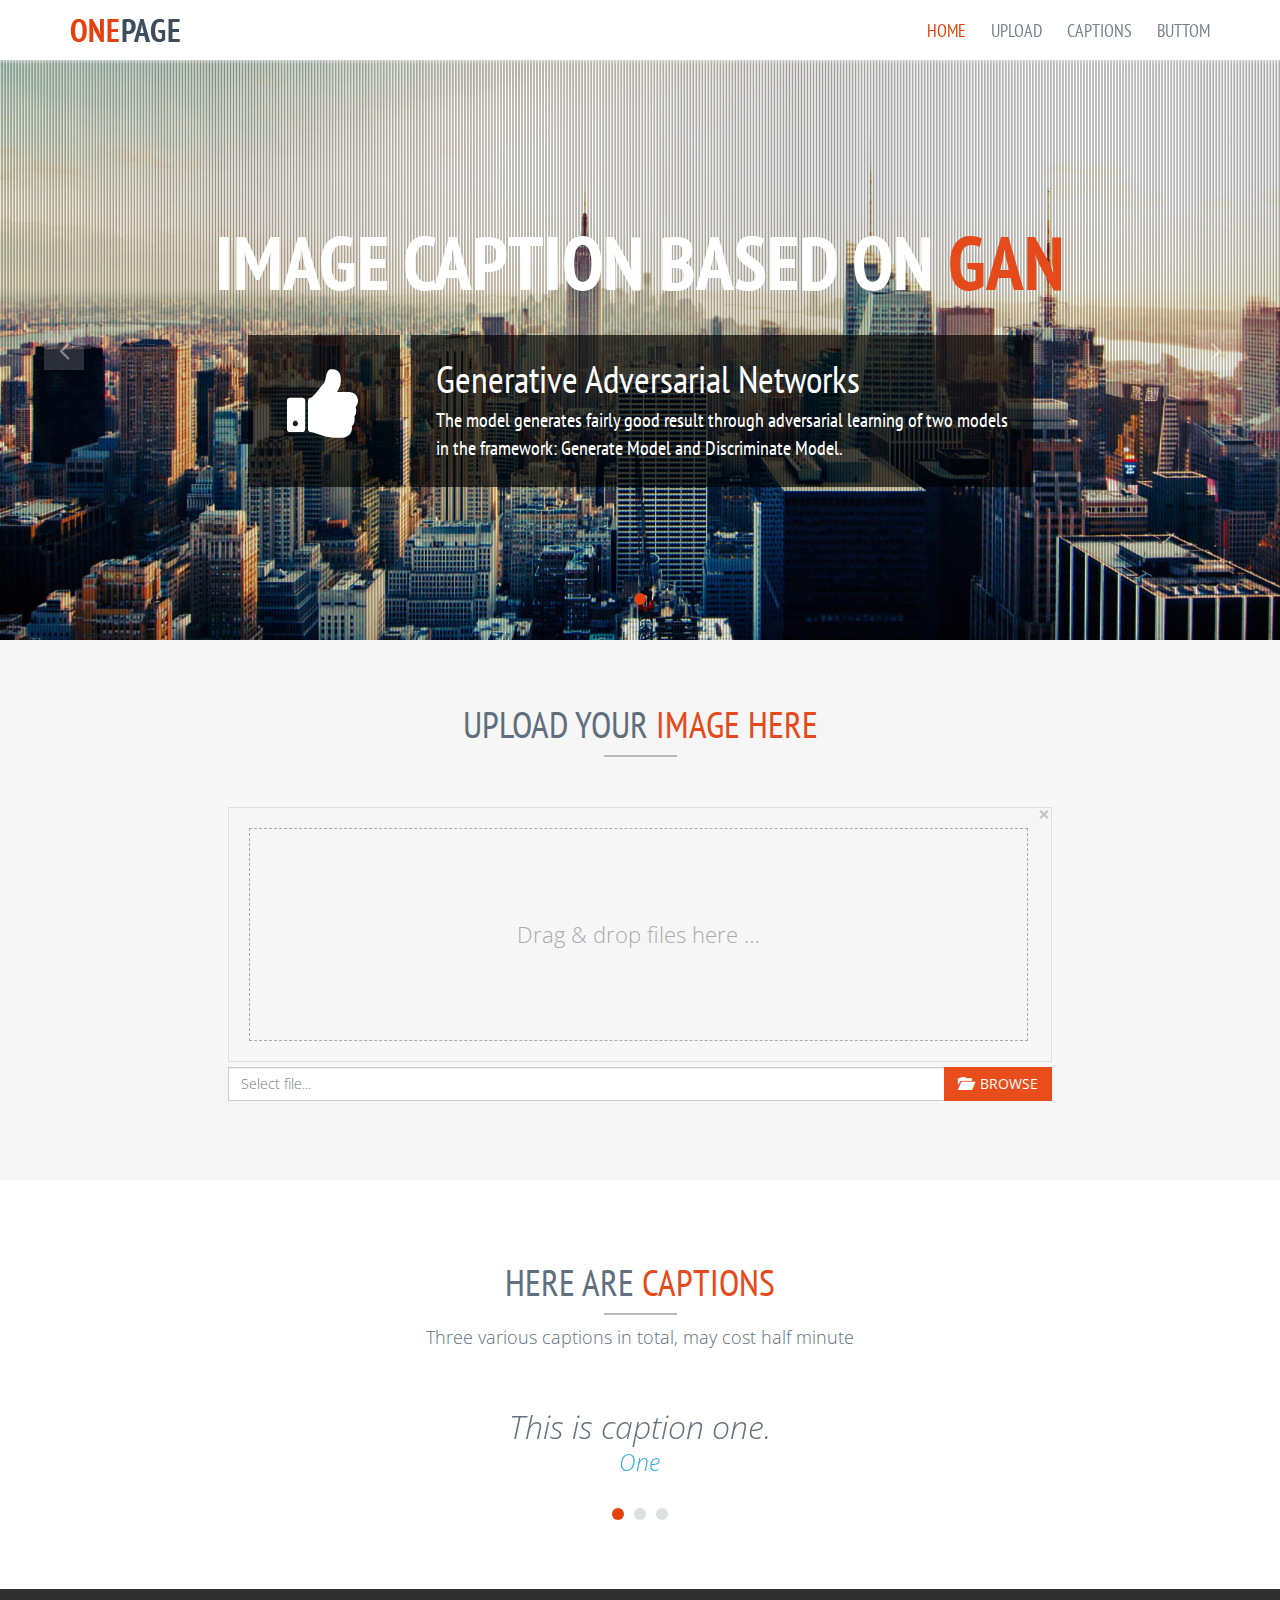
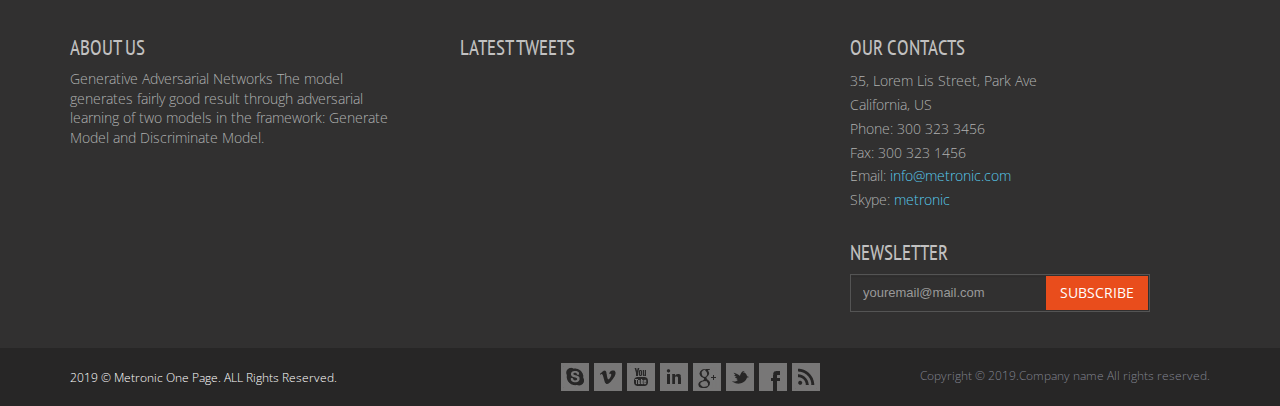
<file: templates/index.html>
<!DOCTYPE html>
<!--[if IE 8]> <html lang="en" class="ie8 no-js"> <![endif]-->
<!--[if IE 9]> <html lang="en" class="ie9 no-js"> <![endif]-->
<!--[if !IE]><!-->
<html lang="en">
<!--<![endif]-->

<!-- Head BEGIN -->
<head>
<meta charset="utf-8">
<title>Home</title>

<meta content="width=device-width, initial-scale=1.0" name="viewport">
<meta http-equiv="X-UA-Compatible" content="IE=edge,chrome=1">
<link rel="shortcut icon" href="/static/onepage/img/favicon.ico">
<!--<link rel="shortcut icon" href="favicon.ico">-->
<!-- Fonts START -->
<link href="http://fonts.googleapis.com/css?family=Open+Sans:300,400,600,700|Pathway+Gothic+One|PT+Sans+Narrow:400+700|Source+Sans+Pro:200,300,400,600,700,900&amp;subset=all" rel="stylesheet" type="text/css">
<!-- Fonts END -->
<!-- Global styles BEGIN -->
<link href="/static/plugins/bootstrap/css/bootstrap.min.css" rel="stylesheet">
<link href="/static/plugins/font-awesome/css/font-awesome.min.css" rel="stylesheet">
<!-- Global styles END -->
<!-- Page level plugin styles BEGIN -->
<link href="/static/pages/css/animate.css" rel="stylesheet">
<link href="/static/plugins/fancybox/source/jquery.fancybox.css" rel="stylesheet">
<!-- Page level plugin styles END -->
<!-- Theme styles BEGIN -->
<link href="/static/pages/css/components.css" rel="stylesheet">
<link href="/static/pages/css/slider.css" rel="stylesheet">
<link href="/static/onepage/css/style.css" rel="stylesheet">
<link href="/static/onepage/css/style-responsive.css" rel="stylesheet">
<link href="/static/onepage/css/themes/red.css" rel="stylesheet" id="style-color">
<link href="/static/onepage/css/custom.css" rel="stylesheet">
<link href="/static/fileinput/css/fileinput.css" media="all" rel="stylesheet" type="text/css"/>
<link href="/static/fileinput/themes/explorer-fa/theme.css" media="all" rel="stylesheet" type="text/css"/>
<style type="text/css">
  #caption1 {font-size: 32px;}
  #caption2 {font-size: 32px;}
  #caption3 {font-size: 32px;}
</style>

<!-- Theme styles END -->
</head>
<!--DOC: menu-always-on-top class to the body element to set menu on top -->
<body class="menu-always-on-top">


    <div class="header header-mobi-ext">
        <div class="container">
            <div class="row">

                <div class="col-md-2 col-sm-2">
                    <a class="scroll site-logo" href="#promo-block"><img src="/static/onepage/img/logo/red.png" alt="Metronic One Page"></a>
                </div>

                <a href="javascript:void(0);" class="mobi-toggler"><i class="fa fa-bars"></i></a>

                <div class="col-md-10 pull-right">
                    <ul class="header-navigation">
                        <li class="current"><a href="#promo-block">Home</a></li>
                        <li><a href="#upfilebox">Upload</a></li>
                        <li><a href="#caps">Captions</a></li>
                        <li><a href="#foot">Buttom</a></li>
                    </ul>
                </div>

            </div>
        </div>
    </div>

    <div class="promo-block" id="promo-block">
        <div id="carousel-example-generic" class="carousel slide carousel-slider" style="margin-top: 60px;">

            <ol class="carousel-indicators">
                <li data-target="#carousel-example-generic" data-slide-to="0" class="active"></li>
            </ol>


            <div class="carousel-inner" role="listbox">

                <div class="item carousel-item-one active">
                    <div class="center-block">
                        <div class="center-block-wrap">
                            <div class="center-block-body">
                                <h2 class="margin-bottom-20 animate-delay carousel-title-v1" data-animation="animated fadeInDown">
                                    Image Caption Based on <span class="color-red">GAN</span>
                                </h2>
                                <div class="animated flipInX">
                                    <div class="hidden-xs">
                                        <i class="promo-like fa fa-thumbs-up"></i>
                                        <div class="promo-like-text">
                                            <h2>Generative Adversarial Networks</h2>
                                            <p>The model generates fairly good result through adversarial learning of two models <br>in the framework: Generate Model and Discriminate Model.<br><a href="javascript:void(0);"></a></p>
                                        </div>
                                    </div>
                                </div>
                            </div>
                        </div>
                    </div>
                </div>
            </div>

            <a class="left carousel-control" href="#carousel-example-generic" role="button" data-slide="prev">
                <i class="fa fa-angle-left" aria-hidden="true"></i>
            </a>
            <a class="right carousel-control" href="#carousel-example-generic" role="button" data-slide="next">
                <i class="fa fa-angle-right" aria-hidden="true"></i>
            </a>
        </div>
    </div>

    <div class="portfolio-block content content-center">
        <div class="container">
            <h2 class="margin-bottom-50">Upload your <strong>image here</strong></h2>
        </div>
    </div>

    <div id="upfilebox" class="container col-md-8 col-md-push-2" >
        <form action="" method="get">
        <input id="f_upload" type="file" class="col-md-9" name="file" />
        </form>
    </div>

    <div class="portfolio-block content content-center" id="portfolio">
        <div class="row">
        </div>
        <div class="container">
        </div>
        <br>
        <br>
        <br>
        <br>
    </div>

    <div class="container col-md-8 col-md-push-2">
        <br>
        <br>
        <br>
        <br>
    </div>

    <div class="testimonials-block content content-center margin-bottom-65" id="caps">
        <div class="row">
        </div>
        <div class="container">
            <h2>Here are <strong>captions</strong></h2>
            <h4>Three various captions in total, may cost half minute</h4>
            <div class="carousel slide" data-ride="carousel" id="testimonials-block">
                <div class="carousel-inner">
                    <div class="active item">
                        <blockquote id="caption1">
                            <p>This is caption one.</p>
                        </blockquote>
                        <span class="testimonials-name">One</span>
                    </div>
                    <div class="item">
                        <blockquote id="caption2">
                            <p>This is caption two.</p>
                        </blockquote>
                        <span class="testimonials-name">Two</span>
                    </div>
                    <div class="item">
                        <blockquote id="caption3">
                            <p>This is caption three.</p>
                        </blockquote>
                        <span class="testimonials-name">Three</span>
                    </div>
                </div>
                <ol class="carousel-indicators">
                    <li data-target="#testimonials-block" data-slide-to="0" class="active"></li>
                    <li data-target="#testimonials-block" data-slide-to="1"></li>
                    <li data-target="#testimonials-block" data-slide-to="2"></li>
                </ol>
            </div>
        </div>
    </div>
<!--
    <div class="portfolio-block content content-center" id="portfolio">
        <div class="row">
        </div>
        <div class="container">
            <h2 id="captiont" class="margin-bottom-50">Captions are <strong>followed</strong></h2>
        </div>
        <div class="container">
            <p id="caption1" class="margin-bottom-50 font-size:36px">Here is <strong>caption one</strong></p>
        </div>
        <div class="container">
            <p id="caption2" class="margin-bottom-50 font-size:36px">Here is <strong>caption two</strong></p>
        </div>
        <div class="container">
            <p id="caption3" class="margin-bottom-50">Here is <strong>caption three</strong></p>
        </div>
        <div class="row">
            <div class="item col-md-2 col-sm-6 col-xs-12">
                <img src="/static/onepage/img/portfolio/2.jpg" alt="NAME" class="img-responsive">
                <a href="/static/onepage/img/portfolio/2.jpg" class="zoom valign-center">
                    <div class="valign-center-elem">
                        <strong>London City Project</strong>
                        <em>Property</em>
                        <b>Details</b>
                    </div>
                </a>
            </div>
            <div class="item col-md-2 col-sm-6 col-xs-12">
                <img src="/static/onepage/img/portfolio/6.jpg" alt="NAME" class="img-responsive">
                    <a href="/static/onepage/img/portfolio/6.jpg" class="zoom valign-center">
                    <div class="valign-center-elem">
                        <strong>London City Project</strong>
                        <em>Property</em>
                        <b>Details</b>
                    </div>
                </a>
            </div>
            <div class="item col-md-2 col-sm-6 col-xs-12">
                <img src="/static/onepage/img/portfolio/8.jpg" alt="NAME" class="img-responsive">
                    <a href="/static/onepage/img/portfolio/8.jpg" class="zoom valign-center">
                    <div class="valign-center-elem">
                        <strong>London City Project</strong>
                        <em>Property</em>
                        <b>Details</b>
                    </div>
                </a>
            </div>
            <div class="item col-md-2 col-sm-6 col-xs-12">
                <img src="/static/onepage/img/portfolio/3.jpg" alt="NAME" class="img-responsive">
                <a href="/static/onepage/img/portfolio/3.jpg" class="zoom valign-center">
                    <div class="valign-center-elem">
                        <strong>London City Project</strong>
                        <em>Property</em>
                        <b>Details</b>
                    </div>
                </a>
            </div>
            <div class="item col-md-2 col-sm-6 col-xs-12">
                <img src="/static/onepage/img/portfolio/5.jpg" alt="NAME" class="img-responsive">
                <a href="/static/onepage/img/portfolio/5.jpg" class="zoom valign-center">
                    <div class="valign-center-elem">
                        <strong>London City Project</strong>
                        <em>Property</em>
                        <b>Details</b>
                    </div>
                </a>
            </div>
            <div class="item col-md-2 col-sm-6 col-xs-12">
                <img src="/static/onepage/img/portfolio/4.jpg" alt="NAME" class="img-responsive">
                <a href="/static/onepage/img/portfolio/4.jpg" class="zoom valign-center">
                    <div class="valign-center-elem">
                        <strong>London City Project</strong>
                        <em>Property</em>
                        <b>Details</b>
                    </div>
                </a>
            </div>
            <div class="item col-md-2 col-sm-6 col-xs-12">
                <img src="/static/onepage/img/portfolio/1.jpg" alt="NAME" class="img-responsive">
                <a href="/static/onepage/img/portfolio/1.jpg" class="zoom valign-center">
                    <div class="valign-center-elem">
                        <strong>London City Project</strong>
                        <em>Property</em>
                        <b>Details</b>
                    </div>
                </a>
            </div>
            <div class="item col-md-2 col-sm-6 col-xs-12">
                <img src="/static/onepage/img/portfolio/10.jpg" alt="NAME" class="img-responsive">
                <a href="/static/onepage/img/portfolio/10.jpg" class="zoom valign-center">
                    <div class="valign-center-elem">
                        <strong>London City Project</strong>
                        <em>Property</em>
                        <b>Details</b>
                    </div>
                </a>
            </div>
            <div class="item col-md-2 col-sm-6 col-xs-12">
                <img src="/static/onepage/img/portfolio/9.jpg" alt="NAME" class="img-responsive">
                <a href="/static/onepage/img/portfolio/9.jpg" class="zoom valign-center">
                    <div class="valign-center-elem">
                        <strong>London City Project</strong>
                        <em>Property</em>
                        <b>Details</b>
                    </div>
                </a>
            </div>
            <div class="item col-md-2 col-sm-6 col-xs-12">
                <img src="/static/onepage/img/portfolio/7.jpg" alt="NAME" class="img-responsive">
                <a href="/static/onepage/img/portfolio/7.jpg" class="zoom valign-center">
                    <div class="valign-center-elem">
                        <strong>London City Project</strong>
                        <em>Property</em>
                        <b>Details</b>
                    </div>
                </a>
            </div>
            <div class="item col-md-2 col-sm-6 col-xs-12">
                <img src="/static/onepage/img/portfolio/2.jpg" alt="NAME" class="img-responsive">
                <a href="/static/onepage/img/portfolio/2.jpg" class="zoom valign-center">
                    <div class="valign-center-elem">
                        <strong>London City Project</strong>
                        <em>Property</em>
                        <b>Details</b>
                    </div>
                </a>
            </div>
            <div class="item col-md-2 col-sm-6 col-xs-12">
                <img src="/static/onepage/img/portfolio/8.jpg" alt="NAME" class="img-responsive">
                <a href="/static/onepage/img/portfolio/8.jpg" class="zoom valign-center">
                    <div class="valign-center-elem">
                        <strong>London City Project</strong>
                        <em>Property</em>
                        <b>Details</b>
                    </div>
                </a>
            </div>
        </div>
    </div>
-->
    <div class="pre-footer" id="contact">
        <div class="container">
            <div class="row">
                <div class="col-md-4 col-sm-6 pre-footer-col">
                    <h2>About us</h2>
                    <p>Generative Adversarial Networks
The model generates fairly good result through adversarial learning of two models
in the framework: Generate Model and Discriminate Model.</p>
                    <p></p>
                </div>
                <div class="col-md-4 col-sm-6 pre-footer-col">
                    <h2 class="margin-bottom-0">Latest Tweets</h2>

                </div>
                <div class="col-md-4 col-sm-6 pre-footer-col">
                    <h2>Our Contacts</h2>
                    <address class="margin-bottom-20">
                        35, Lorem Lis Street, Park Ave<br>
                        California, US<br>
                        Phone: 300 323 3456<br>
                        Fax: 300 323 1456<br>
                        Email: <a href="mailto:info@metronic.com">info@metronic.com</a><br>
                        Skype: <a href="skype:metronic">metronic</a>
                    </address>
                    <div class="pre-footer-subscribe-box">
                        <h2>Newsletter</h2>
                        <form action="javascript:void(0);">
                            <div class="input-group">
                                <input type="text" placeholder="youremail@mail.com" class="form-control">
                                <span class="input-group-btn">
                                    <button class="btn btn-primary" type="submit">Subscribe</button>
                                </span>
                            </div>
                        </form>
                    </div>
                </div>
            </div>
        </div>
    </div>

    <div class="footer" id="foot">
        <div class="container">
            <div class="row">
                <div class="col-md-4 col-sm-4">
                    <div class="copyright">2019 © Metronic One Page. ALL Rights Reserved.</div>
                </div>
                <div class="col-md-4 col-sm-4">
                    <ul class="social-icons">
                        <li><a class="rss" data-original-title="rss" href="javascript:void(0);"></a></li>
                        <li><a class="facebook" data-original-title="facebook" href="javascript:void(0);"></a></li>
                        <li><a class="twitter" data-original-title="twitter" href="javascript:void(0);"></a></li>
                        <li><a class="googleplus" data-original-title="googleplus" href="javascript:void(0);"></a></li>
                        <li><a class="linkedin" data-original-title="linkedin" href="javascript:void(0);"></a></li>
                        <li><a class="youtube" data-original-title="youtube" href="javascript:void(0);"></a></li>
                        <li><a class="vimeo" data-original-title="vimeo" href="javascript:void(0);"></a></li>
                        <li><a class="skype" data-original-title="skype" href="javascript:void(0);"></a></li>
                    </ul>
                </div>
                <div class="col-md-4 col-sm-4 text-right">
                    <p class="powered">Copyright &copy; 2019.Company name All rights reserved.</p>
                </div>
            </div>
        </div>
    </div>

    <a href="#promo-block" class="go2top scroll"><i class="fa fa-arrow-up"></i></a>

<!--[if lt IE 9]>
<script src="/static/plugins/respond.min.js"></script>
<![endif]-->
<!-- Load JavaScripts at the bottom, because it will reduce page load time -->
<!-- Core plugins BEGIN (For ALL pages) -->
<script src="/static/plugins/jquery.min.js" type="text/javascript"></script>
<script src="/static/plugins/jquery-migrate.min.js" type="text/javascript"></script>
<script src="/static/plugins/bootstrap/js/bootstrap.min.js" type="text/javascript"></script>
<!-- Core plugins END (For ALL pages) -->
<!-- Core plugins BEGIN (required only for current page) -->
<script src="/static/plugins/fancybox/source/jquery.fancybox.pack.js" type="text/javascript"></script><!-- pop up -->
<script src="/static/plugins/jquery.easing.js"></script>
<script src="/static/plugins/jquery.parallax.js"></script>
<script src="/static/plugins/jquery.scrollTo.min.js"></script>
<script src="/static/onepage/scripts/jquery.nav.js"></script>
<!-- Core plugins END (required only for current page) -->
<!-- Global js BEGIN -->
<script src="/static/onepage/scripts/layout.js" type="text/javascript"></script>
<script src="/static/pages/scripts/bs-carousel.js" type="text/javascript"></script>

<script src="/static/fileinput/js/plugins/sortable.js" type="text/javascript"></script>
<script src="/static/fileinput/js/fileinput.js" type="text/javascript"></script>
<script src="/static/fileinput/js/locales/zh.js" type="text/javascript"></script>
<script src="/static/fileinput/themes/explorer-fa/theme.js" type="text/javascript"></script>
<script src="/static/fileinput/themes/fa/theme.js"></script>
<script>
$(function(){
    $("#asd").text("asd");
    $("#f_upload").fileinput({
        uploadLabel:"upload",                         // 上传按钮内容
        browseLabel: 'browse',                            // 浏览按钮内容
        uploadUrl: "/uploadimg/",
        enctype:'multipart/form-data',
        uploadExtraData: {
        "csrfmiddlewaretoken": '{{csrf_token}}'
    }
        }
    );
    $("#f_upload").on("filebatchuploadcomplete", function(event, data, previewId, index) {

        $("#caption1").text("wait for minute");
            $("#caption2").text("wait for minute");
            $("#caption3").text("wait for minute");

        $.get("/getcaption?"+new Date()+"/", function (data) {
            var obj = JSON.parse(data)
            $("#caption1").text(obj.one);
            $("#caption2").text(obj.two);
            $("#caption3").text(obj.three);
        })
        //alert("test"+data);
    });/*
    $('#f_upload').on('fileerror', function(event, data, msg) {
        $.get(url, function (data) {
            $("#asd").text("uploadfailed");
        })
    });*/
})
</script>
<script>
    jQuery(document).ready(function() {
        Layout.init();
    });


</script>
<!-- Global js END -->
</body>
</html>
</file>
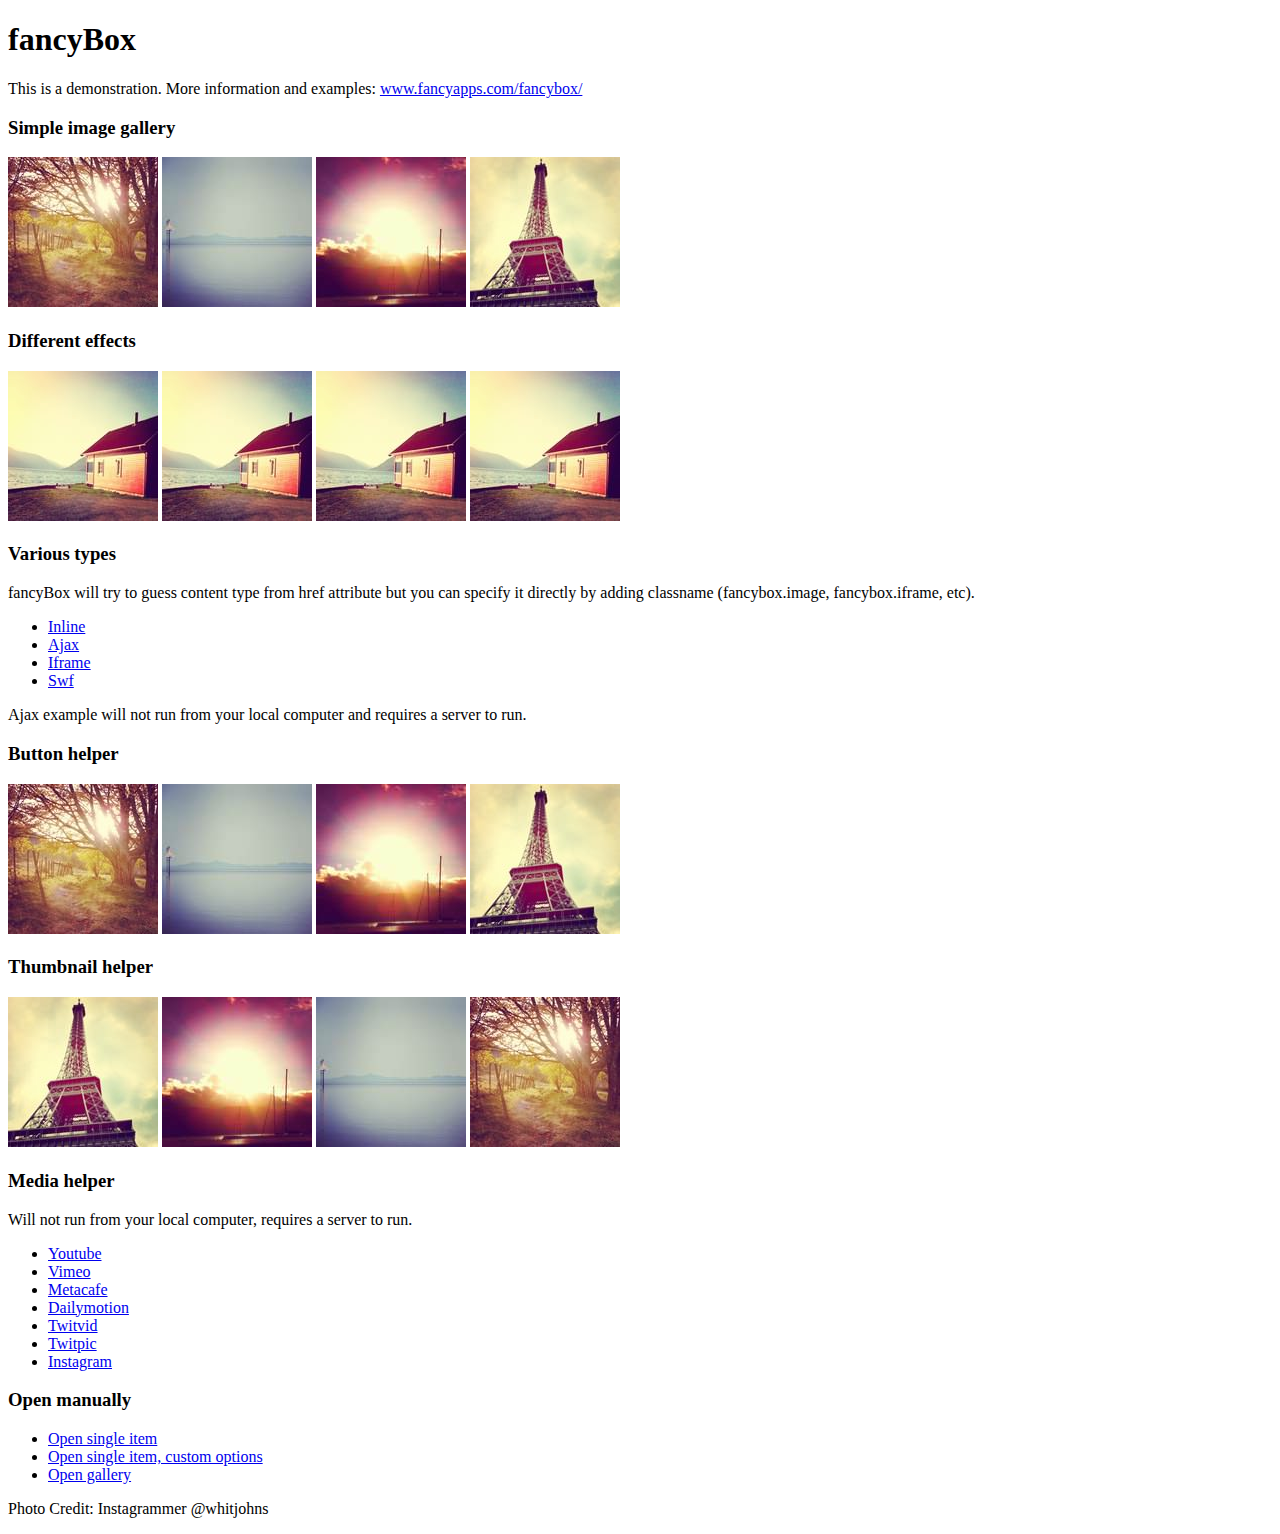
<file: static/plugins/fancybox/demo/index.html>
<!DOCTYPE html>
<html>
<head>
	<title>fancyBox - Fancy jQuery Lightbox Alternative | Demonstration</title>
	<meta http-equiv="Content-Type" content="text/html; charset=UTF-8" />

	<!-- Add jQuery library -->
	<script type="text/javascript" src="../lib/jquery-1.8.2.min.js"></script>

	<!-- Add mousewheel plugin (this is optional) -->
	<script type="text/javascript" src="../lib/jquery.mousewheel-3.0.6.pack.js"></script>

	<!-- Add fancyBox main JS and CSS files -->
	<script type="text/javascript" src="../source/jquery.fancybox.js?v=2.1.3"></script>
	<link rel="stylesheet" type="text/css" href="../source/jquery.fancybox.css?v=2.1.2" media="screen" />

	<!-- Add Button helper (this is optional) -->
	<link rel="stylesheet" type="text/css" href="../source/helpers/jquery.fancybox-buttons.css?v=1.0.5" />
	<script type="text/javascript" src="../source/helpers/jquery.fancybox-buttons.js?v=1.0.5"></script>

	<!-- Add Thumbnail helper (this is optional) -->
	<link rel="stylesheet" type="text/css" href="../source/helpers/jquery.fancybox-thumbs.css?v=1.0.7" />
	<script type="text/javascript" src="../source/helpers/jquery.fancybox-thumbs.js?v=1.0.7"></script>

	<!-- Add Media helper (this is optional) -->
	<script type="text/javascript" src="../source/helpers/jquery.fancybox-media.js?v=1.0.5"></script>

	<script type="text/javascript">
		$(document).ready(function() {
			/*
			 *  Simple image gallery. Uses default settings
			 */

			$('.fancybox').fancybox();

			/*
			 *  Different effects
			 */

			// Change title type, overlay closing speed
			$(".fancybox-effects-a").fancybox({
				helpers: {
					title : {
						type : 'outside'
					},
					overlay : {
						speedOut : 0
					}
				}
			});

			// Disable opening and closing animations, change title type
			$(".fancybox-effects-b").fancybox({
				openEffect  : 'none',
				closeEffect	: 'none',

				helpers : {
					title : {
						type : 'over'
					}
				}
			});

			// Set custom style, close if clicked, change title type and overlay color
			$(".fancybox-effects-c").fancybox({
				wrapCSS    : 'fancybox-custom',
				closeClick : true,

				openEffect : 'none',

				helpers : {
					title : {
						type : 'inside'
					},
					overlay : {
						css : {
							'background' : 'rgba(238,238,238,0.85)'
						}
					}
				}
			});

			// Remove padding, set opening and closing animations, close if clicked and disable overlay
			$(".fancybox-effects-d").fancybox({
				padding: 0,

				openEffect : 'elastic',
				openSpeed  : 150,

				closeEffect : 'elastic',
				closeSpeed  : 150,

				closeClick : true,

				helpers : {
					overlay : null
				}
			});

			/*
			 *  Button helper. Disable animations, hide close button, change title type and content
			 */

			$('.fancybox-buttons').fancybox({
				openEffect  : 'none',
				closeEffect : 'none',

				prevEffect : 'none',
				nextEffect : 'none',

				closeBtn  : false,

				helpers : {
					title : {
						type : 'inside'
					},
					buttons	: {}
				},

				afterLoad : function() {
					this.title = 'Image ' + (this.index + 1) + ' of ' + this.group.length + (this.title ? ' - ' + this.title : '');
				}
			});


			/*
			 *  Thumbnail helper. Disable animations, hide close button, arrows and slide to next gallery item if clicked
			 */

			$('.fancybox-thumbs').fancybox({
				prevEffect : 'none',
				nextEffect : 'none',

				closeBtn  : false,
				arrows    : false,
				nextClick : true,

				helpers : {
					thumbs : {
						width  : 50,
						height : 50
					}
				}
			});

			/*
			 *  Media helper. Group items, disable animations, hide arrows, enable media and button helpers.
			*/
			$('.fancybox-media')
				.attr('rel', 'media-gallery')
				.fancybox({
					openEffect : 'none',
					closeEffect : 'none',
					prevEffect : 'none',
					nextEffect : 'none',

					arrows : false,
					helpers : {
						media : {},
						buttons : {}
					}
				});

			/*
			 *  Open manually
			 */

			$("#fancybox-manual-a").click(function() {
				$.fancybox.open('1_b.jpg');
			});

			$("#fancybox-manual-b").click(function() {
				$.fancybox.open({
					href : 'iframe.html',
					type : 'iframe',
					padding : 5
				});
			});

			$("#fancybox-manual-c").click(function() {
				$.fancybox.open([
					{
						href : '1_b.jpg',
						title : 'My title'
					}, {
						href : '2_b.jpg',
						title : '2nd title'
					}, {
						href : '3_b.jpg'
					}
				], {
					helpers : {
						thumbs : {
							width: 75,
							height: 50
						}
					}
				});
			});


		});
	</script>
	<style type="text/css">
		.fancybox-custom .fancybox-skin {
			box-shadow: 0 0 50px #222;
		}
	</style>
</head>
<body>
	<h1>fancyBox</h1>

	<p>This is a demonstration. More information and examples: <a href="http://fancyapps.com/fancybox/">www.fancyapps.com/fancybox/</a></p>

	<h3>Simple image gallery</h3>
	<p>
		<a class="fancybox" href="1_b.jpg" data-fancybox-group="gallery" title="Lorem ipsum dolor sit amet"><img src="1_s.jpg" alt="" /></a>

		<a class="fancybox" href="2_b.jpg" data-fancybox-group="gallery" title="Etiam quis mi eu elit temp"><img src="2_s.jpg" alt="" /></a>

		<a class="fancybox" href="3_b.jpg" data-fancybox-group="gallery" title="Cras neque mi, semper leon"><img src="3_s.jpg" alt="" /></a>

		<a class="fancybox" href="4_b.jpg" data-fancybox-group="gallery" title="Sed vel sapien vel sem uno"><img src="4_s.jpg" alt="" /></a>
	</p>

	<h3>Different effects</h3>
	<p>
		<a class="fancybox-effects-a" href="5_b.jpg" title="Lorem ipsum dolor sit amet, consectetur adipiscing elit"><img src="5_s.jpg" alt="" /></a>

		<a class="fancybox-effects-b" href="5_b.jpg" title="Lorem ipsum dolor sit amet, consectetur adipiscing elit"><img src="5_s.jpg" alt="" /></a>

		<a class="fancybox-effects-c" href="5_b.jpg" title="Lorem ipsum dolor sit amet, consectetur adipiscing elit"><img src="5_s.jpg" alt="" /></a>

		<a class="fancybox-effects-d" href="5_b.jpg" title="Lorem ipsum dolor sit amet, consectetur adipiscing elit"><img src="5_s.jpg" alt="" /></a>
	</p>

	<h3>Various types</h3>
	<p>
		fancyBox will try to guess content type from href attribute but you can specify it directly by adding classname (fancybox.image, fancybox.iframe, etc).
	</p>
	<ul>
		<li><a class="fancybox" href="#inline1" title="Lorem ipsum dolor sit amet">Inline</a></li>
		<li><a class="fancybox fancybox.ajax" href="ajax.txt">Ajax</a></li>
		<li><a class="fancybox fancybox.iframe" href="iframe.html">Iframe</a></li>
		<li><a class="fancybox" href="http://www.adobe.com/jp/events/cs3_web_edition_tour/swfs/perform.swf">Swf</a></li>
	</ul>

	<div id="inline1" style="width:400px;display: none;">
		<h3>Etiam quis mi eu elit</h3>
		<p>
			Lorem ipsum dolor sit amet, consectetur adipiscing elit. Etiam quis mi eu elit tempor facilisis id et neque. Nulla sit amet sem sapien. Vestibulum imperdiet porta ante ac ornare. Nulla et lorem eu nibh adipiscing ultricies nec at lacus. Cras laoreet ultricies sem, at blandit mi eleifend aliquam. Nunc enim ipsum, vehicula non pretium varius, cursus ac tortor. Vivamus fringilla congue laoreet. Quisque ultrices sodales orci, quis rhoncus justo auctor in. Phasellus dui eros, bibendum eu feugiat ornare, faucibus eu mi. Nunc aliquet tempus sem, id aliquam diam varius ac. Maecenas nisl nunc, molestie vitae eleifend vel, iaculis sed magna. Aenean tempus lacus vitae orci posuere porttitor eget non felis. Donec lectus elit, aliquam nec eleifend sit amet, vestibulum sed nunc.
		</p>
	</div>

	<p>
		Ajax example will not run from your local computer and requires a server to run.
	</p>

	<h3>Button helper</h3>
	<p>
		<a class="fancybox-buttons" data-fancybox-group="button" href="1_b.jpg"><img src="1_s.jpg" alt="" /></a>

		<a class="fancybox-buttons" data-fancybox-group="button" href="2_b.jpg"><img src="2_s.jpg" alt="" /></a>

		<a class="fancybox-buttons" data-fancybox-group="button" href="3_b.jpg"><img src="3_s.jpg" alt="" /></a>

		<a class="fancybox-buttons" data-fancybox-group="button" href="4_b.jpg"><img src="4_s.jpg" alt="" /></a>
	</p>

	<h3>Thumbnail helper</h3>
	<p>
		<a class="fancybox-thumbs" data-fancybox-group="thumb" href="4_b.jpg"><img src="4_s.jpg" alt="" /></a>

		<a class="fancybox-thumbs" data-fancybox-group="thumb" href="3_b.jpg"><img src="3_s.jpg" alt="" /></a>

		<a class="fancybox-thumbs" data-fancybox-group="thumb" href="2_b.jpg"><img src="2_s.jpg" alt="" /></a>

		<a class="fancybox-thumbs" data-fancybox-group="thumb" href="1_b.jpg"><img src="1_s.jpg" alt="" /></a>
	</p>

	<h3>Media helper</h3>
	<p>
		Will not run from your local computer, requires a server to run.
	</p>

	<ul>
		<li><a class="fancybox-media" href="http://www.youtube.com/watch?v=opj24KnzrWo">Youtube</a></li>
		<li><a class="fancybox-media" href="http://vimeo.com/25634903">Vimeo</a></li>
		<li><a class="fancybox-media" href="http://www.metacafe.com/watch/7635964/">Metacafe</a></li>
		<li><a class="fancybox-media" href="http://www.dailymotion.com/video/xoeylt_electric-guest-this-head-i-hold_music">Dailymotion</a></li>
		<li><a class="fancybox-media" href="http://twitvid.com/QY7MD">Twitvid</a></li>
		<li><a class="fancybox-media" href="http://twitpic.com/7p93st">Twitpic</a></li>
		<li><a class="fancybox-media" href="http://instagr.am/p/IejkuUGxQn">Instagram</a></li>
	</ul>

	<h3>Open manually</h3>
	<ul>
		<li><a id="fancybox-manual-a" href="javascript:;">Open single item</a></li>
		<li><a id="fancybox-manual-b" href="javascript:;">Open single item, custom options</a></li>
		<li><a id="fancybox-manual-c" href="javascript:;">Open gallery</a></li>
	</ul>

	<p>
		Photo Credit: Instagrammer @whitjohns
	</p>
</body>
</html>
</file>
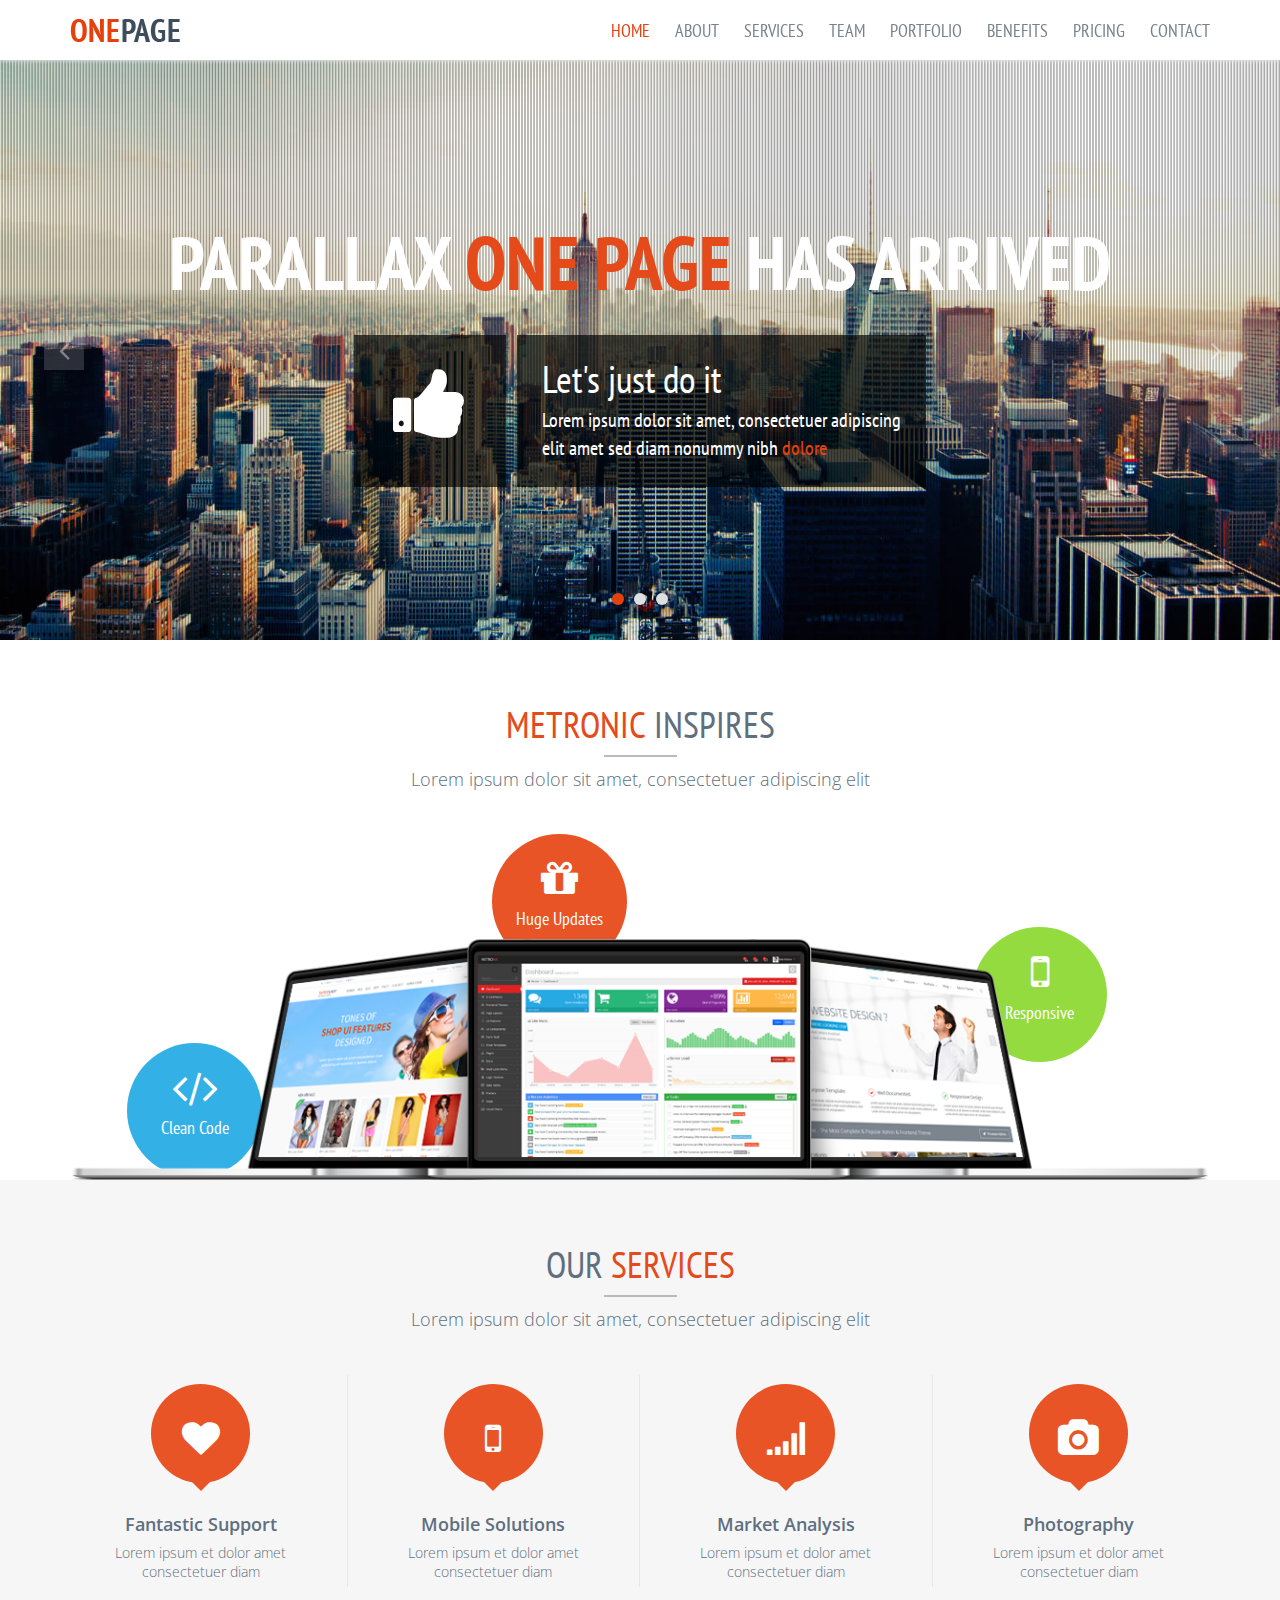
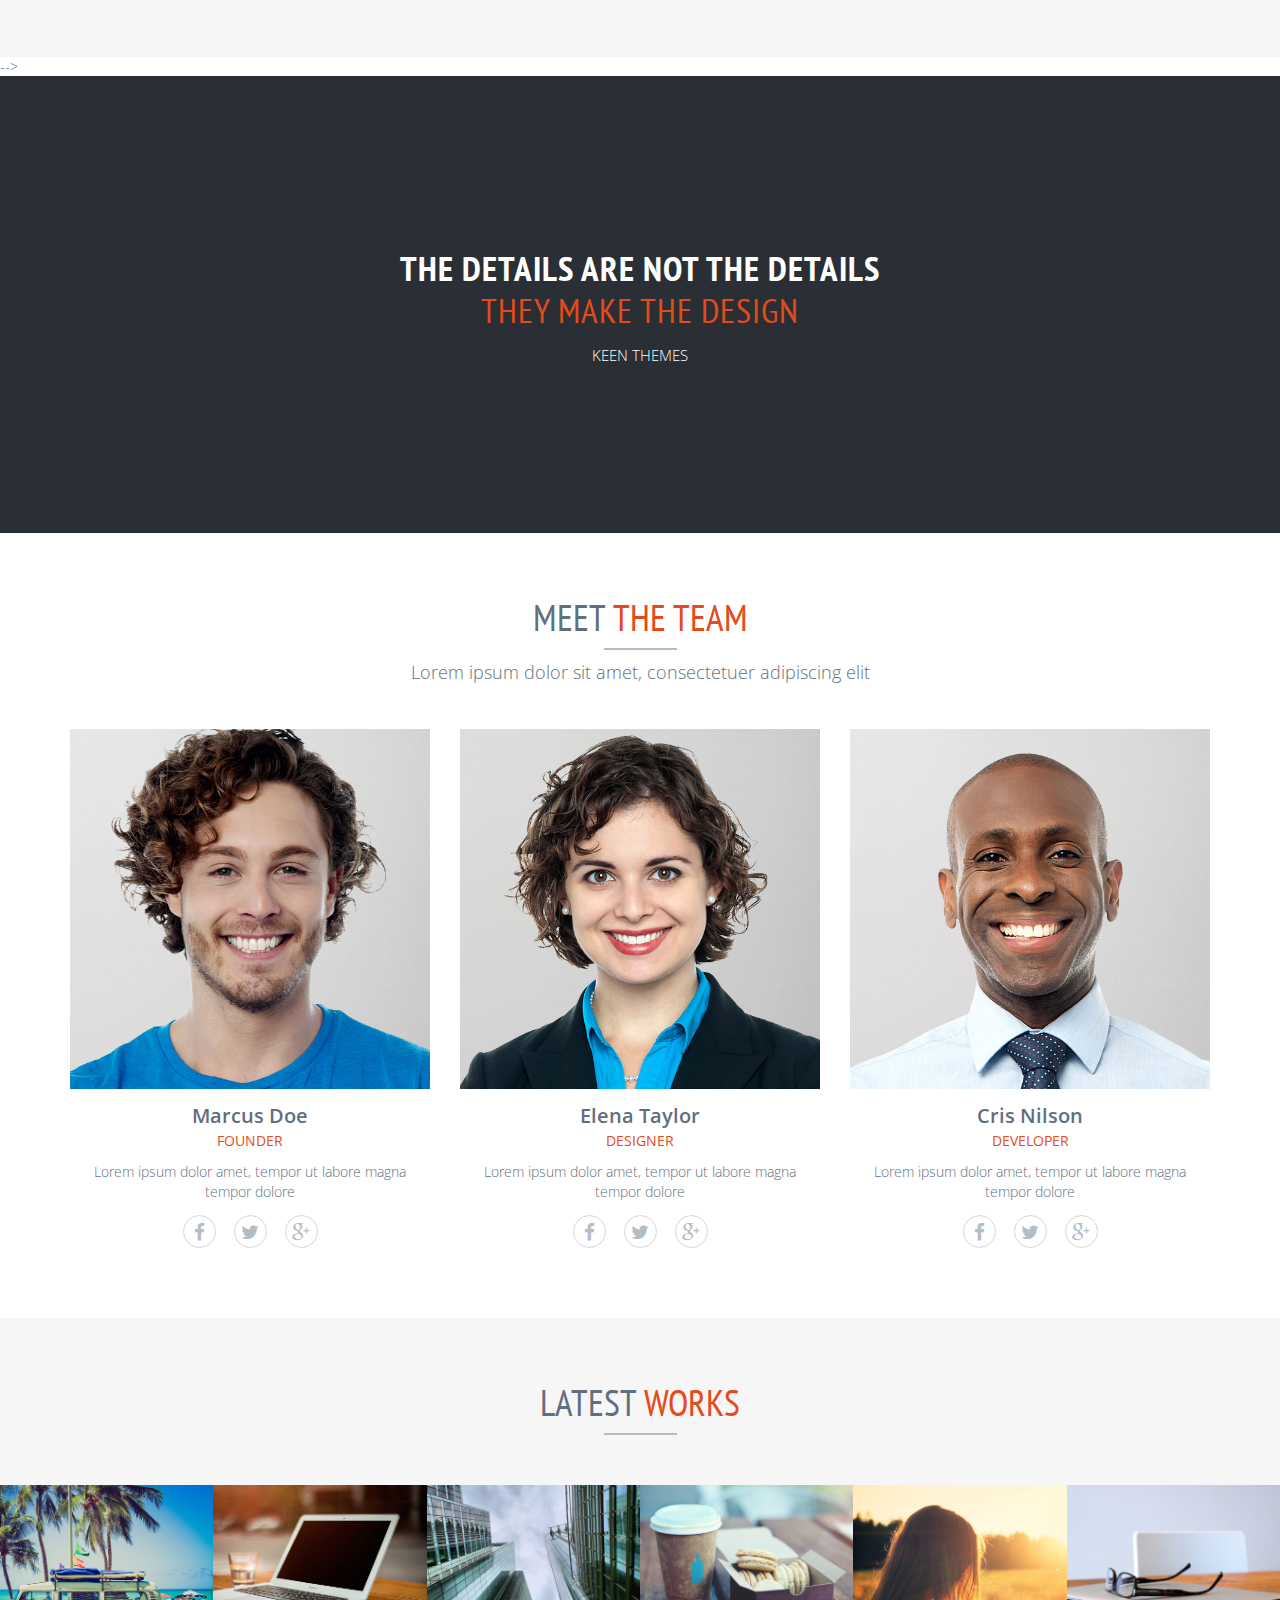
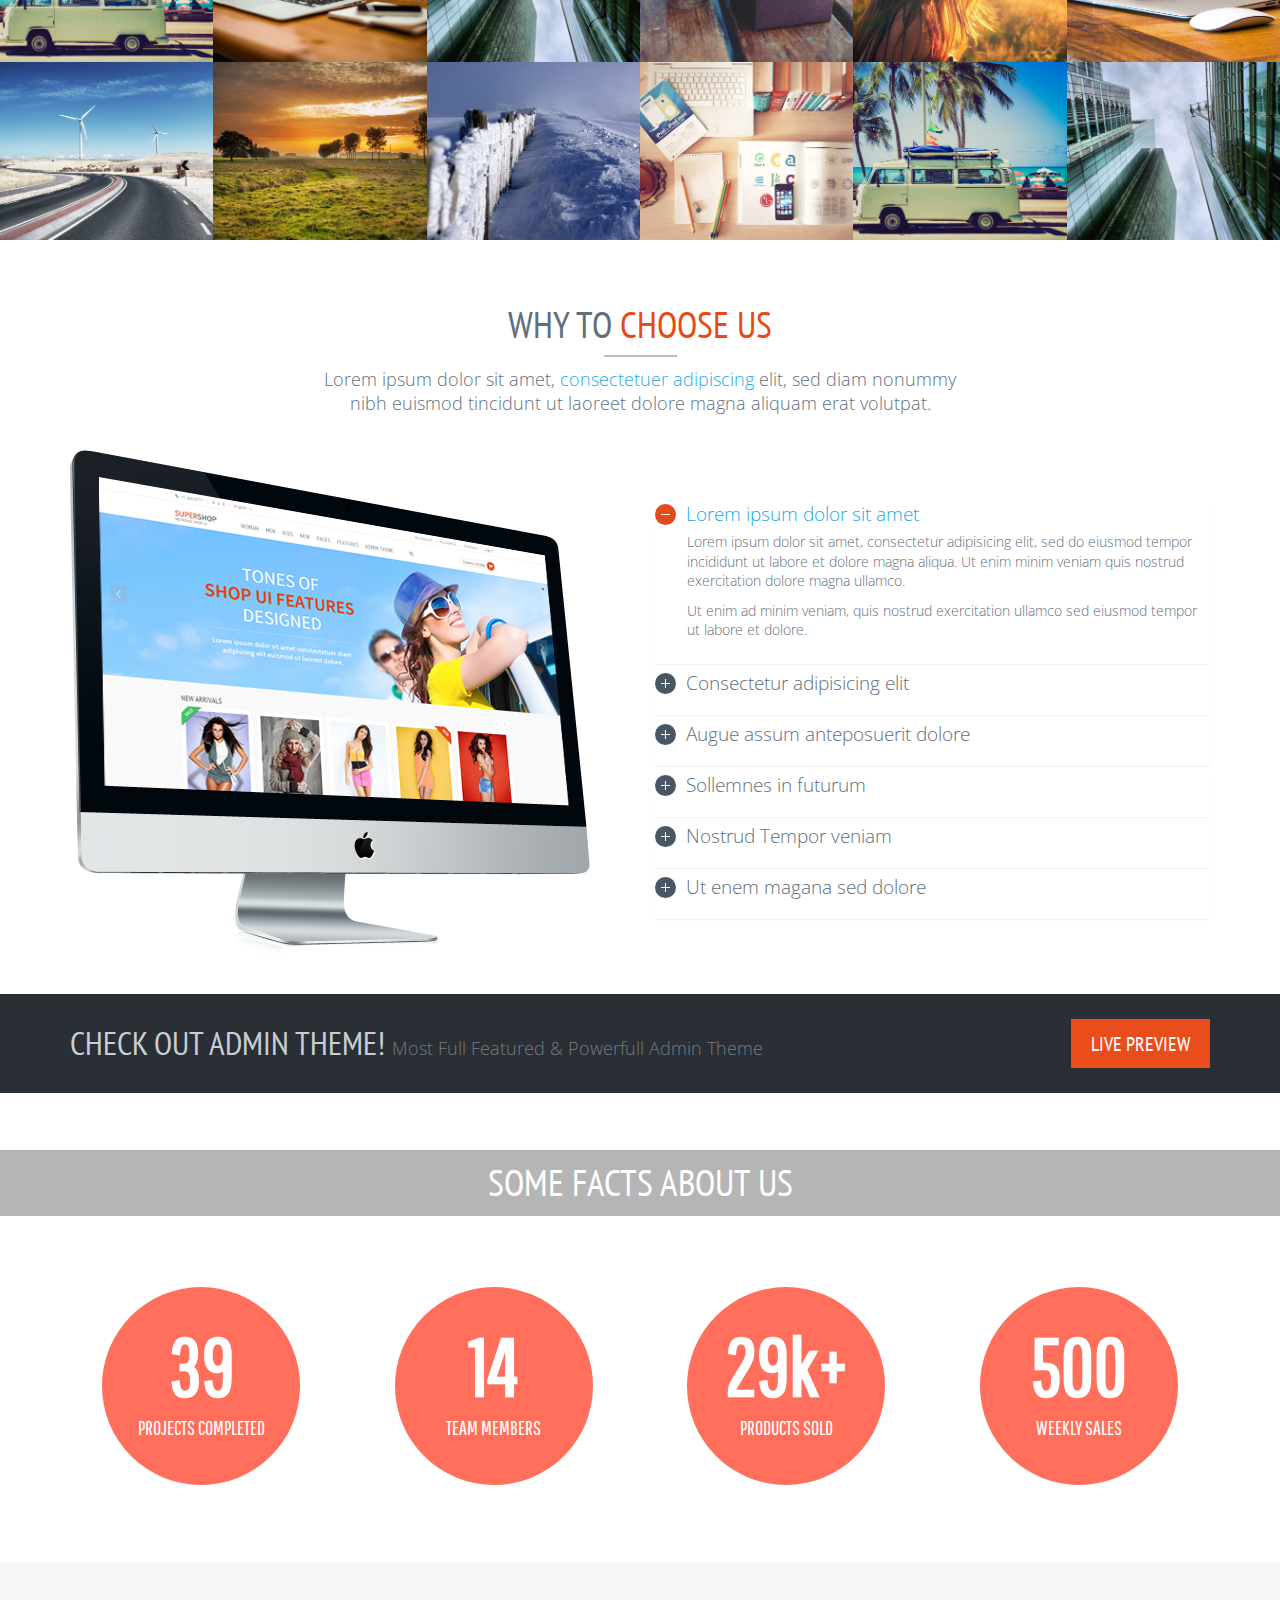
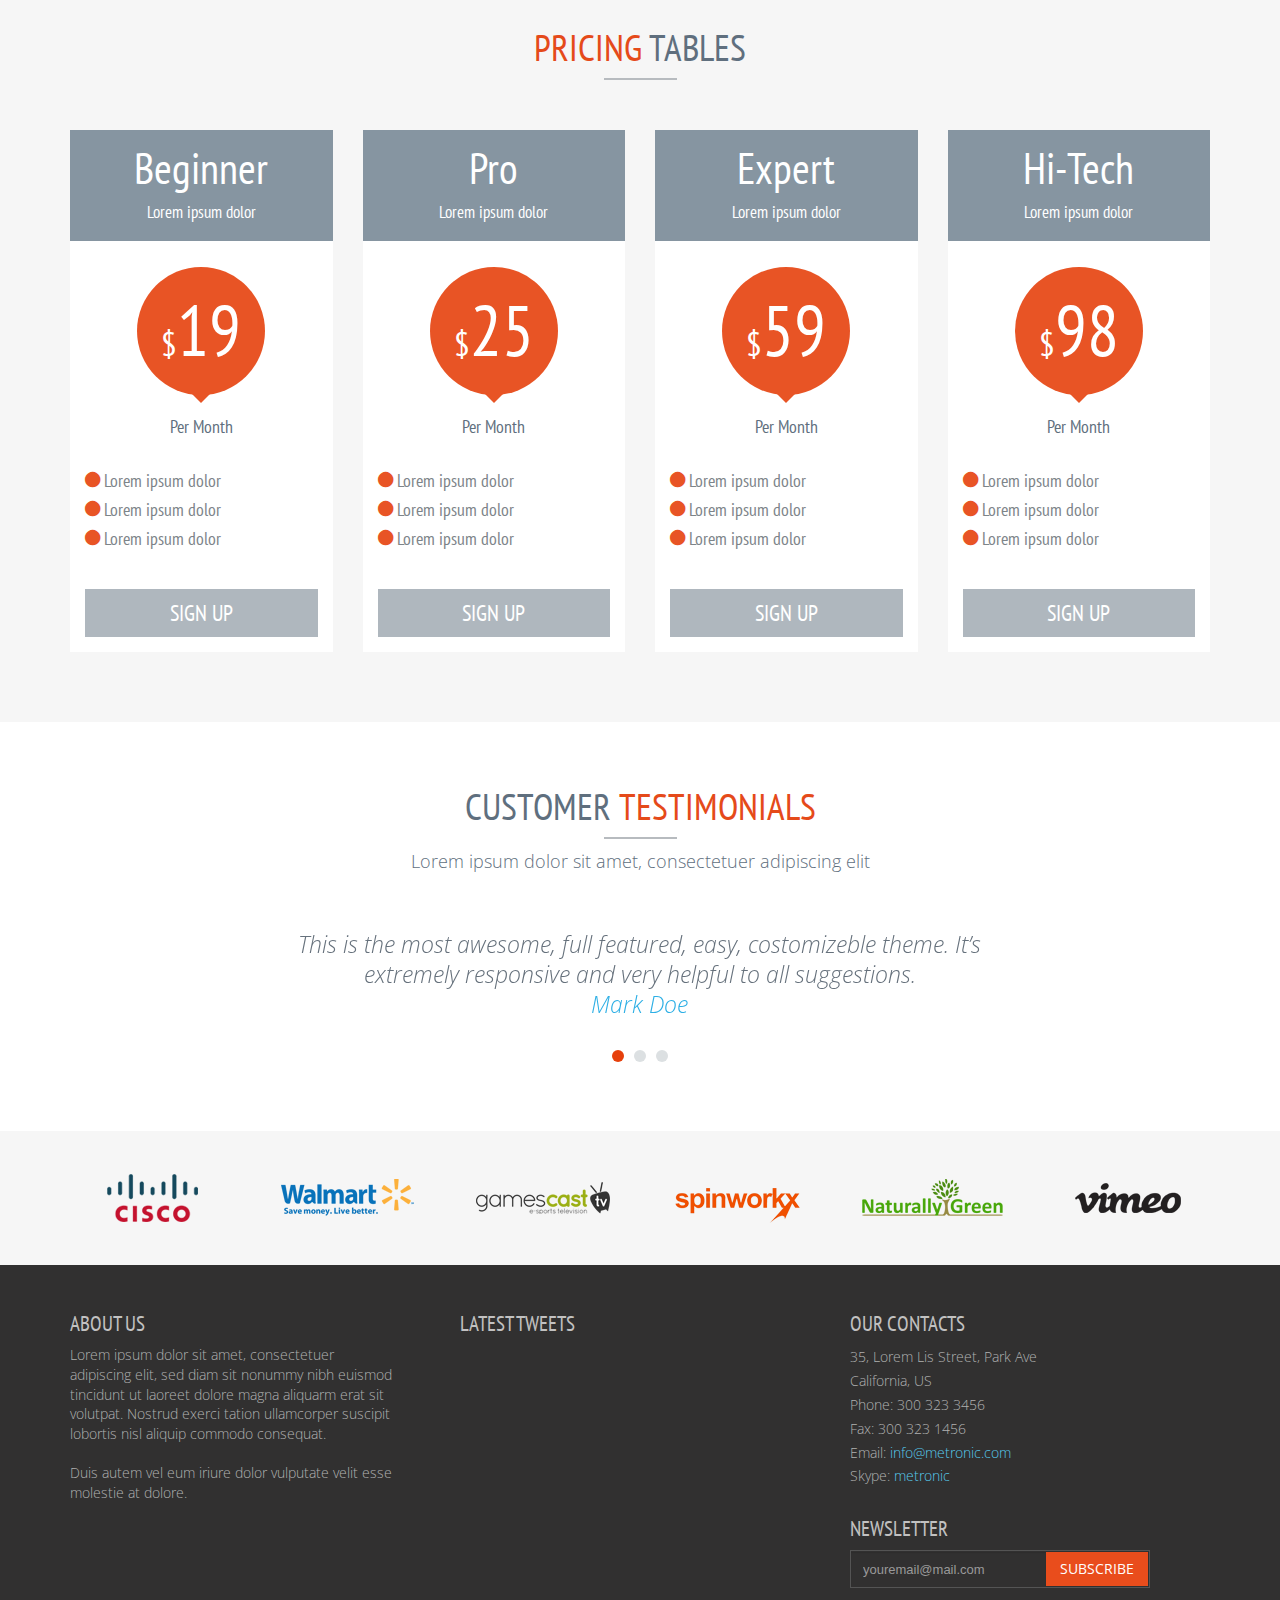
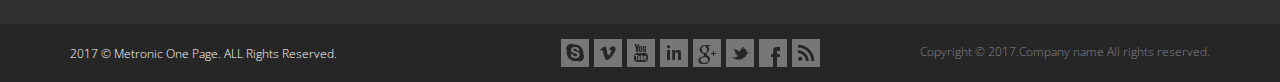
<file: templates/origin.html>
<!DOCTYPE html>
<!--[if IE 8]> <html lang="en" class="ie8 no-js"> <![endif]-->
<!--[if IE 9]> <html lang="en" class="ie9 no-js"> <![endif]-->
<!--[if !IE]><!-->
<html lang="en">
<!--<![endif]-->

<!-- Head BEGIN -->
<head>
<meta charset="utf-8">
<title>Home</title>

<meta content="width=device-width, initial-scale=1.0" name="viewport">
<meta http-equiv="X-UA-Compatible" content="IE=edge,chrome=1">
<link rel="shortcut icon" href="/static/onepage/img/favicon.ico">
<!--<link rel="shortcut icon" href="favicon.ico">-->
<!-- Fonts START -->
<link href="http://fonts.googleapis.com/css?family=Open+Sans:300,400,600,700|Pathway+Gothic+One|PT+Sans+Narrow:400+700|Source+Sans+Pro:200,300,400,600,700,900&amp;subset=all" rel="stylesheet" type="text/css">
<!-- Fonts END -->
<!-- Global styles BEGIN -->
<link href="/static/plugins/bootstrap/css/bootstrap.min.css" rel="stylesheet">
<link href="/static/plugins/font-awesome/css/font-awesome.min.css" rel="stylesheet">
<!-- Global styles END -->
<!-- Page level plugin styles BEGIN -->
<link href="/static/pages/css/animate.css" rel="stylesheet">
<link href="/static/plugins/fancybox/source/jquery.fancybox.css" rel="stylesheet">
<!-- Page level plugin styles END -->
<!-- Theme styles BEGIN -->
<link href="/static/pages/css/components.css" rel="stylesheet">
<link href="/static/pages/css/slider.css" rel="stylesheet">
<link href="/static/onepage/css/style.css" rel="stylesheet">
<link href="/static/onepage/css/style-responsive.css" rel="stylesheet">
<link href="/static/onepage/css/themes/red.css" rel="stylesheet" id="style-color">
<link href="/static/onepage/css/custom.css" rel="stylesheet">
<link href="/static/fileinput/css/fileinput.css" media="all" rel="stylesheet" type="text/css"/>
<link href="/static/fileinput/themes/explorer-fa/theme.css" media="all" rel="stylesheet" type="text/css"/>

<!-- Theme styles END -->
</head>
<!--DOC: menu-always-on-top class to the body element to set menu on top -->
<body class="menu-always-on-top">
    <!-- BEGIN STYLE CUSTOMIZER -->
    <!-- <div class="color-panel">
        <div class="color-mode-icons icon-color"></div>
        <div class="color-mode-icons icon-color-close"></div>
        <div class="color-mode">
            <p>THEME COLOR</p>
            <ul class="inline">
                <li class="color-red current color-default" data-style="red"></li>
                <li class="color-blue" data-style="blue"></li>
                <li class="color-green" data-style="green"></li>
                <li class="color-orange" data-style="orange"></li>
                <li class="color-gray" data-style="gray"></li>
                <li class="color-turquoise" data-style="turquoise"></li>
            </ul>
            <p>MENU POSITION</p>
            <select class="form-control menu-pos">
                <option value="bottom">Bottom</option>
                <option value="top">Top</option>
            </select>
        </div>
    </div>-->
    <!-- END BEGIN STYLE CUSTOMIZER -->


    <div class="header header-mobi-ext">
        <div class="container">
            <div class="row">

                <div class="col-md-2 col-sm-2">
                    <a class="scroll site-logo" href="#promo-block"><img src="/static/onepage/img/logo/red.png" alt="Metronic One Page"></a>
                </div>

                <a href="javascript:void(0);" class="mobi-toggler"><i class="fa fa-bars"></i></a>

                <div class="col-md-10 pull-right">
                    <ul class="header-navigation">
                        <li class="current"><a href="#promo-block">Home</a></li>
                        <li><a href="#about">About</a></li>
                        <li><a href="#services">Services</a></li>
                        <li><a href="#team">Team</a></li>
                        <li><a href="#portfolio">Portfolio</a></li>
                        <li><a href="#benefits">Benefits</a></li>
                        <li><a href="#prices">Pricing</a></li>
                        <li><a href="#contact">Contact</a></li>
                    </ul>
                </div>

            </div>
        </div>
    </div>

    <div class="promo-block" id="promo-block">
        <div id="carousel-example-generic" class="carousel slide carousel-slider" style="margin-top: 60px;">

            <ol class="carousel-indicators">
                <li data-target="#carousel-example-generic" data-slide-to="0" class="active"></li>
                <li data-target="#carousel-example-generic" data-slide-to="1"></li>
                <li data-target="#carousel-example-generic" data-slide-to="2"></li>
            </ol>


            <div class="carousel-inner" role="listbox">

                <div class="item carousel-item-one active">
                    <div class="center-block">
                        <div class="center-block-wrap">
                            <div class="center-block-body">
                                <h2 class="margin-bottom-20 animate-delay carousel-title-v1" data-animation="animated fadeInDown">
                                    Parallax <span class="color-red">One Page</span> has arrived
                                </h2>
                                <div class="animated flipInX">
                                    <div class="hidden-xs">
                                        <i class="promo-like fa fa-thumbs-up"></i>
                                        <div class="promo-like-text">
                                            <h2>Let's just do it</h2>
                                            <p>Lorem ipsum dolor sit amet, consectetuer adipiscing<br> elit amet sed diam nonummy nibh <a href="javascript:void(0);">dolore</a></p>
                                        </div>
                                    </div>
                                </div>
                            </div>
                        </div>
                    </div>
                </div>


                <div class="item carousel-item-two">
                    <h2 class="carousel-position-one animate-delay carousel-title-v1" data-animation="animated fadeInDown">
                        Extremely <span class="color-red">Responsive</span> design
                    </h2>
                    <img class="carousel-position-two hidden-sm hidden-xs animate-delay" src="/static/onepage/img/slider/Slide2_iphone_left.png" alt="Iphone" data-animation="animated fadeInUp">
                    <img class="carousel-position-three hidden-sm hidden-xs animate-delay" src="/static/onepage/img/slider/Slide2_iphone_right.png" alt="Iphone" data-animation="animated fadeInUp">
                </div>


                <div class="item carousel-item-three">
                    <div class="center-block">
                        <div class="center-block-wrap">
                            <div class="center-block-body">
                                <h3 class="margin-bottom-20 animate-delay carousel-title-v2" data-animation="animated fadeInDown">
                                    The clearest way into the Universe <br/> is through a forest wilderness.
                                </h3>
                                <span class="carousel-subtitle-v1">John Muir</span>
                            </div>
                        </div>
                    </div>
                </div>
            </div>

            <a class="left carousel-control" href="#carousel-example-generic" role="button" data-slide="prev">
                <i class="fa fa-angle-left" aria-hidden="true"></i>
            </a>
            <a class="right carousel-control" href="#carousel-example-generic" role="button" data-slide="next">
                <i class="fa fa-angle-right" aria-hidden="true"></i>
            </a>
        </div>
    </div>

    <div class="about-block content content-center" id="about">
        <div class="container">
            <h2><strong>Metronic</strong> Inspires</h2>
            <h4>Lorem ipsum dolor sit amet, consectetuer adipiscing elit</h4>
            <div class="ab-trio">
                <img src="/static/onepage/img/trio.png" alt="" class="img-responsive">
                <div class="ab-cirlce ab-cirle-blue">
                    <i class="fa fa-code"></i>
                    <strong>Clean Code</strong>
                </div>
                <div class="ab-cirlce ab-cirle-red">
                    <i class="fa fa-gift"></i>
                    <strong>Huge Updates</strong>
                </div>
                <div class="ab-cirlce ab-cirle-green">
                    <i class="fa fa-mobile"></i>
                    <strong>Responsive</strong>
                </div>
            </div>
        </div>
    </div>

    <div class="services-block content content-center" id="services">
        <div class="container">
            <h2>Our <strong>services</strong></h2>
            <h4>Lorem ipsum dolor sit amet, consectetuer adipiscing elit</h4>
            <div class="row">
                    <div class="col-md-3 col-sm-3 col-xs-12 item">
                    <i class="fa fa-heart"></i>
                    <h3>Fantastic Support</h3>
                    <p>Lorem ipsum et dolor amet<br> consectetuer diam</p>
                </div>
                <div class="col-md-3 col-sm-3 col-xs-12 item">
                    <i class="fa fa-mobile"></i>
                    <h3>Mobile Solutions</h3>
                    <p>Lorem ipsum et dolor amet<br> consectetuer diam</p>
                </div>
                <div class="col-md-3 col-sm-3 col-xs-12 item">
                    <i class="fa fa-signal"></i>
                    <h3>Market Analysis</h3>
                    <p>Lorem ipsum et dolor amet<br> consectetuer diam</p>
                </div>
                <div class="col-md-3 col-sm-3 col-xs-12 item">
                    <i class="fa fa-camera"></i>
                    <h3>Photography</h3>
                    <p>Lorem ipsum et dolor amet<br> consectetuer diam</p>
                </div>
            </div>
        </div>
    </div>-->

    <div class="message-block content content-center valign-center" id="message-block">
        <div class="valign-center-elem">
            <h2>The details are not the details <strong>They make the design</strong></h2>
            <em>KEEN THEMES</em>
        </div>
    </div>

    <div class="team-block content content-center margin-bottom-40" id="team">
        <div class="container">
            <h2>Meet <strong>the team</strong></h2>
            <h4>Lorem ipsum dolor sit amet, consectetuer adipiscing elit</h4>
            <div class="row">
                <div class="col-md-4 item">
                    <img src="/static/onepage/img/people/img6-large.jpg" alt="Marcus Doe" class="img-responsive">
                    <h3>Marcus Doe</h3>
                    <em>Founder</em>
                    <p>Lorem ipsum dolor amet, tempor ut labore magna tempor dolore</p>
                    <div class="tb-socio">
                        <a href="javascript:void(0);" class="fa fa-facebook"></a>
                        <a href="javascript:void(0);" class="fa fa-twitter"></a>
                        <a href="javascript:void(0);" class="fa fa-google-plus"></a>
                    </div>
                </div>
                <div class="col-md-4 item">
                    <img src="/static/onepage/img/people/img7-large.jpg" alt="Elena Taylor" class="img-responsive">
                    <h3>Elena Taylor</h3>
                    <em>Designer</em>
                    <p>Lorem ipsum dolor amet, tempor ut labore magna tempor dolore</p>
                    <div class="tb-socio">
                        <a href="javascript:void(0);" class="fa fa-facebook"></a>
                        <a href="javascript:void(0);" class="fa fa-twitter"></a>
                        <a href="javascript:void(0);" class="fa fa-google-plus"></a>
                    </div>
                </div>
                <div class="col-md-4 item">
                    <img src="/static/onepage/img/people/img8-large.jpg" alt="Cris Nilson" class="img-responsive">
                    <h3>Cris Nilson</h3>
                    <em>Developer</em>
                    <p>Lorem ipsum dolor amet, tempor ut labore magna tempor dolore</p>
                    <div class="tb-socio">
                        <a href="javascript:void(0);" class="fa fa-facebook"></a>
                        <a href="javascript:void(0);" class="fa fa-twitter"></a>
                        <a href="javascript:void(0);" class="fa fa-google-plus"></a>
                    </div>
                </div>
            </div>
        </div>
    </div>

    <div class="portfolio-block content content-center" id="portfolio">
        <div class="container">
            <h2 class="margin-bottom-50">Latest <strong>works</strong></h2>
        </div>
        <div class="row">
            <div class="item col-md-2 col-sm-6 col-xs-12">
                <img src="/static/onepage/img/portfolio/2.jpg" alt="NAME" class="img-responsive">
                <a href="/static/onepage/img/portfolio/2.jpg" class="zoom valign-center">
                    <div class="valign-center-elem">
                        <strong>London City Project</strong>
                        <em>Property</em>
                        <b>Details</b>
                    </div>
                </a>
            </div>
            <div class="item col-md-2 col-sm-6 col-xs-12">
                <img src="/static/onepage/img/portfolio/6.jpg" alt="NAME" class="img-responsive">
                    <a href="/static/onepage/img/portfolio/6.jpg" class="zoom valign-center">
                    <div class="valign-center-elem">
                        <strong>London City Project</strong>
                        <em>Property</em>
                        <b>Details</b>
                    </div>
                </a>
            </div>
            <div class="item col-md-2 col-sm-6 col-xs-12">
                <img src="/static/onepage/img/portfolio/8.jpg" alt="NAME" class="img-responsive">
                    <a href="/static/onepage/img/portfolio/8.jpg" class="zoom valign-center">
                    <div class="valign-center-elem">
                        <strong>London City Project</strong>
                        <em>Property</em>
                        <b>Details</b>
                    </div>
                </a>
            </div>
            <div class="item col-md-2 col-sm-6 col-xs-12">
                <img src="/static/onepage/img/portfolio/3.jpg" alt="NAME" class="img-responsive">
                <a href="/static/onepage/img/portfolio/3.jpg" class="zoom valign-center">
                    <div class="valign-center-elem">
                        <strong>London City Project</strong>
                        <em>Property</em>
                        <b>Details</b>
                    </div>
                </a>
            </div>
            <div class="item col-md-2 col-sm-6 col-xs-12">
                <img src="/static/onepage/img/portfolio/5.jpg" alt="NAME" class="img-responsive">
                <a href="/static/onepage/img/portfolio/5.jpg" class="zoom valign-center">
                    <div class="valign-center-elem">
                        <strong>London City Project</strong>
                        <em>Property</em>
                        <b>Details</b>
                    </div>
                </a>
            </div>
            <div class="item col-md-2 col-sm-6 col-xs-12">
                <img src="/static/onepage/img/portfolio/4.jpg" alt="NAME" class="img-responsive">
                <a href="/static/onepage/img/portfolio/4.jpg" class="zoom valign-center">
                    <div class="valign-center-elem">
                        <strong>London City Project</strong>
                        <em>Property</em>
                        <b>Details</b>
                    </div>
                </a>
            </div>
            <div class="item col-md-2 col-sm-6 col-xs-12">
                <img src="/static/onepage/img/portfolio/1.jpg" alt="NAME" class="img-responsive">
                <a href="/static/onepage/img/portfolio/1.jpg" class="zoom valign-center">
                    <div class="valign-center-elem">
                        <strong>London City Project</strong>
                        <em>Property</em>
                        <b>Details</b>
                    </div>
                </a>
            </div>
            <div class="item col-md-2 col-sm-6 col-xs-12">
                <img src="/static/onepage/img/portfolio/10.jpg" alt="NAME" class="img-responsive">
                <a href="/static/onepage/img/portfolio/10.jpg" class="zoom valign-center">
                    <div class="valign-center-elem">
                        <strong>London City Project</strong>
                        <em>Property</em>
                        <b>Details</b>
                    </div>
                </a>
            </div>
            <div class="item col-md-2 col-sm-6 col-xs-12">
                <img src="/static/onepage/img/portfolio/9.jpg" alt="NAME" class="img-responsive">
                <a href="/static/onepage/img/portfolio/9.jpg" class="zoom valign-center">
                    <div class="valign-center-elem">
                        <strong>London City Project</strong>
                        <em>Property</em>
                        <b>Details</b>
                    </div>
                </a>
            </div>
            <div class="item col-md-2 col-sm-6 col-xs-12">
                <img src="/static/onepage/img/portfolio/7.jpg" alt="NAME" class="img-responsive">
                <a href="/static/onepage/img/portfolio/7.jpg" class="zoom valign-center">
                    <div class="valign-center-elem">
                        <strong>London City Project</strong>
                        <em>Property</em>
                        <b>Details</b>
                    </div>
                </a>
            </div>
            <div class="item col-md-2 col-sm-6 col-xs-12">
                <img src="/static/onepage/img/portfolio/2.jpg" alt="NAME" class="img-responsive">
                <a href="/static/onepage/img/portfolio/2.jpg" class="zoom valign-center">
                    <div class="valign-center-elem">
                        <strong>London City Project</strong>
                        <em>Property</em>
                        <b>Details</b>
                    </div>
                </a>
            </div>
            <div class="item col-md-2 col-sm-6 col-xs-12">
                <img src="/static/onepage/img/portfolio/8.jpg" alt="NAME" class="img-responsive">
                <a href="/static/onepage/img/portfolio/8.jpg" class="zoom valign-center">
                    <div class="valign-center-elem">
                        <strong>London City Project</strong>
                        <em>Property</em>
                        <b>Details</b>
                    </div>
                </a>
            </div>
        </div>
    </div>

    <div class="choose-us-block content text-center margin-bottom-40" id="benefits">
        <div class="container">
            <h2>Why to <strong>choose us</strong></h2>
            <h4>Lorem ipsum dolor sit amet, <a href="javascript:void(0);">consectetuer adipiscing</a> elit, sed diam nonummy<br> nibh euismod tincidunt ut laoreet dolore magna aliquam erat volutpat.</h4>
            <div class="row">
                <div class="col-md-6 col-sm-6 col-xs-12 text-left">
                    <img src="/static/onepage/img/choose-us.png" alt="Why to choose us" class="img-responsive">
                </div>
                <div class="col-md-6 col-sm-6 col-xs-12 text-left">
                    <div class="panel-group" id="accordion1">
                        <div class="panel panel-default">
                            <div class="panel-heading">
                                <h5 class="panel-title">
                                    <a class="accordion-toggle" data-toggle="collapse" data-parent="#accordion1" href="#accordion1_1">Lorem ipsum dolor sit amet</a>
                                </h5>
                            </div>
                            <div id="accordion1_1" class="panel-collapse collapse in">
                                <div class="panel-body">
                                    <p>Lorem ipsum dolor sit amet, consectetur adipisicing elit, sed do eiusmod tempor incididunt ut labore et dolore magna aliqua. Ut enim minim veniam quis nostrud exercitation dolore magna ullamco.</p>
                                    <p>Ut enim ad minim veniam, quis nostrud exercitation ullamco sed eiusmod tempor ut labore et dolore.</p>
                                </div>
                            </div>
                        </div>
                        <div class="panel panel-default">
                            <div class="panel-heading">
                                <h5 class="panel-title">
                                    <a class="accordion-toggle collapsed" data-toggle="collapse" data-parent="#accordion1" href="#accordion1_2">Consectetur adipisicing elit</a>
                                </h5>
                            </div>
                            <div id="accordion1_2" class="panel-collapse collapse">
                                <div class="panel-body">
                                    <p>Lorem ipsum dolor sit amet, consectetur adipisicing elit, sed do eiusmod tempor incididunt ut labore et dolore magna aliqua. Ut enim minim veniam quis nostrud exercitation dolore magna ullamco.</p>
                                    <p>Ut enim ad minim veniam, quis nostrud exercitation ullamco sed eiusmod tempor ut labore et dolore.</p>
                                </div>
                            </div>
                        </div>
                        <div class="panel panel-default">
                            <div class="panel-heading">
                                <h5 class="panel-title">
                                    <a class="accordion-toggle collapsed" data-toggle="collapse" data-parent="#accordion1" href="#accordion1_3">Augue assum anteposuerit dolore</a>
                                </h5>
                            </div>
                            <div id="accordion1_3" class="panel-collapse collapse">
                                <div class="panel-body">
                                    <p>Lorem ipsum dolor sit amet, consectetur adipisicing elit, sed do eiusmod tempor incididunt ut labore et dolore magna aliqua. Ut enim minim veniam quis nostrud exercitation dolore magna ullamco.</p>
                                    <p>Ut enim ad minim veniam, quis nostrud exercitation ullamco sed eiusmod tempor ut labore et dolore.</p>
                                </div>
                            </div>
                        </div>
                        <div class="panel panel-default">
                            <div class="panel-heading">
                                <h5 class="panel-title">
                                    <a class="accordion-toggle collapsed" data-toggle="collapse" data-parent="#accordion1" href="#accordion1_4">Sollemnes in futurum</a>
                                </h5>
                            </div>
                            <div id="accordion1_4" class="panel-collapse collapse">
                                <div class="panel-body">
                                    <p>Lorem ipsum dolor sit amet, consectetur adipisicing elit, sed do eiusmod tempor incididunt ut labore et dolore magna aliqua. Ut enim minim veniam quis nostrud exercitation dolore magna ullamco.</p>
                                    <p>Ut enim ad minim veniam, quis nostrud exercitation ullamco sed eiusmod tempor ut labore et dolore.</p>
                                </div>
                            </div>
                        </div>
                        <div class="panel panel-default">
                            <div class="panel-heading">
                                <h5 class="panel-title">
                                    <a class="accordion-toggle collapsed" data-toggle="collapse" data-parent="#accordion1" href="#accordion1_5">Nostrud Tempor veniam</a>
                                </h5>
                            </div>
                            <div id="accordion1_5" class="panel-collapse collapse">
                                <div class="panel-body">
                                    <p>Lorem ipsum dolor sit amet, consectetur adipisicing elit, sed do eiusmod tempor incididunt ut labore et dolore magna aliqua. Ut enim minim veniam quis nostrud exercitation dolore magna ullamco.</p>
                                    <p>Ut enim ad minim veniam, quis nostrud exercitation ullamco sed eiusmod tempor ut labore et dolore.</p>
                                </div>
                            </div>
                        </div>
                        <div class="panel panel-default">
                            <div class="panel-heading">
                                <h5 class="panel-title">
                                    <a class="accordion-toggle collapsed" data-toggle="collapse" data-parent="#accordion1" href="#accordion1_6">Ut enem magana sed dolore</a>
                                </h5>
                            </div>
                            <div id="accordion1_6" class="panel-collapse collapse">
                                <div class="panel-body">
                                    <p>Lorem ipsum dolor sit amet, consectetur adipisicing elit, sed do eiusmod tempor incididunt ut labore et dolore magna aliqua. Ut enim minim veniam quis nostrud exercitation dolore magna ullamco.</p>
                                    <p>Ut enim ad minim veniam, quis nostrud exercitation ullamco sed eiusmod tempor ut labore et dolore.</p>
                                </div>
                            </div>
                        </div>
                    </div>
                </div>
            </div>
        </div>
    </div>

    <div class="checkout-block content">
    <div class="container">
      <div class="row">
        <div class="col-md-10">
          <h2>CHECK OUT ADMIN THEME! <em>Most Full Featured &amp; Powerfull Admin Theme</em></h2>
        </div>
        <div class="col-md-2 text-right">
          <a href="" target="_blank" class="btn btn-primary">Live preview</a>
        </div>
      </div>
    </div>
    </div>

    <div class="facts-block content content-center" id="facts-block">
        <h2>Some facts about us</h2>
        <div class="container">
            <div class="row">
                <div class="col-md-3 col-sm-3 col-xs-6">
                    <div class="item">
                        <strong>39</strong>
                        Projects Completed
                    </div>
                </div>
                <div class="col-md-3 col-sm-3 col-xs-6">
                    <div class="item">
                        <strong>14</strong>
                        Team Members
                    </div>
                </div>
                <div class="col-md-3 col-sm-3 col-xs-6">
                    <div class="item">
                        <strong>29k+</strong>
                        Products Sold
                    </div>
                </div>
                <div class="col-md-3 col-sm-3 col-xs-6">
                    <div class="item">
                        <strong>500</strong>
                        Weekly Sales
                    </div>
                </div>
            </div>
        </div>
    </div>

    <div class="prices-block content content-center" id="prices">
        <div class="container">
            <h2 class="margin-bottom-50"><strong>Pricing</strong> Tables</h2>
            <div class="row">
                <div class="col-md-3 col-sm-6 col-xs-12">
                    <div class="pricing-item">
                        <div class="pricing-head">
                            <h3>Beginner</h3>
                            <p>Lorem ipsum dolor</p>
                        </div>
                        <div class="pricing-content">
                            <div class="pi-price">
                                <strong>$<em>19</em></strong>
                                <p>Per Month</p>
                            </div>
                            <ul class="list-unstyled">
                                <li><i class="fa fa-circle"></i> Lorem ipsum dolor</li>
                                <li><i class="fa fa-circle"></i> Lorem ipsum dolor</li>
                                <li><i class="fa fa-circle"></i> Lorem ipsum dolor</li>
                            </ul>
                        </div>
                        <div class="pricing-footer">
                            <a class="btn btn-default" href="javascript:void(0);">Sign Up</a>
                        </div>
                    </div>
                </div>
                <div class="col-md-3 col-sm-6 col-xs-12">
                    <div class="pricing-item">
                        <div class="pricing-head">
                            <h3>Pro</h3>
                            <p>Lorem ipsum dolor</p>
                        </div>
                        <div class="pricing-content">
                            <div class="pi-price">
                                <strong>$<em>25</em></strong>
                                <p>Per Month</p>
                            </div>
                            <ul class="list-unstyled">
                                <li><i class="fa fa-circle"></i> Lorem ipsum dolor</li>
                                <li><i class="fa fa-circle"></i> Lorem ipsum dolor</li>
                                <li><i class="fa fa-circle"></i> Lorem ipsum dolor</li>
                            </ul>
                        </div>
                        <div class="pricing-footer">
                            <a class="btn btn-default" href="javascript:void(0);">Sign Up</a>
                        </div>
                    </div>
                </div>
                <div class="col-md-3 col-sm-6 col-xs-12">
                    <div class="pricing-item">
                        <div class="pricing-head">
                            <h3>Expert</h3>
                            <p>Lorem ipsum dolor</p>
                        </div>
                        <div class="pricing-content">
                            <div class="pi-price">
                                <strong>$<em>59</em></strong>
                                <p>Per Month</p>
                            </div>
                            <ul class="list-unstyled">
                                <li><i class="fa fa-circle"></i> Lorem ipsum dolor</li>
                                <li><i class="fa fa-circle"></i> Lorem ipsum dolor</li>
                                <li><i class="fa fa-circle"></i> Lorem ipsum dolor</li>
                            </ul>
                        </div>
                        <div class="pricing-footer">
                            <a class="btn btn-default" href="javascript:void(0);">Sign Up</a>
                        </div>
                    </div>
                </div>
                <div class="col-md-3 col-sm-6 col-xs-12">
                    <div class="pricing-item">
                        <div class="pricing-head">
                            <h3>Hi-Tech</h3>
                            <p>Lorem ipsum dolor</p>
                        </div>
                        <div class="pricing-content">
                            <div class="pi-price">
                                <strong>$<em>98</em></strong>
                                <p>Per Month</p>
                            </div>
                            <ul class="list-unstyled">
                                <li><i class="fa fa-circle"></i> Lorem ipsum dolor</li>
                                <li><i class="fa fa-circle"></i> Lorem ipsum dolor</li>
                                <li><i class="fa fa-circle"></i> Lorem ipsum dolor</li>
                            </ul>
                        </div>
                        <div class="pricing-footer">
                            <a class="btn btn-default" href="javascript:void(0);">Sign Up</a>
                        </div>
                    </div>
                </div>
            </div>
        </div>
    </div>

    <div class="testimonials-block content content-center margin-bottom-65">
        <div class="container">
            <h2>Customer <strong>testimonials</strong></h2>
            <h4>Lorem ipsum dolor sit amet, consectetuer adipiscing elit</h4>
            <div class="carousel slide" data-ride="carousel" id="testimonials-block">
                <div class="carousel-inner">
                    <div class="active item">
                        <blockquote>
                            <p>This is the most awesome, full featured, easy, costomizeble theme. It’s extremely responsive and very helpful to all suggestions.</p>
                        </blockquote>
                        <span class="testimonials-name">Mark Doe</span>
                    </div>
                    <div class="item">
                        <blockquote>
                            <p>Raw denim you probably haven't heard of them jean shorts Austin. Nesciunt tofu stumptown aliqua, retro synth master cleanse.</p>
                        </blockquote>
                        <span class="testimonials-name">Joe Smith</span>
                    </div>
                    <div class="item">
                        <blockquote>
                            <p>Williamsburg carles vegan helvetica. Cosby sweater eu banh mi, qui irure terry richardson ex squid Aliquip placeat salvia cillum iphone.</p>
                        </blockquote>
                        <span class="testimonials-name">Linda Adams</span>
                    </div>
                </div>
                <ol class="carousel-indicators">
                    <li data-target="#testimonials-block" data-slide-to="0" class="active"></li>
                    <li data-target="#testimonials-block" data-slide-to="1"></li>
                    <li data-target="#testimonials-block" data-slide-to="2"></li>
                </ol>
            </div>
        </div>
    </div>

    <div class="partners-block">
        <div class="container">
            <div class="row">
                <div class="col-md-2 col-sm-3 col-xs-6">
                    <img src="/static/onepage/img/partners/cisco.png" alt="cisco">
                </div>
                <div class="col-md-2 col-sm-3 col-xs-6">
                    <img src="/static/onepage/img/partners/walmart.png" alt="walmart">
                </div>
                <div class="col-md-2 col-sm-3 col-xs-6">
                    <img src="/static/onepage/img/partners/gamescast.png" alt="gamescast">
                </div>
                <div class="col-md-2 col-sm-3 col-xs-6">
                    <img src="/static/onepage/img/partners/spinwokrx.png" alt="spinwokrx">
                </div>
                <div class="col-md-2 col-sm-3 col-xs-6">
                    <img src="/static/onepage/img/partners/ngreen.png" alt="ngreen">
                </div>
                <div class="col-md-2 col-sm-3 col-xs-6">
                    <img src="/static/onepage/img/partners/vimeo.png" alt="vimeo">
                </div>
            </div>
        </div>
    </div>

    <div class="pre-footer" id="contact">
        <div class="container">
            <div class="row">
                <div class="col-md-4 col-sm-6 pre-footer-col">
                    <h2>About us</h2>
                    <p>Lorem ipsum dolor sit amet, consectetuer adipiscing elit, sed diam sit nonummy nibh euismod tincidunt ut laoreet dolore magna aliquarm erat sit volutpat. Nostrud exerci tation ullamcorper suscipit lobortis nisl aliquip  commodo consequat. </p>
                    <p>Duis autem vel eum iriure dolor vulputate velit esse molestie at dolore.</p>
                </div>
                <div class="col-md-4 col-sm-6 pre-footer-col">
                    <h2 class="margin-bottom-0">Latest Tweets</h2>
                    
                </div>
                <div class="col-md-4 col-sm-6 pre-footer-col">
                    <h2>Our Contacts</h2>
                    <address class="margin-bottom-20">
                        35, Lorem Lis Street, Park Ave<br>
                        California, US<br>
                        Phone: 300 323 3456<br>
                        Fax: 300 323 1456<br>
                        Email: <a href="mailto:info@metronic.com">info@metronic.com</a><br>
                        Skype: <a href="skype:metronic">metronic</a>
                    </address>
                    <div class="pre-footer-subscribe-box">
                        <h2>Newsletter</h2>
                        <form action="javascript:void(0);">
                            <div class="input-group">
                                <input type="text" placeholder="youremail@mail.com" class="form-control">
                                <span class="input-group-btn">
                                    <button class="btn btn-primary" type="submit">Subscribe</button>
                                </span>
                            </div>
                        </form>
                    </div>
                </div>
            </div>
        </div>
    </div>

    <div class="footer">
        <div class="container">
            <div class="row">
                <div class="col-md-4 col-sm-4">
                    <div class="copyright">2017 © Metronic One Page. ALL Rights Reserved.</div>
                </div>
                <div class="col-md-4 col-sm-4">
                    <ul class="social-icons">
                        <li><a class="rss" data-original-title="rss" href="javascript:void(0);"></a></li>
                        <li><a class="facebook" data-original-title="facebook" href="javascript:void(0);"></a></li>
                        <li><a class="twitter" data-original-title="twitter" href="javascript:void(0);"></a></li>
                        <li><a class="googleplus" data-original-title="googleplus" href="javascript:void(0);"></a></li>
                        <li><a class="linkedin" data-original-title="linkedin" href="javascript:void(0);"></a></li>
                        <li><a class="youtube" data-original-title="youtube" href="javascript:void(0);"></a></li>
                        <li><a class="vimeo" data-original-title="vimeo" href="javascript:void(0);"></a></li>
                        <li><a class="skype" data-original-title="skype" href="javascript:void(0);"></a></li>
                    </ul>
                </div>
                <div class="col-md-4 col-sm-4 text-right">
                    <p class="powered">Copyright &copy; 2017.Company name All rights reserved.</p>
                </div>
            </div>
        </div>
    </div>

    <a href="#promo-block" class="go2top scroll"><i class="fa fa-arrow-up"></i></a>

<!--[if lt IE 9]>
<script src="/static/plugins/respond.min.js"></script>
<![endif]-->
<!-- Load JavaScripts at the bottom, because it will reduce page load time -->
<!-- Core plugins BEGIN (For ALL pages) -->
<script src="/static/plugins/jquery.min.js" type="text/javascript"></script>
<script src="/static/plugins/jquery-migrate.min.js" type="text/javascript"></script>
<script src="/static/plugins/bootstrap/js/bootstrap.min.js" type="text/javascript"></script>
<!-- Core plugins END (For ALL pages) -->
<!-- Core plugins BEGIN (required only for current page) -->
<script src="/static/plugins/fancybox/source/jquery.fancybox.pack.js" type="text/javascript"></script><!-- pop up -->
<script src="/static/plugins/jquery.easing.js"></script>
<script src="/static/plugins/jquery.parallax.js"></script>
<script src="/static/plugins/jquery.scrollTo.min.js"></script>
<script src="/static/onepage/scripts/jquery.nav.js"></script>
<!-- Core plugins END (required only for current page) -->
<!-- Global js BEGIN -->
<script src="/static/onepage/scripts/layout.js" type="text/javascript"></script>
<script src="/static/pages/scripts/bs-carousel.js" type="text/javascript"></script>

<script src="/static/fileinput/js/plugins/sortable.js" type="text/javascript"></script>
<script src="/static/fileinput/js/fileinput.js" type="text/javascript"></script>
<script src="/static/fileinput/js/locales/zh.js" type="text/javascript"></script>
<script src="/static/fileinput/themes/explorer-fa/theme.js" type="text/javascript"></script>
<script src="/static/fileinput/themes/fa/theme.js"></script>

<script>
    jQuery(document).ready(function() {
        Layout.init();
    });


</script>
<!-- Global js END -->
</body>
</html>
</file>
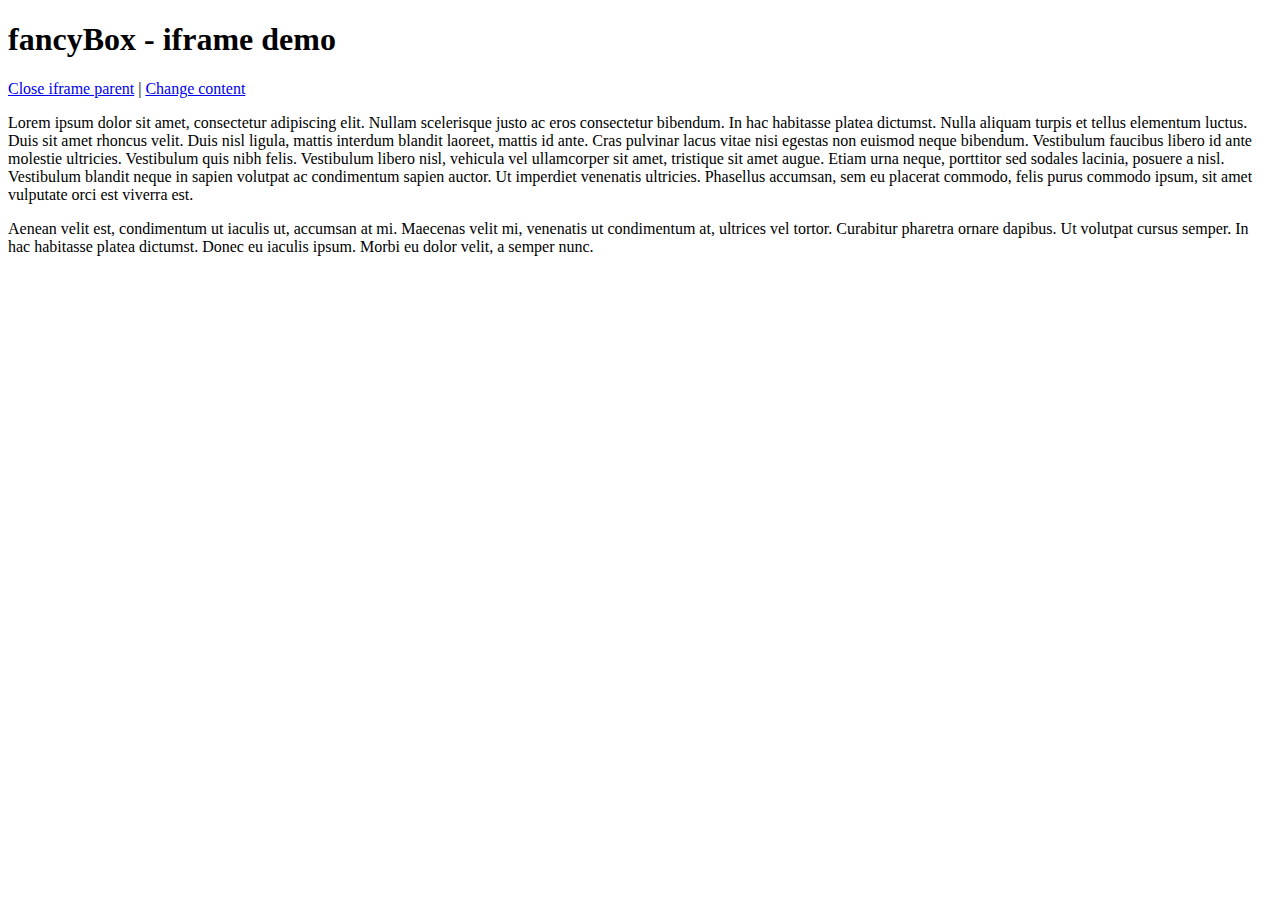
<file: static/plugins/fancybox/demo/iframe.html>
<!DOCTYPE html>
<html>
<head>
	<title>fancyBox - iframe demo</title>
	<meta http-equiv="Content-Type" content="text/html; charset=UTF-8" />
</head>
<body>
	<h1>fancyBox - iframe demo</h1>

	<p>
		<a href="javascript:parent.jQuery.fancybox.close();">Close iframe parent</a>

		|

		<a href="javascript:parent.jQuery.fancybox.open({href : '1_b.jpg', title : 'My title'});">Change content</a>
	</p>

	<p>
		Lorem ipsum dolor sit amet, consectetur adipiscing elit. Nullam scelerisque justo ac eros consectetur bibendum. In hac habitasse platea dictumst. Nulla aliquam turpis et tellus elementum luctus. Duis sit amet rhoncus velit. Duis nisl ligula, mattis interdum blandit laoreet, mattis id ante. Cras pulvinar lacus vitae nisi egestas non euismod neque bibendum. Vestibulum faucibus libero id ante molestie ultricies. Vestibulum quis nibh felis. Vestibulum libero nisl, vehicula vel ullamcorper sit amet, tristique sit amet augue. Etiam urna neque, porttitor sed sodales lacinia, posuere a nisl. Vestibulum blandit neque in sapien volutpat ac condimentum sapien auctor. Ut imperdiet venenatis ultricies. Phasellus accumsan, sem eu placerat commodo, felis purus commodo ipsum, sit amet vulputate orci est viverra est.
	</p>

	<p>
		Aenean velit est, condimentum ut iaculis ut, accumsan at mi. Maecenas velit mi, venenatis ut condimentum at, ultrices vel tortor. Curabitur pharetra ornare dapibus. Ut volutpat cursus semper. In hac habitasse platea dictumst. Donec eu iaculis ipsum. Morbi eu dolor velit, a semper nunc.
	</p>
</body>
</html>
</file>
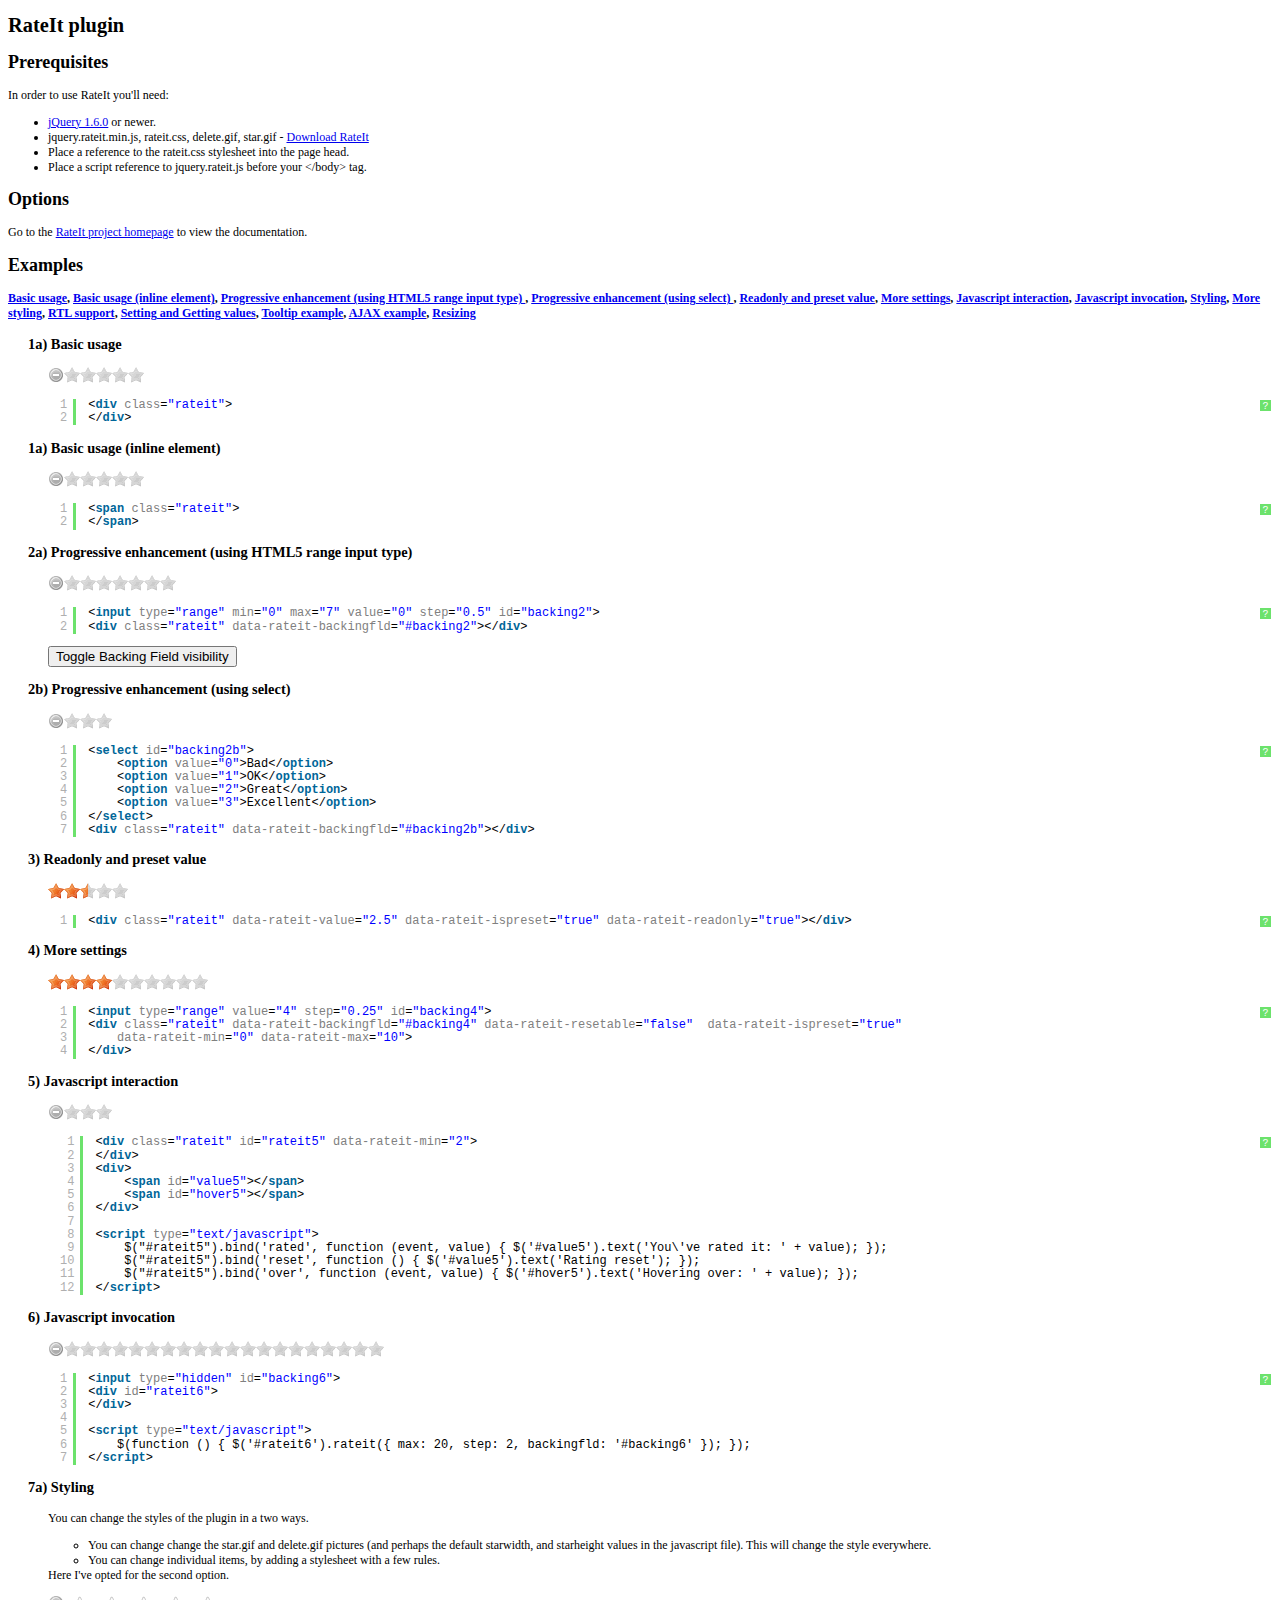
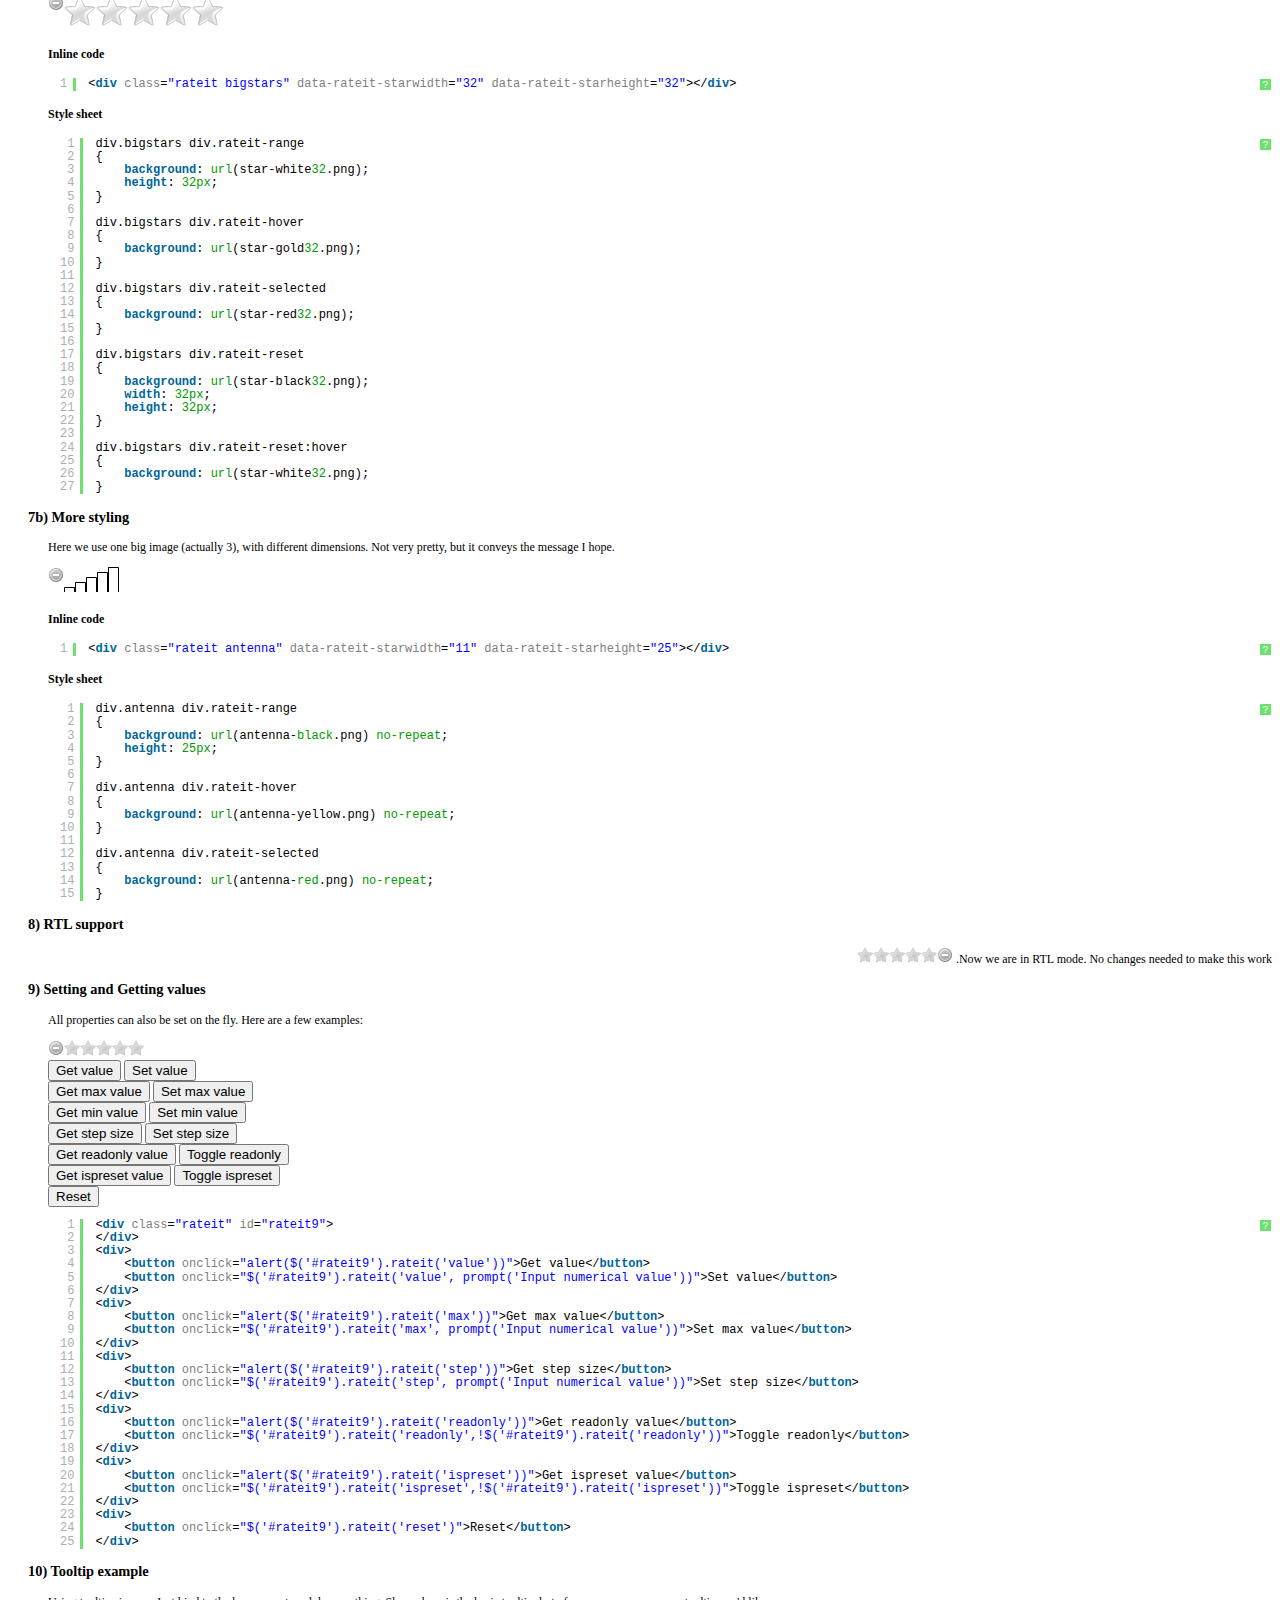
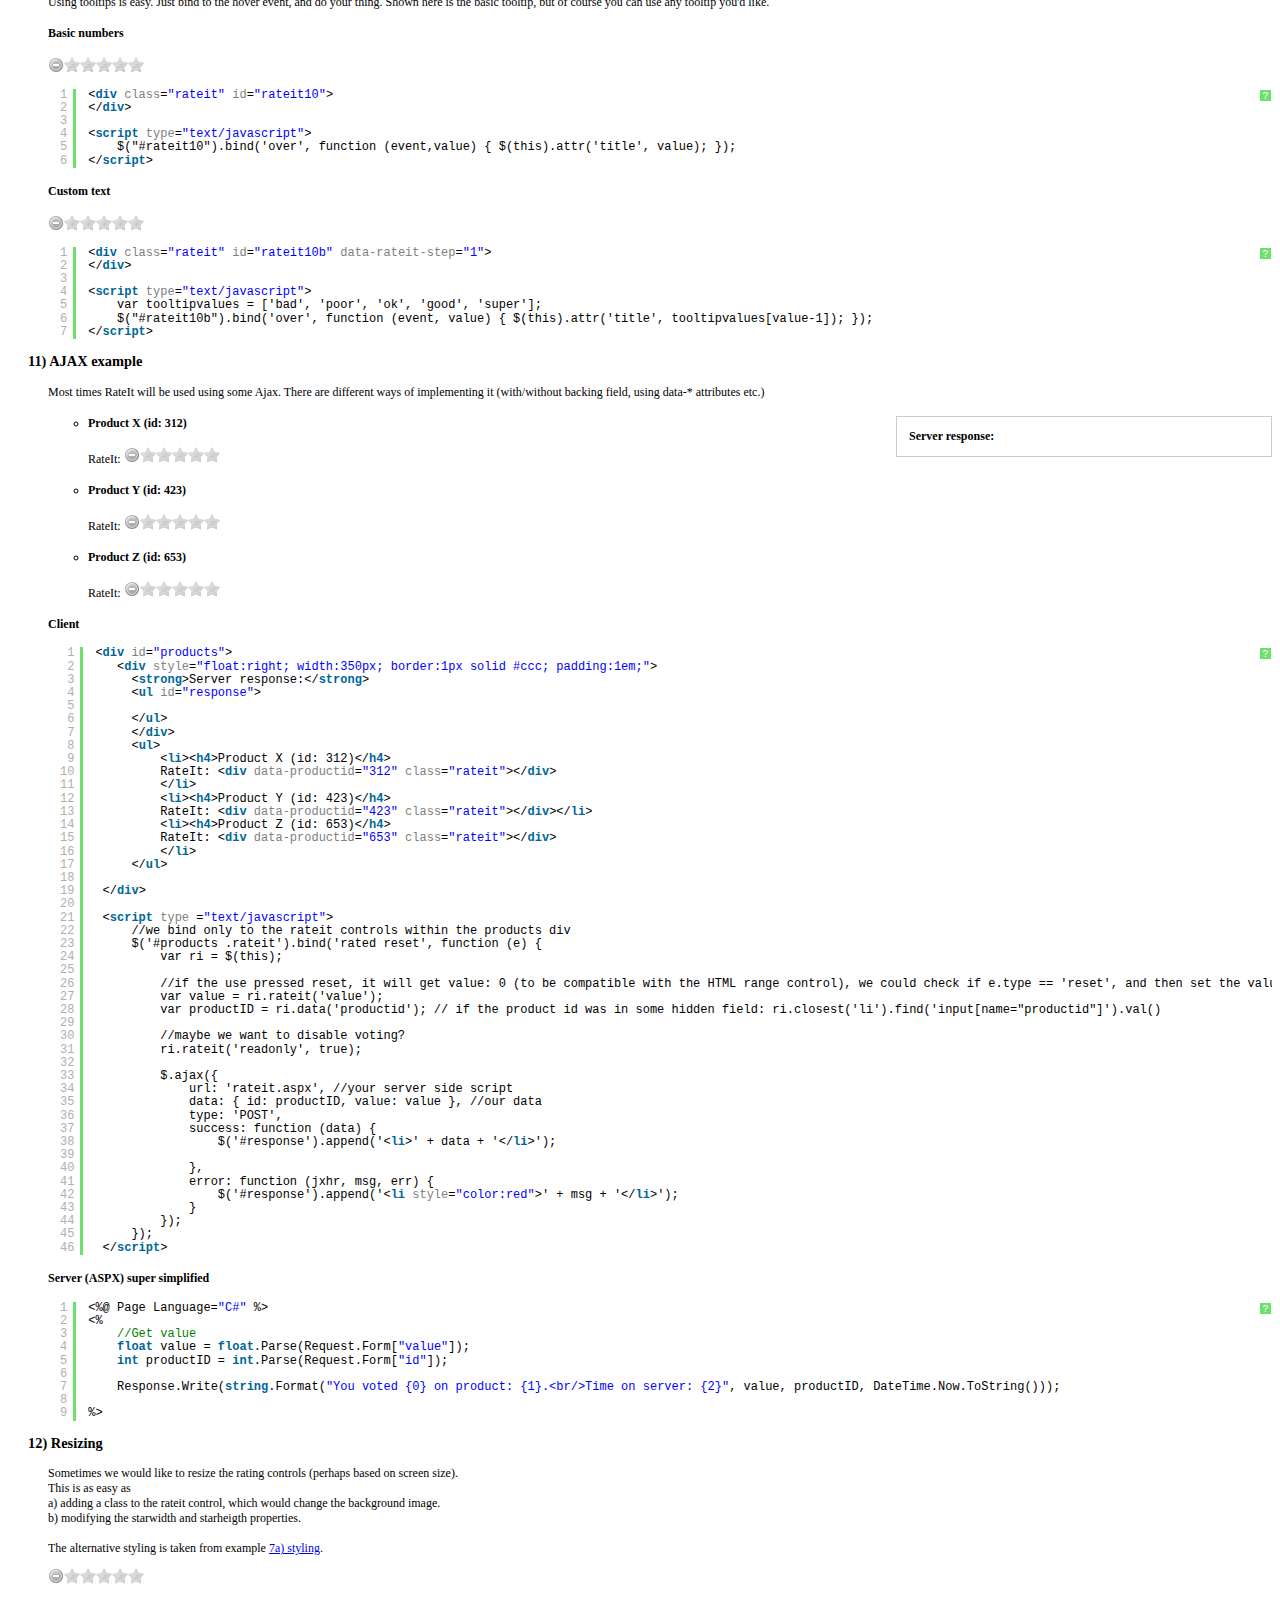
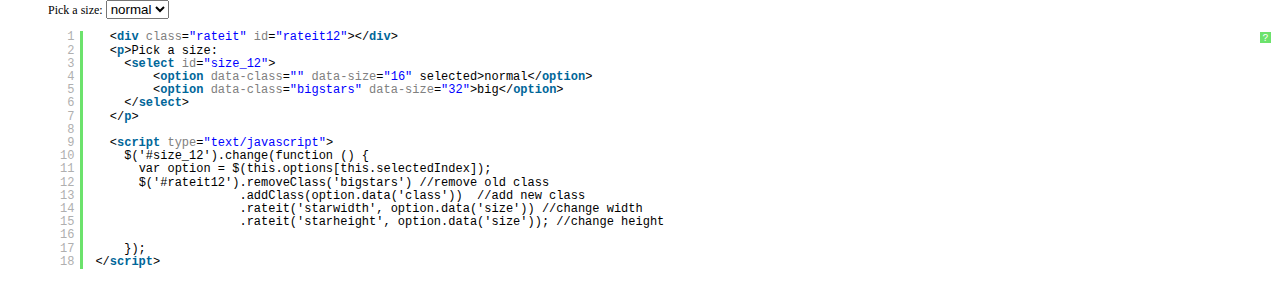
<file: static/plugins/rateit/example/example.htm>
<!DOCTYPE html>
<html>
<head>
    <title>RateIt</title>
    <link href="../src/rateit.css" rel="stylesheet" type="text/css">

    <script src="http://ajax.googleapis.com/ajax/libs/jquery/1.10.2/jquery.min.js" type="text/javascript"></script>

    <style>
        body
        {
            font-family: Tahoma;
            font-size: 12px;
        }
        h1
        {
            font-size: 1.7em;
        }
        h2
        {
            font-size: 1.5em;
        }
        h3
        {
            font-size: 1.2em;
        }
        ul.nostyle
        {
            list-style: none;
        }
        ul.nostyle h3
        {
            margin-left: -20px;
        }
    </style>
    <!-- alternative styles -->
    <link href="content/bigstars.css" rel="stylesheet" type="text/css">
    <link href="content/antenna.css" rel="stylesheet" type="text/css">
    <!-- syntax highlighter -->
    <link href="sh/shCore.css" rel="stylesheet" type="text/css">
    <link href="sh/shCoreDefault.css" rel="stylesheet" type="text/css">
</head>
<body>
    <h1>
        RateIt plugin</h1>
    <h2>
        Prerequisites</h2>
    <p>
        In order to use RateIt you'll need:
        <ul>
            <li><a target="_blank" href="http://www.jquery.com">jQuery 1.6.0</a> or newer.</li>
            <li>jquery.rateit.min.js, rateit.css, delete.gif, star.gif - <a href="http://rateit.codeplex.com/releases">
                Download RateIt</a></li>
            <li>Place a reference to the rateit.css stylesheet into the page head.</li>
            <li>Place a script reference to jquery.rateit.js before your &lt;/body&gt; tag.
            </li>
        </ul>
    </p>
    <h2>
        Options</h2>
    Go to the <a href="http://rateit.codeplex.com">RateIt project homepage</a> to view
    the documentation.
    <h2>
        Examples</h2>
    <div style="font-weight: bold">
        <span id="toc"></span>
    </div>
    <ul class="nostyle" id="examples">
        <li id="ex_a1">
            <h3>
                1a) Basic usage</h3>
            <div class="rateit">
            </div>
            <pre class="brush: xml">
            &lt;div class="rateit">
            &lt;/div>
            </pre>
        </li>
          <li id="ex_1b">
            <h3>
                1a) Basic usage (inline element)</h3>
            <span class="rateit">
            </span>
            <pre class="brush: xml">
            &lt;span class="rateit">
            &lt;/span>
            </pre>
        </li>
        <li id="ex_2a">
            <h3>
                2a) Progressive enhancement (using HTML5 range input type)
            </h3>
            <input type="range" min="0" max="7" value="0" step="0.5" id="backing2">
            <div class="rateit" data-rateit-backingfld="#backing2">
            </div>
            <pre class="brush: xml">
            &lt;input type="range" min="0" max="7" value="0" step="0.5" id="backing2">
            &lt;div class="rateit" data-rateit-backingfld="#backing2">&lt;/div>
            </pre>
            <button onclick="$('#backing2').toggle()">
                Toggle Backing Field visibility</button>
        </li>
        <li id="ex_2b">
            <h3>
                2b) Progressive enhancement (using select)
            </h3>
            <select id="backing2b">
                <option value="0">Bad</option>
                <option value="1">OK</option>
                <option value="2">Great</option>
                <option value="3">Excellent</option>
            </select>
            <div class="rateit" data-rateit-backingfld="#backing2b">
            </div>
            <pre class="brush: xml">
            &lt;select id="backing2b">
                &lt;option value="0">Bad&lt;/option>
                &lt;option value="1">OK&lt;/option>
                &lt;option value="2">Great&lt;/option>
                &lt;option value="3">Excellent&lt;/option>
            &lt;/select>
            &lt;div class="rateit" data-rateit-backingfld="#backing2b">&lt;/div>
            </pre>
        </li>
        <li id="ex_3">
            <h3>
                3) Readonly and preset value</h3>
            <div class="rateit" data-rateit-value="2.5" data-rateit-ispreset="true" data-rateit-readonly="true">
            </div>
            <pre class="brush: xml">
                &lt;div class="rateit" data-rateit-value="2.5" data-rateit-ispreset="true" data-rateit-readonly="true">&lt;/div>
            </pre>
        </li>
        <li id="ex_4">
            <h3>
                4) More settings</h3>
            <input type="range" value="4" step="0.25" id="backing4">
            <div class="rateit" data-rateit-backingfld="#backing4" data-rateit-resetable="false" data-rateit-ispreset="true"
                data-rateit-min="0" data-rateit-max="10">
            </div>
            <pre class="brush: xml">
            &lt;input type="range" value="4" step="0.25" id="backing4">
            &lt;div class="rateit" data-rateit-backingfld="#backing4" data-rateit-resetable="false"  data-rateit-ispreset="true"
                data-rateit-min="0" data-rateit-max="10">
            &lt;/div>

            </pre>
        </li>
        <li id="ex_5">
            <h3>
                5) Javascript interaction</h3>
            <div class="rateit" id="rateit5" data-rateit-min="2">
            </div>
            <div>
                <span id="value5"></span><span id="hover5"></span>
            </div>

            <script type="text/javascript">
                $("#rateit5").bind('rated', function (event, value) { $('#value5').text('You\'ve rated it: ' + value); });
                $("#rateit5").bind('reset', function () { $('#value5').text('Rating reset'); });
                $("#rateit5").bind('over', function (event, value) { $('#hover5').text('Hovering over: ' + value); });
            </script>

            <pre class="brush: xml">
            &lt;div class="rateit" id="rateit5" data-rateit-min="2">
            &lt;/div>
            &lt;div>
                &lt;span id="value5">&lt;/span>
                &lt;span id="hover5">&lt;/span>
            &lt;/div>

            &lt;script type="text/javascript">
                $("#rateit5").bind('rated', function (event, value) { $('#value5').text('You\'ve rated it: ' + value); });
                $("#rateit5").bind('reset', function () { $('#value5').text('Rating reset'); });
                $("#rateit5").bind('over', function (event, value) { $('#hover5').text('Hovering over: ' + value); });
            &lt;/script>            
            </pre>
        </li>
        <li id="ex_6">
            <h3>
                6) Javascript invocation</h3>
            <input type="hidden" id="backing6">
            <div id="rateit6">
            </div>

            <script type="text/javascript">
                $(function () { $('#rateit6').rateit({ max: 20, step: 2, backingfld: '#backing6' }); });
            </script>

            <pre class="brush: xml">
            &lt;input type="hidden" id="backing6">
            &lt;div id="rateit6">
            &lt;/div>

            &lt;script type="text/javascript">
                $(function () { $('#rateit6').rateit({ max: 20, step: 2, backingfld: '#backing6' }); });
            &lt;/script>
            </pre>
        </li>
        <li id="ex_7a">
            <h3>
                7a) Styling</h3>
            <p>
                You can change the styles of the plugin in a two ways.
                <ul>
                    <li>You can change change the star.gif and delete.gif pictures (and perhaps the default
                        starwidth, and starheight values in the javascript file). This will change the style
                        everywhere.</li>
                    <li>You can change individual items, by adding a stylesheet with a few rules.</li>
                </ul>
                Here I've opted for the second option.
            </p>
            <div class="rateit bigstars" data-rateit-starwidth="32" data-rateit-starheight="32">
            </div>
            <h4>
                Inline code</h4>
            <pre class="brush: xml">
            &lt;div class="rateit bigstars" data-rateit-starwidth="32" data-rateit-starheight="32">&lt;/div>
            </pre>
            <h4>
                Style sheet</h4>
            <pre class="brush: css">
            div.bigstars div.rateit-range
            {
                background: url(star-white32.png);
                height: 32px;
            }

            div.bigstars div.rateit-hover
            {
                background: url(star-gold32.png);
            }

            div.bigstars div.rateit-selected
            {
                background: url(star-red32.png);
            }

            div.bigstars div.rateit-reset
            {
                background: url(star-black32.png);
                width: 32px;
                height: 32px;
            }

            div.bigstars div.rateit-reset:hover
            {
                background: url(star-white32.png);
            }
            </pre>
        </li>
        <li id="ex_7b">
            <h3>
                7b) More styling</h3>
            <p>
                Here we use one big image (actually 3), with different dimensions. Not very pretty,
                but it conveys the message I hope.</p>
            <div class="rateit antenna" data-rateit-starwidth="11" data-rateit-starheight="25">
            </div>
            <h4>
                Inline code</h4>
            <pre class="brush: xml">
&lt;div class="rateit antenna" data-rateit-starwidth="11" data-rateit-starheight="25">&lt;/div>            
            </pre>
            <h4>
                Style sheet</h4>
            <pre class="brush: css">
div.antenna div.rateit-range
{
    background: url(antenna-black.png) no-repeat;
    height: 25px;
}

div.antenna div.rateit-hover
{
    background: url(antenna-yellow.png) no-repeat;
}

div.antenna div.rateit-selected
{
    background: url(antenna-red.png) no-repeat;
}            
            </pre>
        </li>
        <li id="ex_8">
            <h3>
                8) RTL support</h3>
            <div style="direction: rtl">
                Now we are in RTL mode. No changes needed to make this work.
                <div class="rateit">
                </div>
            </div>
        </li>
        <li id="ex_9">
            <h3>
                9) Setting and Getting values</h3>
            <p>
                All properties can also be set on the fly. Here are a few examples:</p>
            <div class="rateit" id="rateit9">
            </div>
            <div>
                <button onclick="alert($('#rateit9').rateit('value'))">
                    Get value</button>
                <button onclick="$('#rateit9').rateit('value', prompt('Input numerical value'))">
                    Set value</button>
            </div>
            <div>
                <button onclick="alert($('#rateit9').rateit('max'))">
                    Get max value</button>
                <button onclick="$('#rateit9').rateit('max', prompt('Input numerical value'))">
                    Set max value</button>
            </div>
             <div>
                <button onclick="alert($('#rateit9').rateit('min'))">
                    Get min value</button>
                <button onclick="$('#rateit9').rateit('min', prompt('Input numerical value'))">
                    Set min value</button>
            </div>
            <div>
                <button onclick="alert($('#rateit9').rateit('step'))">
                    Get step size</button>
                <button onclick="$('#rateit9').rateit('step', prompt('Input numerical value'))">
                    Set step size</button>
            </div>
            <div>
                <button onclick="alert($('#rateit9').rateit('readonly'))">
                    Get readonly value</button>
                <button onclick="$('#rateit9').rateit('readonly',!$('#rateit9').rateit('readonly'))">
                    Toggle readonly</button>
            </div>
            <div>
                <button onclick="alert($('#rateit9').rateit('ispreset'))">
                    Get ispreset value</button>
                <button onclick="$('#rateit9').rateit('ispreset',!$('#rateit9').rateit('ispreset'))">
                    Toggle ispreset</button>
            </div>
          <div>
            <button onclick="$('#rateit9').rateit('reset')">
              Reset
            </button>
          </div>


            <pre class="brush: xml">
	            &lt;div class="rateit" id="rateit9">
                &lt;/div>
                &lt;div>
                    &lt;button onclick="alert($('#rateit9').rateit('value'))">Get value&lt;/button>
                    &lt;button onclick="$('#rateit9').rateit('value', prompt('Input numerical value'))">Set value&lt;/button>
                &lt;/div>
                &lt;div>
                    &lt;button onclick="alert($('#rateit9').rateit('max'))">Get max value&lt;/button>
                    &lt;button onclick="$('#rateit9').rateit('max', prompt('Input numerical value'))">Set max value&lt;/button>
                &lt;/div>
                &lt;div>
                    &lt;button onclick="alert($('#rateit9').rateit('step'))">Get step size&lt;/button>
                    &lt;button onclick="$('#rateit9').rateit('step', prompt('Input numerical value'))">Set step size&lt;/button>
                &lt;/div>
                &lt;div>
                    &lt;button onclick="alert($('#rateit9').rateit('readonly'))">Get readonly value&lt;/button>
                    &lt;button onclick="$('#rateit9').rateit('readonly',!$('#rateit9').rateit('readonly'))">Toggle readonly&lt;/button>
                &lt;/div>   
                &lt;div>
                    &lt;button onclick="alert($('#rateit9').rateit('ispreset'))">Get ispreset value&lt;/button>
                    &lt;button onclick="$('#rateit9').rateit('ispreset',!$('#rateit9').rateit('ispreset'))">Toggle ispreset&lt;/button>
                &lt;/div>   
                &lt;div>
                    &lt;button onclick="$('#rateit9').rateit('reset')">Reset&lt;/button>
                &lt;/div>                           
            </pre>
        </li>
        <li id="ex_10">
            <h3>
                10) Tooltip example</h3>
            <p>
                Using tooltips is easy. Just bind to the hover event, and do your thing. Shown here
                is the basic tooltip, but of course you can use any tooltip you'd like.</p>
            <h4>
                Basic numbers</h4>
            <div class="rateit" id="rateit10">
            </div>

            <script type="text/javascript">
                $("#rateit10").bind('over', function (event, value) { $(this).attr('title', value); });
            </script>

            <pre class="brush: xml">
            &lt;div class="rateit" id="rateit10">
            &lt;/div>

            &lt;script type="text/javascript">
                $("#rateit10").bind('over', function (event,value) { $(this).attr('title', value); });
            &lt;/script>       
            </pre>
            <h4>
                Custom text</h4>
            <div class="rateit" id="rateit10b" data-rateit-step="1">
            </div>

            <script type="text/javascript">
                var tooltipvalues = ['bad', 'poor', 'ok', 'good', 'super'];
                $("#rateit10b").bind('over', function (event, value) { $(this).attr('title', tooltipvalues[value - 1]); });
            </script>

            <pre class="brush: xml">
            &lt;div class="rateit" id="rateit10b" data-rateit-step="1">
            &lt;/div>

            &lt;script type="text/javascript">
                var tooltipvalues = ['bad', 'poor', 'ok', 'good', 'super'];
                $("#rateit10b").bind('over', function (event, value) { $(this).attr('title', tooltipvalues[value-1]); });
            &lt;/script>
            </pre>
        </li>
        <li id="ex_11">
            <h3>
                11) AJAX example</h3>
            <p>
                Most times RateIt will be used using some Ajax. There are different ways of implementing
                it (with/without backing field, using data-* attributes etc.)</p>
            <div id="products">
                <div style="float: right; width: 350px; border: 1px solid #ccc; padding: 1em;">
                    <strong>Server response:</strong>
                    <ul id="response">
                    </ul>
                </div>
                <ul>
                    <li>
                        <h4>
                            Product X (id: 312)</h4>
                        RateIt:
                        <div data-productid="312" class="rateit">
                        </div>
                    </li>
                    <li>
                        <h4>
                            Product Y (id: 423)</h4>
                        RateIt:
                        <div data-productid="423" class="rateit">
                        </div>
                    </li>
                    <li>
                        <h4>
                            Product Z (id: 653)</h4>
                        RateIt:
                        <div data-productid="653" class="rateit">
                        </div>
                    </li>
                </ul>
            </div>

            <script type="text/javascript">
                //we bind only to the rateit controls within the products div
                $('#products .rateit').bind('rated reset', function (e) {
                    var ri = $(this);

                    //if the use pressed reset, it will get value: 0 (to be compatible with the HTML range control), we could check if e.type == 'reset', and then set the value to  null .
                    var value = ri.rateit('value');
                    var productID = ri.data('productid'); // if the product id was in some hidden field: ri.closest('li').find('input[name="productid"]').val()

                    //maybe we want to disable voting?
                    ri.rateit('readonly', true);

                    $.ajax({
                        url: 'rateit.aspx', //your server side script
                        data: { id: productID, value: value }, //our data
                        type: 'POST',
                        success: function (data) {
                            $('#response').append('<li>' + data + '</li>');

                        },
                        error: function (jxhr, msg, err) {
                            $('#response').append('<li style="color:red">' + msg + '</li>');
                        }
                    });
                });
            </script>

            <h4>
                Client</h4>
            <pre class="brush: xml">
           &lt;div id="products">
              &lt;div style="float:right; width:350px; border:1px solid #ccc; padding:1em;">
                &lt;strong>Server response:&lt;/strong>
                &lt;ul id="response">
                
                &lt;/ul>
                &lt;/div>
                &lt;ul>
                    &lt;li>&lt;h4>Product X (id: 312)&lt;/h4>
                    RateIt: &lt;div data-productid="312" class="rateit">&lt;/div>
                    &lt;/li>
                    &lt;li>&lt;h4>Product Y (id: 423)&lt;/h4>
                    RateIt: &lt;div data-productid="423" class="rateit">&lt;/div>&lt;/li>
                    &lt;li>&lt;h4>Product Z (id: 653)&lt;/h4>
                    RateIt: &lt;div data-productid="653" class="rateit">&lt;/div>
                    &lt;/li>
                &lt;/ul>
              
            &lt;/div>

            &lt;script type ="text/javascript">
                //we bind only to the rateit controls within the products div
                $('#products .rateit').bind('rated reset', function (e) {
                    var ri = $(this);

                    //if the use pressed reset, it will get value: 0 (to be compatible with the HTML range control), we could check if e.type == 'reset', and then set the value to  null .
                    var value = ri.rateit('value');
                    var productID = ri.data('productid'); // if the product id was in some hidden field: ri.closest('li').find('input[name="productid"]').val()

                    //maybe we want to disable voting?
                    ri.rateit('readonly', true);

                    $.ajax({
                        url: 'rateit.aspx', //your server side script
                        data: { id: productID, value: value }, //our data
                        type: 'POST',
                        success: function (data) {
                            $('#response').append('&lt;li>' + data + '&lt;/li>');

                        },
                        error: function (jxhr, msg, err) {
                            $('#response').append('&lt;li style="color:red">' + msg + '&lt;/li>');
                        }
                    });
                });
            &lt;/script>

             </pre>
            <h4>
                Server (ASPX) super simplified</h4>
            <pre class="brush: c-sharp">
&lt;%@ Page Language="C#" %>
&lt;%
    //Get value
    float value = float.Parse(Request.Form["value"]);
    int productID = int.Parse(Request.Form["id"]);

    Response.Write(string.Format("You voted {0} on product: {1}.&lt;br/>Time on server: {2}", value, productID, DateTime.Now.ToString()));

%>



             </pre>
        </li>

      <li id="ex_12">
        <h3>
          12) Resizing
        </h3>
        <p>
          Sometimes we would like to resize the rating controls (perhaps based on screen size). <br />
          This is as easy as<br />
          a) adding a class to the rateit control, which would change the background image.<br/>
          b) modifying the starwidth and starheigth properties.
          <br /><br />
          The alternative styling is taken from example <a href="#ex_7a">7a) styling</a>.
        </p>

        <div class="rateit" id="rateit12">
        </div>
        <p>Pick a size: <select id="size_12"><option data-class="" data-size="16" selected>normal</option><option data-class="bigstars" data-size="32">big</option></select></p>

        <script type="text/javascript">
          $('#size_12').change(function () {
            var option = $(this.options[this.selectedIndex]);
            $('#rateit12').removeClass('bigstars')
                          .addClass(option.data('class'))
                          .rateit('starwidth', option.data('size'))
                          .rateit('starheight', option.data('size'));

          });
        </script>  
        <pre class="brush: xml">
          &lt;div class=&quot;rateit&quot; id=&quot;rateit12&quot;&gt;&lt;/div&gt;
          &lt;p&gt;Pick a size: 
            &lt;select id=&quot;size_12&quot;&gt;
                &lt;option data-class=&quot;&quot; data-size=&quot;16&quot; selected&gt;normal&lt;/option&gt;
                &lt;option data-class=&quot;bigstars&quot; data-size=&quot;32&quot;&gt;big&lt;/option&gt;
            &lt;/select&gt;
          &lt;/p&gt;

          &lt;script type=&quot;text/javascript&quot;&gt;
            $(&#39;#size_12&#39;).change(function () {
              var option = $(this.options[this.selectedIndex]);
              $(&#39;#rateit12&#39;).removeClass(&#39;bigstars&#39;) //remove old class
                            .addClass(option.data(&#39;class&#39;))  //add new class
                            .rateit(&#39;starwidth&#39;, option.data(&#39;size&#39;)) //change width
                            .rateit(&#39;starheight&#39;, option.data(&#39;size&#39;)); //change height

            });
        &lt;/script&gt;  
</pre>
      </li>
    </ul>

    <script src="../src/jquery.rateit.js" type="text/javascript"></script>

    <script>
        //build toc
        var toc = [];
        $('#examples > li').each(function (i, e) {


            if (i > 0)
                toc.push(', ');
            toc.push('<a href="#')
            toc.push(e.id)
            toc.push('">')
            var title = $(e).find('h3:first').text();
            title = title.substring(title.indexOf(')') + 2);
            toc.push(title);
            toc.push('</a>');

        });

        $('#toc').html(toc.join(''));

    </script>

    <!-- syntax highlighter -->

    <script src="sh/shCore.js" type="text/javascript"></script>

    <script src="sh/shBrushJScript.js" type="text/javascript"></script>

    <script src="sh/shBrushXml.js" type="text/javascript"></script>

    <script src="sh/shBrushCss.js" type="text/javascript"></script>

    <script src="sh/shBrushCSharp.js" type="text/javascript"></script>

    <script type="text/javascript">
        SyntaxHighlighter.all()
    </script>

</body>
</html>
</file>
<file: static/onepage/css/style.css>
/* General body settings */
body { 
  color: #5f6f7e; 
  direction: ltr;
  font: 300 14px/1.4 "Open Sans", Arial, sans-serif;
  background: #fff;
}

/* h1-h6 */
.content h1, .content h2 {
  font: 400 37px "PT Sans Narrow", Arial, sans-serif;
  margin: 0 0 10px;
  text-transform: uppercase;
  text-align: center;
}
.content h1:after, .content h2:after {
  z-index: 2; 
  content: " "; 
  display: block;
  padding-top: 7px;
  border-bottom: 2px solid #b7bbbf;
  width: 73px;
  margin: 0 auto;
}
.content h3, .content h4, .content h5, .content h6 {
  font: 300 18px "Open Sans", Arial, sans-serif;
  padding: 0;
  margin: 0;
}
.content h1 strong, 
.content h2 strong,
.content h3 strong,
.content h4 strong {
  color: #e54a1a;
  font-weight: 300;
}
.content h3 {
  font-size: 18px;
  font-weight: 600;
  margin-bottom: 7px;
}
.content h4 {
  font-size: 18px;
}
.content h5 {
  font-size: 18px;
  line-height: 1.2;
  font-weight: 600;
  margin-bottom: 5px;
  padding-top: 5px;
}
.content h6 {
  font-size: 15px;
  line-height: 1.4;
  font-weight: 700;
  margin-bottom: 5px;
  padding-top: 5px;
}
.h-gray {
  opacity: 0.7;
}
.copyrights{
	text-indent:-9999px;
	height:0;
	line-height:0;
	font-size:0;
	overflow:hidden;
}
/* links styles */
a, a:focus, a:hover, a:active {
  color: #e6400c;
  outline: 0;
  text-decoration: none;
}
a:hover {
  color: #e6400c;
  text-decoration: underline;
}

/* Global classes */
::-moz-selection {
  color: #fff;
  background: #e6400c;
}
::selection {
  color: #fff;
  background: #e6400c;
}

.min-hight500 {
  min-height: 500px;
}

.lead {
  font: 400 17px "Open Sans", sans-serif;
}

.clearfix:after {
  content: ".";
  display: block;
  height: 0;
  clear: both;
  visibility: hidden;
  font-size: 0;
  line-height: 0;
}
*html .clearfix {
  zoom: 1;
}
*+html .clearfix {
  zoom: 1;
}
.clear {
  clear: both; 
  height: 0; 
  font-size: 0; 
  line-height: 0; 
  overflow: hidden;
}
.block-center {
  display: block;
  margin-left: auto;
  margin-right: auto;
}
.content-center {
  text-align: center;
}
.border-bottom-silver {
  border-bottom: solid 1px #b7bbbf;
}

.more-li-space li {
  margin-bottom: 3px;
}

.no-padding {
  padding: 0 !important;
}
.no-margin {
  margin: 0 !important;
}
.no-bottom-padding {
  padding-bottom: 0 !important;
}
.no-bottom-space {
  padding-bottom: 0 !important;
  margin-bottom: 0 !important;
}
.no-top-padding {
  padding-top: 0 !important;
}
.no-top-space {
  padding-top: 0 !important;
  margin-top: 0 !important;
}
.no-space {
  margin: 0 !important;
  padding: 0 !important;
}
.no-text-shadow {
  text-shadow: none;
}

.padding-top-5 {
  padding-top: 5px !important;
}
.padding-top-10 {
  padding-top: 10px !important;
}
.padding-top-15 {
  padding-top: 15px !important;
}
.padding-top-20 {
  padding-top: 20px !important;
}
.padding-top-25 {
  padding-top: 25px !important;
}
.padding-top-30 {
  padding-top: 30px !important;
}
.padding-top-35 {
  padding-top: 35px !important;
}
.padding-top-40 {
  padding-top: 40px !important;
}
.padding-top-45 {
  padding-top: 45px !important;
}
.padding-top-50 {
  padding-top: 50px !important;
}
.padding-top-60 {
  padding-top: 60px !important;
}
.padding-top-70 {
  padding-top: 70px !important;
}
.padding-top-80 {
  padding-top: 80px !important;
}

.margin-bottom-0 {
  margin-bottom: 0 !important;
}
.margin-bottom-5 {
  margin-bottom: 5px !important;
}
.margin-bottom-10 {
  margin-bottom: 10px !important;
}
.margin-bottom-15 {
  margin-bottom: 15px !important;
}
.margin-bottom-20 {
  margin-bottom: 20px !important;
}
.margin-bottom-25 {
  margin-bottom: 25px !important;
}
.margin-bottom-30 {
  margin-bottom: 30px !important;
}
.margin-bottom-35 {
  margin-bottom: 35px !important;
}
.margin-bottom-40 {
  margin-bottom: 40px !important;
}
.margin-bottom-45 {
  margin-bottom: 45px !important;
}
.margin-bottom-50 {
  margin-bottom: 50px !important;
}
.margin-bottom-60 {
  margin-bottom: 60px !important;
}
.margin-bottom-65 {
  margin-bottom: 65px !important;
}
.margin-bottom-70 {
  margin-bottom: 70px !important;
}
.margin-bottom-80 {
  margin-bottom: 80px !important;
}
.margin-bottom-90 {
  margin-bottom: 90px !important;
}
.margin-bottom-100 {
  margin-bottom: 100px !important;
}

.margin-top-10 {
  margin-top: 10px !important;
}

.margin-left-0 {
  margin-left: 0 !important;
}
.margin-right-0 {
  margin-right: 0 !important;
}

.margin-right-20 {
  margin-right: 20px !important;
}
.margin-left-20 {
  margin-left: 20px !important;
}

.padding-left-0 {
  padding-left: 0 !important;
}
.padding-right-0 {
  padding-right: 0 !important;
}
.padding-right-30 {
  padding-right: 30px !important;
}

.padding-bottom-40 {
  padding-bottom: 40px !important;
}

.btn {
  padding: 7px 14px;  
  font-size: 14px;
  text-transform: uppercase;
  border-radius: 0;
}
.btn-primary {
  border: none;
  background: #e94d1c;
  color: #fff;
}
.btn-primary:hover,
.btn-primary:focus,
.btn-primary:active {
  color: #fff;
  background: #cc3304;
  border: none;
}
.content-page .btn-primary, 
.content-page .btn-primary:hover {
  color: #fff;
  margin-left: 0 !important;
}
.btn-default {
  border: 1px solid #EDEDED;
  color: #A8AEB3;
  background: transparent;
  padding: 6px 13px; 
}
.btn-default:hover,
.btn-default:focus,
.btn-default:active {
  border: 1px solid #A8AEB3;
  color: #fff;
  background: #A8AEB3;
  padding: 6px 13px; 
}

/*  media */
.embed-container {
  position: relative;
  overflow: hidden;
  padding-bottom: 56.25%;
  padding-top: 30px;

}
.embed-container iframe,
.embed-container object,
.embed-container embed {
  position: absolute;
  top: 0;
  left: 0;
  width: 100%;
  height: 100%;
}

/* panels style */
/*.panel-default {
  border-color: #ecf0f1;
}
.panel-default > .panel-heading {
  background: #ecf0f1;
  border-color: #ecf0f1;
  color: #333;  
}
.panel-default > .panel-heading h4 {
  font: 300 16px "Open Sans", sans-serif;
  padding: 0;
  margin-bottom: 0;
}
.panel-default > .panel-heading a {
  text-decoration: none;
  color: inherit;
}
.panel-default > .panel-heading a:active,
.panel-default > .panel-heading a:focus {
  color: inherit;
}*/

/* Header and header elements */
.header {
  position: absolute;
  top: auto;
  bottom: 0;
  left: auto;
  right: auto;
  z-index: 9;
  width: 100%;
  min-height: 60px;
  padding: 0;
  background: rgba(255,255,255,0.95);
  box-shadow: 0 1px 4px rgba(228, 228, 228, 0.95);
  z-index: 9999;
}

.menu-always-on-top .header {
  background: #fff;
  top: 0;
  bottom: auto;
  position: fixed;
}

.ie8 .header {
  background: #fff !important;
}
.ie8 .header.fixNav {
  border-bottom: solid 1px #ddd;
}

/* header at the top */
.header-top {
  top: 0;
  bottom: auto;
  background: rgba(255,255,255,1);
}
/* header on the second screen */
.header-second-screen {
  bottom: -63px;/* 61px – header height */
}
.header.fixNav {
  position: fixed;
  top: 0;
  bottom: auto;
  background: rgba(255,255,255,0.95);
}

.site-logo {
  float: left;
  padding-top: 19px;
}

.header .mobi-toggler {
  float: right;
  color: #D8D8D8;
  border: 1px solid #D8D8D8;
  border-radius: 100% !important;
  width: 32px;
  height: 32px;
  display: none;
  margin: 15px 15px 0;
  position: relative;
  background: url(../img/toggler.png) no-repeat 6px 8px;
}
.header .mobi-toggler i {
  display: none;
}
.header .mobi-toggler:hover {
  background: #e34f00 url(../img/toggler.png) no-repeat 6px -28px;
  border-color: #e34f00;
  color: #fff;
}

.header-navigation {
  float: right;
  list-style: none;
  padding: 19px 0 0;
  margin: 0;
  font: 400 18px "PT Sans Narrow", Arial, sans-serif;
  text-transform: uppercase;
}
.header-navigation li {
  float: left;
  padding: 0;
  margin: 0 0 0 25px;
}
.header-navigation a {
  display: block;
  color: #78828c;
}
.header-navigation a:hover,
.header-navigation li.current a {
  color: #e6400c;
}

.header a:hover {
  text-decoration: none;
}

/* Promo block */
.promo-block {
  overflow-x: hidden;
}

/* About- block */
.about-block {
  padding-top: 60px;
}
.about-block h4 {
  margin-bottom: 43px;
}
.ab-trio {
  padding-top: 105px;
  position: relative;
}
.ab-trio img {
  position: relative;
  z-index: 2;
}

.ab-cirlce {
  display: inline-block;
  width: 135px;
  height: 135px;
  color: #fff;
  border-radius: 50% !important;
  z-index: 1;
  position: absolute;
  padding-top: 30px;
}
.ab-cirle-blue {
  background: #33b1e6;
  bottom: 2px;
  left: 5%;
}
.ab-cirle-red {
  background: #e85425;
  bottom: 61%;
  left: 37%;
}
.ab-cirle-green {
  background: #94db40;
  bottom: 34%;
  right: 9%;
}
.ab-cirlce i {
  font-size: 43px;
  line-height: 30px;
}
.ab-cirlce strong {
  font: 400 18px/18px "PT Sans Narrow", Arial, sans-serif;
  display: block;
  padding-top: 12px;
}

/* Services block */
.services-block {
  background: #f6f6f6;
  padding: 60px 0 70px;
}
.services-block .row {
  padding-top: 44px;
}
.services-block .item {
  border-right: solid 1px #e8e7e7;
  padding-top: 9px;
}
.services-block .col-md-3:last-child {
  border-right: none;
}
.services-block .fa {
  background: #e85425;
  color: #fff;
  width: 99px;
  height: 99px;  
  line-height: 1;
  border-radius: 50%;
  position: relative;
  margin-bottom: 29px;
}
.services-block .fa:after {
  bottom: -8px;
  width: 0; 
  height: 0;
  left: 50%;
  margin-left: -9px;
  z-index: 2; 
  content: " "; 
  display: block; 
  position: absolute;
  border-top: 9px solid #e85425;
  border-right: 9px solid transparent;
  border-left: 9px solid transparent;
}

.services-block .fa {
  font-size: 38px;
  padding: 35px 0 0;
}

.services-block p {
  margin-bottom: 5px;
}

/* Portfolio block */
.portfolio-block {
  background: #f6f6f6;
  padding-top: 60px;
}
.portfolio-block .row {
  padding: 0;
  margin: 0;
}
.portfolio-block .item {
  position: relative;
  padding: 0;
  margin: 0;
  overflow: hidden;
}
.portfolio-block .item > a {
  background: rgba(229,74,26,0.85);
  position: absolute;
  left: 0;
  bottom: -100%;
  width: 100%;
  height: 100%;
  text-transform: uppercase;

  transition: all 0.5s ease;
  -o-transition: all 0.5s ease;
  -ms-transition: all 0.5s ease;
  -moz-transition: all 0.5s ease;
  -webkit-transition: all 0.5s ease;

  color: #fff;
}
.portfolio-block .item:hover > a {
  bottom: 0;
}
.portfolio-block .item > a:hover {
  text-decoration: none;
}
.ie8 .portfolio-block .item > a {
  background: #e54a1a;
}

.portfolio-block .item strong {
  font: 400 17px/1.2 "Open Sans", Arial, sans-serif;
  display: block;
  margin-bottom: 4px;
}
.portfolio-block .item em {
  font: 300 13px "Open Sans", Arial, sans-serif;
  display: block;
  margin-bottom: 10px;
}
.portfolio-block .item b {
  font-weight: 300;
  font-size: 12px;
  line-height: 1;
  display: inline-block;
  border: solid 1px #fff;
  padding: 8px 15px 7px;
}
.portfolio-block .item b:hover {
  background: #fff;
  color: #E85425;
  border-color: #fff;
}

/* Choose us block */
.choose-us-block {
  padding-top: 60px;
}
.choose-us-block h4 {
  margin-bottom: 35px;
}
.choose-us-block h4 a {
  color: #1ea9e3;
}
.choose-us-block .panel-group {
  padding-top: 50px;
}
.choose-us-block .panel-default {
  border-radius: 0 !important;
  border: none;
  background: none;
  margin-bottom: 0 !important;
  padding-bottom: 14px;
}
.choose-us-block .panel-default > .panel-heading {
  border: none;
  background: none;
  padding: 0;
}
.choose-us-block .panel-default > .panel-heading + .panel-collapse .panel-body {
  border: none;
  padding: 0 0 0 32px;
}
.choose-us-block .panel-default h5 {
  font: 300 19px "Open Sans", Arial, sans-serif;
  padding: 0;
  margin: 0 0 5px;
}
.choose-us-block .panel-default .accordion-toggle:before {
  content: "";
  width: 21px;
  height: 21px;
  display: inline-block;
  background: #e54a1a url(../img/toggle-icons.png) no-repeat 6px 10px;
  border-radius: 50% !important;
  margin-right: 10px;
  position: relative;
  top: 4px;
}
.choose-us-block .panel-default .collapsed:before {
  background: #495764 url(../img/toggle-icons.png) no-repeat 6px -148px;
}
.choose-us-block .panel-default .panel-title:hover .collapsed:before {
  background-color: #e54a1a;
}
.choose-us-block .panel-default .accordion-toggle, .choose-us-block .panel-default .accordion-toggle:focus, .choose-us-block .panel-default .accordion-toggle:hover, .choose-us-block .panel-default .accordion-toggle:active {
  color: #1ea9e3;
  text-decoration: none;
}
.choose-us-block .panel-default .collapsed {
  color: #5f6f7e;
}

/* Team block */
.team-block {
  padding-top: 60px;
}
.team-block h4 {
  margin-bottom: 45px;
}
.team-block .item {
  margin-bottom: 30px;
}
.team-block h3 {
  font-size: 20px;
  padding-top: 13px;
  margin-bottom: 2px;
}
.team-block em {
  color: #e54a1a;
  text-transform: uppercase;
  display: block;
  font: 400 14px "Open Sans", Arial, sans-serif;
  margin-bottom: 12px;
}
.tb-socio {
  padding-top: 3px;
  text-align: center;
}
.tb-socio .fa {
  width: 33px;
  height: 33px;
  color: #b3bdc6;
  border-radius: 50% !important;
  border: solid 1px #d5d5d5;
  font-size: 19px;
  line-height: 19px;
  margin: 0 7px;
  padding-top: 7px;
}
.tb-socio .fa:hover {
  color: #e6400c;
  border: solid 1px #e6400c;
  text-decoration: none;
}

/* Pricing */
.prices-block {
  background: #F6F6F6;
  padding: 60px 0 40px;
}
.pricing-item {
  /*border: solid 2px #8695a1;*/
  background: #fff;
  font: 400 18px "PT Sans Narrow", Arial, sans-serif;
  margin-bottom: 30px;
}
.pricing-head {
  background: #8695a1;
  color: #fff;
  font: 400 17px/1.2 "PT Sans Narrow", Arial, sans-serif;
  padding: 13px 15px 9px;
  margin-bottom: 26px;
}
@-moz-document url-prefix() { 
  .pricing-head {
    padding: 12px 15px 10px;
  }
}
.pricing-head h3 {
  font: 400 43px/1.2 "PT Sans Narrow", Arial, sans-serif;
}
.pi-price {
  margin-bottom: 31px;
}
.pi-price strong {
  font-size: 35px;
  font-weight: 400;
  display: inline-block;

  background: #e85425;
  color: #fff;
  width: 128px;
  height: 128px;  
  line-height: 1;
  border-radius: 50%;
  position: relative;
  padding: 28px 0 0;
  margin-bottom: 20px;
}
.pi-price strong:after {
  bottom: -8px;
  width: 0; 
  height: 0;
  left: 50%;
  margin-left: -9px;
  z-index: 2; 
  content: " "; 
  display: block; 
  position: absolute;
  border-top: 9px solid #e85425;
  border-right: 9px solid transparent;
  border-left: 9px solid transparent;
}
.pi-price strong em {
  font-size: 71px;  
  font-style: normal;
}
.pricing-content {
  padding: 0 15px;
  margin-bottom: 24px;
}
.pricing-content .list-unstyled {
  text-align: left;
  color: #7d8489;
}
.pricing-content .list-unstyled li {
  margin-bottom: 6px;
}
.pricing-content .list-unstyled li i {
  color: #e85425;
  position: relative;
  top: -1px;
}
.pricing-footer {
  padding: 15px;
}
.pricing-footer .btn-default {
  background: #afb7be;
  color: #fff;
  display: block;
  font: 400 22px/22px "PT Sans Narrow", Arial, sans-serif;
  padding: 13px 10px;
  border: none;
}
.pricing-footer .btn-default:hover, .pricing-footer .btn-default:focus, .pricing-footer .btn-default:active {
  border: none;
  background: #E85425;
}

/* Partners block */
.partners-block {
  background: #f6f6f6;
  padding: 17px 0;
  text-align: center;
}

/* Testimonials block */
.testimonials-block {
  padding-top: 60px;
}
.testimonials-block h4 {
  margin-bottom: 57px;
}
.testimonials-block .carousel {
  width: 62%;
  margin: 0 auto;
}
.testimonials-block blockquote {
  border: none;
  font: italic 300 23px/1.3 "Open Sans", Arial, sans-serif;
  margin: 0;
  padding: 0;
  color: #66717c;
}
.testimonials-name {
  font: italic 300 23px/1.3 "Open Sans", Arial, sans-serif;
  color: #2dafe5;
}
.testimonials-block .carousel-indicators {
  position: static;
  margin: 27px 0 0;
  width: 100%;
}
.carousel-indicators li {
  width: 12px !important;
  height: 12px !important;
  border-radius: 50% !important;
  background: #dce0e2;
  position: relative;
  margin: 0 3px !important;
  border: none;
}
.carousel-indicators li.active {
  background: #e6400c;
}

/* Facts block */
.facts-block {
  position: relative;
  min-height: 470px;
  height: auto;
  padding: 57px 0 0;
  z-index: 0;
  background: #fff url(../img/facts.jpg) no-repeat fixed;
  position: relative;
  color: #fff;
}
.facts-block h2 {
  background: rgba(0,0,0,0.29);
  line-height: 37px;
  padding: 14px 0 15px;
  margin-bottom: 71px;
}
.facts-block h2:after {
  display: none;
}
.facts-block .item {
  background: rgba(255,99,77,0.92);
  font: 400 20px "Pathway Gothic One", Arial, sans-serif;
  text-transform: uppercase;
  width: 198px;
  height: 198px;
  border-radius: 50% !important;
  padding: 33px 0 0; 
  margin: 0 auto;
}
@-moz-document url-prefix() { 
  .facts-block .item {
    padding: 31px 0 0; 
  }
}
.ie8 .facts-block .item {
  background: #e54a1a;
}
.facts-block .item strong {
  display: block;
  font-size: 80px;
  text-transform: none;
  margin-bottom: 4px;
}

/* message block */
.message-block {
  position: relative;
  min-height: 457px;
  height: auto;
  padding: 0 0 50px;
  z-index: 0;
  background: #292F34 url(../img/quote.jpg) no-repeat fixed;
  position: relative;
}
/*.message-block:after {
  background: rgba(0,0,0,0.73);
  content: "";
  width: 100%;
  height: 100%;
  top: 0;
  left: 0;
  position: absolute;  
  z-index: 1;
}*/
.message-block h2 {
  z-index: 2;
  color: #fff;
  font-size: 35px;
  font-weight: 700;
  line-height: 42px;
  position: relative;
  padding: 0;
  /* margin: 150px 0 14px; */
  margin-bottom: 14px;
  letter-spacing: 1px;
}
.message-block h2:after {
  display: none;
}
.message-block h2 strong {
  color: #18bbff;
  display: block;
}
.message-block em {
  font: 300 15px "Open Sans", Arial, sans-serif;
  text-transform: uppercase;
  color: #fff;
  position: relative;
  z-index: 2;
  display: block;
}

/* Checkout block */
.checkout-block {
  background: #292f34;
  color: #c8ced4;
  padding: 25px 0;
}
.checkout-block h2 {
  font: 400 33px "PT Sans Narrow", Arial, sans-serif;
  margin: 2px 0 0;
  text-align: left;
}
.checkout-block h2 em {
  color: #767c81;
  font: 300 18px "Open Sans", Arial, sans-serif;
  text-transform: none;
}
.checkout-block h2:after {
  display: none;
}
.checkout-block .btn {
  font: 400 20px/20px "PT Sans Narrow", Arial, sans-serif;
  padding: 15px 20px 14px;
}
@-moz-document url-prefix() { 
  .checkout-block .btn {
    padding: 14px 20px 15px;
  }
}

/***
Pre-Footer and pre-footer elements
***/
.pre-footer {
  background: #313030;
  color: #b0b0b0;
}
.pre-footer h2 {
  font: 400 21px "PT Sans Narrow", Arial, sans-serif;
  margin: 0 0 8px;
  color: #c2c1c1;
  text-transform: uppercase;
}
.pre-footer .container {
  padding-top: 45px;
}
.pre-footer a {
  color: #57c8eb;
}
.pre-footer p {
  margin-bottom: 20px;
}
.pre-footer li {
  margin-bottom: 6px;
}

/* pre-footer twitter block */
.pre-footer dl.f-twitter {
  overflow: hidden;
  margin-bottom: 7px;
}
.pre-footer dl.f-twitter dt {
  width: 30px;
  float: left;
  text-align: left;
  padding-top: 2px;
}
.pre-footer dl.f-twitter dt i {
  color: #57c8eb;
  font-size: 20px;
}
.pre-footer dl.f-twitter dd {
  color: #b0b0b0;
  margin-left: 30px;
}
.pre-footer dl.f-twitter dd span {
  color: #6b9cab;
  font-size: 12px;
  margin: 0 5px;
}
.pre-footer address {
  line-height: 1.7;
}
.pre-footer-col {
  padding-bottom: 22px;
  padding-right: 50px;
}
.pre-footer .top-line {
  border-top: solid 1px #535353;
  padding-top: 24px;
  padding-bottom: 17px;
}
.pre-footer .social-icons {
  padding-top: 5px;
}
.pre-footer .social-icons li a, 
.pre-footer a.social-icon {
  transition: all 0.1s ease-in-out !important;
  -o-transition: all 0.1s ease-in-out !important;
  -ms-transition: all 0.1s ease-in-out !important;
  -moz-transition: all 0.1s ease-in-out !important;
  -webkit-transition: all 0.1s ease-in-out !important;
}
.pre-footer .social-icons li a:hover {
  opacity: 1;
}

.pre-footer hr {
  margin-top: 0;
  border-color: #404040;
}
.pre-footer .form-control,
.pre-footer .form-control:focus {
  border: none;
}

/* subscribe */
.pre-footer .pre-footer-subscribe-box {
  padding-bottom: 14px;
  overflow: hidden;
  max-width: 300px;
}
.pre-footer .pre-footer-subscribe-box p {
  clear: both;
}
.pre-footer-subscribe-box .input-group {
  border: solid 1px #545454;
  padding: 1px 1px 0 0;
}
.pre-footer-light .pre-footer-subscribe-box .input-group {
  border: solid 1px #DBDBDB;
}
.pre-footer-subscribe-box h2 {
  padding-top: 7px;
}
.pre-footer-subscribe-box input {
  border-radius: 0;
  background: #313030;
  border: solid 1px #313030;
  color: #909090;
  font: 13px Arial, sans-serif;
}
.pre-footer-subscribe-box input:focus {
  box-shadow: none;
  border: solid 1px #313030;
}
.pre-footer-subscribe-box .btn-primary {
  margin-left: 0 !important;
  border-bottom: none;
  margin-bottom: 1px;
}

/* pre-footer photostream */
.pre-footer .photo-stream li {
  margin: 4px 5px 4px 0;
  display: inline-block;
}
.pre-footer .photo-stream img {
  width: 54px;
  height: 54px;
  border: solid 2px #9ca5ae;
}
.pre-footer .photo-stream img:hover {
  border-color: #E84D1C;
    transition: all 0.3s ease-in-out;
    -o-transition: all 0.3s ease-in-out;
    -moz-transition: all 0.3s ease-in-out;
    -webkit-transition: all 0.3s ease-in-out;  
}

/* light pre-footer */
.pre-footer-light {
  background: #F9F9F9;
  color: #3E4D5C;
  margin-top: 20px;
}
.pre-footer-light .container {
  background: #fff;
  padding-top: 25px;
}
.pre-footer-light h2 {
  color: #3E4D5C;
}
.pre-footer-light a {
  color: #3E4D5C;
}
.pre-footer-light dl.f-twitter dd {
  color: #3E4D5C;
}
.pre-footer-light dl.f-twitter dd span {
  color: #99a5b1;
}
.pre-footer-light dl.f-twitter dd a {
  color: #e84d1c;
}

.pre-footer-light address a {
  color: #e84d1c;
}

.pre-footer-light hr {
  border-color: #e6e6e6;
}

.pre-footer-light .social-icons li a {
  opacity: 1;
}
.pre-footer-light .social-icons li a:hover {
  opacity: 0.7;
}

.pre-footer-light .input-group {
  border: none;
  padding: 1px 1px 0 0;
}
.pre-footer-light .pre-footer-subscribe-box input {
  background: #fff;
  border: none;
  color: #909090;
}
.pre-footer-light .pre-footer-subscribe-box button:hover {
  color: #fff;
}

/* light pre-footer */
.pre-footer-gray {
  background: #62707F;
  color: #fff;
}
.pre-footer-gray h2 {
  color: #fff;
}
.pre-footer-gray dl.f-twitter dd {
  color: #fff;
}
.pre-footer-gray dl.f-twitter dd span {
  color: #fff;
  opacity: 0.5;
}

.pre-footer-gray hr {
  border-color: #94a5b6;
}

.pre-footer-gray .social-icons li a {
  opacity: 1;
}
.pre-footer-gray .social-icons li a:hover {
  opacity: 0.7;
}

.pre-footer-gray .pre-footer-subscribe-box fomr {
  color: #fff;
}
.pre-footer-gray .pre-footer-subscribe-box .input-group {
    border: 1px solid #94a5b6;
}
.pre-footer-gray .pre-footer-subscribe-box input {
  background: #62707F;
  border: solid 1px #62707F;
  color: #fff;
}
.pre-footer-gray .pre-footer-subscribe-box input:focus {
  border: solid 1px #62707F;
}
.pre-footer-gray ::-webkit-input-placeholder { /* WebKit browsers */
    color: #fff;
}
.pre-footer-gray :-moz-placeholder { /* Mozilla Firefox 4 to 18 */
    color: #fff;
}
.pre-footer-gray ::-moz-placeholder { /* Mozilla Firefox 19+ */
    color: #fff;
}
.pre-footer-gray :-ms-input-placeholder { /* Internet Explorer 10+ */
    color: #fff;
}

/* footer */
.footer {
  background: #272626;
  color: #fff;
  font-size: 12px;
  padding: 15px 0;
}
.footer-light {
  background: #F9F9F9;
  color: #3e4d5c;
}
.footer-gray {
  background: #4A5866;
}
.footer a {
  color: #fff;
  text-decoration: underline;
}
.footer a:hover {
  text-decoration: none;
}
.footer-light a {
  color: inherit;
}
.footer .padding-top-10 {
  opacity: 0.5;
}
.footer .list-inline > li:last-child {
  padding-right: 0;
}
.footer ul {
  margin: 0;
  padding: 0;
}
.footer ul.social-footer {
  font-size: 18px;
  padding-top: 5px;
}
.footer .social-icons li {
  float: right;
  margin: 0 0 0 5px
}
.copyright {
  padding-top: 7px;
}
@-moz-document url-prefix() { 
  .copyright {
    padding-top: 6px;
  }
}
.footer ul.social-icons li a {
  opacity: 0.5;
}
.footer ul.social-icons li:hover a {
  opacity: 1 !important;
}
.powered {
  color: #81848f;
  margin: 5px 0 0;
}
.powered > a {
  color: #e6400c;
  text-decoration: none;
}
.powered > a:hover {
  color: #e94d1c;
}

/* go2top */
.go2top,
.go2top:focus {
  position: fixed;
  right: 15px;
  bottom: 8px;

  color: #999;
  width: 38px;
  height: 38px;

  border: solid 2px #999;
  border-radius: 50% !important;
  text-align: center;
  padding: 7px 0 0 1px;
  z-index: 99999;

  font-size: 18px;
  line-height: 1;
}
.go2top:hover {
  border: solid 2px #e6400c;
  color: #e6400c;
}
.go2top i {
  font-size: 18px;
  line-height: 18px;
}

.fancybox-overlay {
  z-index: 100000 ;
}

.fancybox-opened {
  z-index: 100001;
}

/***
Styler Panel
***/
.color-panel {
  z-index: 99999;
  position: fixed;
  top: 120px;
  right: 0;
}

.color-panel .menu-pos {
  margin: 0 0 15px 15px;
  width: 150px;
}

.color-panel .color-mode-icons {
  top: 0;
  right: 0;
  padding: 20px;
  cursor: pointer;
  position: absolute;
  margin: 0;
}
.color-panel .icon-color {
  background: #c9c9c9 url(../img/icon-color.png) center no-repeat;
}
.color-panel .icon-color:hover {
  background-color: #3d3d3d;
}
.color-panel .icon-color-close {
  display: none;
  background: #3d3d3d url(../img/icon-color-close.png) center no-repeat;
}
.color-panel .icon-color-close:hover {
  background-color: #222;
}
.color-mode {
  top: 0;
  right: 40px;
  width: 200px;
  display: none;
  padding: 20px 10px 10px;
  position: absolute;
  background: #3d3d3d;  
}
.color-mode p {
  color: #cfcfcf;
  padding: 0 15px;
  font-size: 15px;
}
.color-mode ul {
  list-style: none;
  padding: 4px 11px 5px;
  display: block;
  margin-bottom: 1px !important;
}
.color-mode li {
  width: 28px;
  height: 28px;
  margin: 4px;
  cursor: pointer;
  list-style: none;
  border: solid 1px #707070;
  display: inline-block;
  padding: 0 5px;
}
.color-mode li:hover,
.color-mode li.current {
  border: solid 1px #ebebeb;
}
.color-mode li.current {
  border: solid 2px #ebebeb;
}

.color-mode li.color-blue {
  background: #64aed9;
}
.color-mode li.color-red {
  background: #e84d1c;
}
.color-mode li.color-green {
  background: #67bd3c;
}
.color-mode li.color-orange {
  background: #e18604;
}
.color-gray {
  background: #798b97;
}
.color-turquoise {
  background: #44b1c1;
}
.color-mode label {
  color: #cfcfcf;
  border-top: 1px solid #585858;
  padding: 10px 10px 0;
  margin: 0 5px;
  display: block;
}
.color-mode label span {  
  text-transform: uppercase;
}
.color-mode label > span {
  display: inline-block;
  width: 85px;
}
.color-mode label > select {
  margin-top: 5px;
  text-transform: lowercase;
}
.color-mode label  span.color-mode-label {
  top: 2px;
  position: relative;
}
</file>
<file: static/onepage/css/style-responsive.css>
@media (max-width: 1024px) {
	/*.header {
	 	top: 0;
		bottom: auto;
		padding: 5px 0;
	}*/
	.menuOpened {
		background: #fff;
	}
	.header-mobi-ext .pull-right {
		float: none !important;
		clear: both;
		margin: 0;
		padding: 0;
		width: 100%;
	}

	.header .mobi-toggler {
		display: block;
	}
	.header-mobi-ext .header-navigation {
		float: none;
		padding: 20px 0;
		display: none;
	}
	.header-mobi-ext .header-navigation li {
		float: none;
		padding: 0;
		margin-left: 15px;
		margin-right: 15px;
	}
	.header-mobi-ext .header-navigation li:first-child a {
		border-top: 1px solid #efefef;
	}
	.header-mobi-ext .header-navigation a {
		border-bottom: 1px solid #efefef;
		padding: 10px 0 10px 10px;
		position: relative;
		color: #666;
	}
	.header-mobi-ext .header-navigation a:hover,
	.header-mobi-ext .header-navigation li.current a {
		border-bottom: 1px solid #efefef;
		background: #dd4632;
		color: #fff;
	}

	.checkout-block .row div {
		width: 100%;
		text-align: center !important;
	}
	.checkout-block h2 {
		text-align: center;
	}
	.checkout-block .text-right {
		padding-top: 10px;
	}

	.slider-item-1 .promo-like i {
	  font-size: 70px;
	}
	.slider-item-1 .promo-like-text {
	  font-size: 18px;
	  padding: 22px 25px 17px;
	}
	.slider-item-1 .promo-like-text h2 {
	  font-size: 28px;
	  margin: 0 0 3px;
	}
}
@media (min-width: 1025px) {
	.header .header-navigation {
		display: block !important;
	}
	.team-block .img-responsive {
		display: inline-block;
	}
}
@media (max-width: 992px) {
	/*.facts-block {
	  min-height: 390px;
	}*/
	.facts-block h2 {
	  margin-bottom: 60px;
	}
	.facts-block .item {
	  font-size: 18px;
	  width: 138px;
	  height: 138px;
	  text-transform: none;
	}
	.facts-block .item strong {
	  font-size: 40px;
	}

	.ab-cirle-blue {
	  bottom: 2px;
	  left: 1%;
	}
	.ab-cirle-red {
	  bottom: 49%;
	  left: 37%;
	}
	.ab-cirle-green {
	  bottom: 34%;
	  right: 3%;
	}

	.team-block .item {
	  margin-bottom: 30px;
	}
	.team-block .img-responsive {
	  width: 100%;
	}
}
@media (min-width: 760px) {
	.slider-item-1 .large_bold_white {
	  letter-spacing: 2px !important;
	}
}
@media (max-width: 768px) {
	.services-block {
	  padding-bottom: 20px;
	}
	.services-block .item {
	  border: none;
	  margin-bottom: 50px;
	}

	.about-block h4 {
	  margin-bottom: 33px;
	}
	.ab-cirlce {
	  width: 100px;
	  height: 100px;
	  padding-top: 15px;
	}
	.ab-cirlce i {
	  font-size: 33px;
	  line-height: 33px;
	}
	.ab-cirlce strong {
	  padding-top: 5px;
	  font-size: 16px;
	  line-height: 1;
	}
	.ab-cirle-blue {
	  bottom: 2px;
	  left: 1%;
	}
	.ab-cirle-red {
	  bottom: 52%;
	  left: 37%;
	}
	.ab-cirle-green {
	  bottom: 34%;
	  right: 6%;
	}

	.slider-item-1 .promo-like-text {
		margin-top: 30px;
	}
	.slider-item-1 .promo-like {
		padding: 29px 22px 26px 21px;
	}
	.slider-item-1 .promo-like i {
	  font-size: 49px;
	}
	.slider-item-1 .promo-like-text {
	  font: 400 14px "Open Sans", Arial, sans-serif;
	  padding: 22px 25px 17px;
	}
	.slider-item-1 .promo-like-text h2 {
	  font: 400 23px/23px "PT Sans Narrow", Arial, sans-serif;
	}
}
@media (max-width: 767px) {
	.choose-us-block .img-responsive {
	  margin: 0 auto;
	}

	/*.facts-block {
	  min-height: 470px;
	}*/
	.facts-block .item {
	  margin-bottom: 30px;
	}

	.footer .pull-right {
	  float: left !important;
	  padding-top: 10px;
	  padding-bottom: 11px;
	}
	.footer .social-icons li {
	  float: left;
	  margin: 0 5px 0 0;
	}
}
@media (max-width: 600px) {
	.slider-item-1 .promo-like-text {
		margin-top: 30px;
	}
	.slider-item-1 .promo-like {
		padding: 27px 22px 28px;
		top: -18px;
	}
	.slider-item-1 .promo-like i {
	  font-size: 23px;
	}
	.slider-item-1 .promo-like-text {
	  font-size: 13px;
	  padding: 10px;
	}
	.slider-item-1 .promo-like-text h2 {
	  font: 400 18px/1 "Open Sans", Arial, sans-serif;
	  margin-bottom: 5px;
	}
}
@media (max-width: 480px) {
	.ab-cirlce {
	  z-index: 3;
	}
	.ab-cirle-red {
	  bottom: 36px;
	}

	.slider-item-1 .promo-like {
		display: none;
	}
}
@media (max-width: 400px) {
	.tb-socio .fa {
	  margin-bottom: 20px;
	}

	.slider-item-1 .promo-like-text {
	  white-space: normal;
	  margin: 40px 15px 0;
	}
}
@media (max-width: 320px) {
	.tb-socio .fa {
	  margin-bottom: 20px;
	}

	.ab-cirle-blue {
	  left: 0;
	}
	.ab-cirle-red {
	  left: 37%;
	}
	.ab-cirle-green {
	  right: 0;
	}
}
</file>
<file: static/onepage/css/themes/red.css>
a, a:focus, a:hover, a:active {
  color: #e6400c;
}
a:hover {
  color: #e6400c;
}
::-moz-selection {
  color: #fff;
  background: #e6400c;
}
::selection {
  color: #fff;
  background: #e6400c;
}
.header-navigation a:hover,
.header-navigation li.current a {
  color: #e6400c;
}
.tb-socio .fa:hover {
  color: #e6400c;
  border: solid 1px #e6400c;
}
.carousel-indicators li.active {
  background: #e6400c;
}
.go2top:hover {
  border: solid 2px #e6400c;
  color: #e6400c;
}
.content h1 strong, .content h2 strong, .content h3 strong, .content h4 strong {
  color: #E54A1A;
}
.slider-item-1 .large_bold_white span,
.slider-item-2 .large_bold_white span {
  color: #E54A1A;
}
.tp-caption a {
    color: #FF7302;
}
.services-block .fa {
  background: #e85425;
}
.services-block .fa:after {
  border-top: 9px solid #e85425;
}
.team-block em {
  color: #E54A1A;
}
.portfolio-block .item > a {
  background: rgba(229, 74, 26, 0.85);
}
.choose-us-block .panel-default .accordion-toggle:before {
  background-color: #e54a1a;
}
.choose-us-block .panel-default .collapsed:before {
  background-color: #495764;/* black */
}
.choose-us-block .panel-default .panel-title:hover .collapsed:before {
  background-color: #e54a1a;
}
.btn-primary {
  background: #E94D1C;
}
.btn-primary:hover,
.btn-primary:focus,
.btn-primary:active {
  background: #cc3304;
}
.facts-block .item {
  background: rgba(255, 99, 77, 0.92);
}
.pi-price strong {
  background: #E85425;
}
.pi-price strong:after {
  border-top: 9px solid #E85425;
}
.pricing-content .list-unstyled li i {
  color: #E85425;
}
.pricing-footer .btn-default:hover,
.pricing-footer .btn-default:active {
  background: #E85425;
}
.portfolio-block .item b:hover {
  color: #E85425;
}
@media (max-width: 1024px) {
	.header-mobi-ext .header-navigation a:hover,
	.header-mobi-ext .header-navigation li.current a{
	  background-color: #E85425;
	  color: #fff !important;
	}
}
.header .mobi-toggler:hover {
  background-color: #E85425;
  border-color: #E85425;
}
</file>
<file: static/onepage/css/custom.css>
/* here you can put your own css to customize and override the theme */
</file>
<file: static/plugins/rateit/src/rateit.css>
.rateit {
    display: -moz-inline-box;
    display: inline-block;
    position: relative;
    -webkit-user-select: none;
    -khtml-user-select: none;
    -moz-user-select: none;
    -o-user-select: none;
    -ms-user-select: none;
    user-select: none;
    -webkit-touch-callout: none;
}

.rateit .rateit-range
{
    position: relative;
    display: -moz-inline-box;
    display: inline-block;
    background: url(star.gif);
    height: 16px;
    outline: none;
}

.rateit .rateit-range * {
    display:block;
}

/* for IE 6 */
* html .rateit, * html .rateit .rateit-range
{
    display: inline;
}

/* for IE 7 */
* + html .rateit, * + html .rateit .rateit-range
{
    display: inline;
}

.rateit .rateit-hover, .rateit .rateit-selected
{
    position: absolute;
    left: 0px;
}

.rateit .rateit-hover-rtl, .rateit .rateit-selected-rtl
{
    left: auto;
    right: 0px;
}

.rateit .rateit-hover
{
    background: url(star.gif) left -32px;
}

.rateit .rateit-hover-rtl
{
    background-position: right -32px;
}

.rateit .rateit-selected
{
    background: url(star.gif) left -16px;
}

.rateit .rateit-selected-rtl
{
    background-position: right -16px;
}

.rateit .rateit-preset
{
    background: url(star.gif) left -48px;
}

.rateit .rateit-preset-rtl
{
    background: url(star.gif) left -48px;
}

.rateit button.rateit-reset
{
    background: url(delete.gif) 0 0;
    width: 16px;
    height: 16px;
    display: -moz-inline-box;
    display: inline-block;
    float: left;
    outline: none;
    border:none;
    padding: 0;
}

.rateit button.rateit-reset:hover, .rateit button.rateit-reset:focus
{
    background-position: 0 -16px;
}
</file>
<file: static/plugins/rateit/example/content/bigstars.css>
/*
SOURCE: http://iconexpo.com/2008/12/free-8color-star-icons/

*/


div.bigstars div.rateit-range
{
    background: url(star-white32.png);
    height: 32px;
}

div.bigstars div.rateit-hover
{
    background: url(star-gold32.png);
}

div.bigstars div.rateit-selected
{
    background: url(star-red32.png);
}

div.bigstars div.rateit-reset
{
    background: url(star-black32.png);
    width: 32px;
    height: 32px;

}

div.bigstars div.rateit-reset:hover
{
    background: url(star-white32.png);
}
</file>
<file: static/plugins/rateit/example/content/antenna.css>
﻿div.antenna div.rateit-range
{
    background: url(antenna-black.png) no-repeat;
    height: 25px;
}

div.antenna div.rateit-hover
{
    background: url(antenna-yellow.png) no-repeat;
}

div.antenna div.rateit-selected
{
    background: url(antenna-red.png) no-repeat;
}
</file>
<file: static/plugins/rateit/example/sh/shCore.css>
/**
 * SyntaxHighlighter
 * http://alexgorbatchev.com/SyntaxHighlighter
 *
 * SyntaxHighlighter is donationware. If you are using it, please donate.
 * http://alexgorbatchev.com/SyntaxHighlighter/donate.html
 *
 * @version
 * 3.0.83 (July 02 2010)
 * 
 * @copyright
 * Copyright (C) 2004-2010 Alex Gorbatchev.
 *
 * @license
 * Dual licensed under the MIT and GPL licenses.
 */
.syntaxhighlighter a,
.syntaxhighlighter div,
.syntaxhighlighter code,
.syntaxhighlighter table,
.syntaxhighlighter table td,
.syntaxhighlighter table tr,
.syntaxhighlighter table tbody,
.syntaxhighlighter table thead,
.syntaxhighlighter table caption,
.syntaxhighlighter textarea {
  -moz-border-radius: 0 0 0 0 !important;
  -webkit-border-radius: 0 0 0 0 !important;
  background: none !important;
  border: 0 !important;
  bottom: auto !important;
  float: none !important;
  height: auto !important;
  left: auto !important;
  line-height: 1.1em !important;
  margin: 0 !important;
  outline: 0 !important;
  overflow: visible !important;
  padding: 0 !important;
  position: static !important;
  right: auto !important;
  text-align: left !important;
  top: auto !important;
  vertical-align: baseline !important;
  width: auto !important;
  box-sizing: content-box !important;
  font-family: "Consolas", "Bitstream Vera Sans Mono", "Courier New", Courier, monospace !important;
  font-weight: normal !important;
  font-style: normal !important;
  font-size: 1em !important;
  min-height: inherit !important;
  min-height: auto !important;
}

.syntaxhighlighter {
  width: 100% !important;
  margin: 1em 0 1em 0 !important;
  position: relative !important;
  overflow: auto !important;
  font-size: 1em !important;
}
.syntaxhighlighter.source {
  overflow: hidden !important;
}
.syntaxhighlighter .bold {
  font-weight: bold !important;
}
.syntaxhighlighter .italic {
  font-style: italic !important;
}
.syntaxhighlighter .line {
  white-space: pre !important;
}
.syntaxhighlighter table {
  width: 100% !important;
}
.syntaxhighlighter table caption {
  text-align: left !important;
  padding: .5em 0 0.5em 1em !important;
}
.syntaxhighlighter table td.code {
  width: 100% !important;
}
.syntaxhighlighter table td.code .container {
  position: relative !important;
}
.syntaxhighlighter table td.code .container textarea {
  box-sizing: border-box !important;
  position: absolute !important;
  left: 0 !important;
  top: 0 !important;
  width: 100% !important;
  height: 100% !important;
  border: none !important;
  background: white !important;
  padding-left: 1em !important;
  overflow: hidden !important;
  white-space: pre !important;
}
.syntaxhighlighter table td.gutter .line {
  text-align: right !important;
  padding: 0 0.5em 0 1em !important;
}
.syntaxhighlighter table td.code .line {
  padding: 0 1em !important;
}
.syntaxhighlighter.nogutter td.code .container textarea, .syntaxhighlighter.nogutter td.code .line {
  padding-left: 0em !important;
}
.syntaxhighlighter.show {
  display: block !important;
}
.syntaxhighlighter.collapsed table {
  display: none !important;
}
.syntaxhighlighter.collapsed .toolbar {
  padding: 0.1em 0.8em 0em 0.8em !important;
  font-size: 1em !important;
  position: static !important;
  width: auto !important;
  height: auto !important;
}
.syntaxhighlighter.collapsed .toolbar span {
  display: inline !important;
  margin-right: 1em !important;
}
.syntaxhighlighter.collapsed .toolbar span a {
  padding: 0 !important;
  display: none !important;
}
.syntaxhighlighter.collapsed .toolbar span a.expandSource {
  display: inline !important;
}
.syntaxhighlighter .toolbar {
  position: absolute !important;
  right: 1px !important;
  top: 1px !important;
  width: 11px !important;
  height: 11px !important;
  font-size: 10px !important;
  z-index: 10 !important;
}
.syntaxhighlighter .toolbar span.title {
  display: inline !important;
}
.syntaxhighlighter .toolbar a {
  display: block !important;
  text-align: center !important;
  text-decoration: none !important;
  padding-top: 1px !important;
}
.syntaxhighlighter .toolbar a.expandSource {
  display: none !important;
}
.syntaxhighlighter.ie {
  font-size: .9em !important;
  padding: 1px 0 1px 0 !important;
}
.syntaxhighlighter.ie .toolbar {
  line-height: 8px !important;
}
.syntaxhighlighter.ie .toolbar a {
  padding-top: 0px !important;
}
.syntaxhighlighter.printing .line.alt1 .content,
.syntaxhighlighter.printing .line.alt2 .content,
.syntaxhighlighter.printing .line.highlighted .number,
.syntaxhighlighter.printing .line.highlighted.alt1 .content,
.syntaxhighlighter.printing .line.highlighted.alt2 .content {
  background: none !important;
}
.syntaxhighlighter.printing .line .number {
  color: #bbbbbb !important;
}
.syntaxhighlighter.printing .line .content {
  color: black !important;
}
.syntaxhighlighter.printing .toolbar {
  display: none !important;
}
.syntaxhighlighter.printing a {
  text-decoration: none !important;
}
.syntaxhighlighter.printing .plain, .syntaxhighlighter.printing .plain a {
  color: black !important;
}
.syntaxhighlighter.printing .comments, .syntaxhighlighter.printing .comments a {
  color: #008200 !important;
}
.syntaxhighlighter.printing .string, .syntaxhighlighter.printing .string a {
  color: blue !important;
}
.syntaxhighlighter.printing .keyword {
  color: #006699 !important;
  font-weight: bold !important;
}
.syntaxhighlighter.printing .preprocessor {
  color: gray !important;
}
.syntaxhighlighter.printing .variable {
  color: #aa7700 !important;
}
.syntaxhighlighter.printing .value {
  color: #009900 !important;
}
.syntaxhighlighter.printing .functions {
  color: #ff1493 !important;
}
.syntaxhighlighter.printing .constants {
  color: #0066cc !important;
}
.syntaxhighlighter.printing .script {
  font-weight: bold !important;
}
.syntaxhighlighter.printing .color1, .syntaxhighlighter.printing .color1 a {
  color: gray !important;
}
.syntaxhighlighter.printing .color2, .syntaxhighlighter.printing .color2 a {
  color: #ff1493 !important;
}
.syntaxhighlighter.printing .color3, .syntaxhighlighter.printing .color3 a {
  color: red !important;
}
.syntaxhighlighter.printing .break, .syntaxhighlighter.printing .break a {
  color: black !important;
}
</file>
<file: static/plugins/rateit/example/sh/shCoreDefault.css>
/**
 * SyntaxHighlighter
 * http://alexgorbatchev.com/SyntaxHighlighter
 *
 * SyntaxHighlighter is donationware. If you are using it, please donate.
 * http://alexgorbatchev.com/SyntaxHighlighter/donate.html
 *
 * @version
 * 3.0.83 (July 02 2010)
 * 
 * @copyright
 * Copyright (C) 2004-2010 Alex Gorbatchev.
 *
 * @license
 * Dual licensed under the MIT and GPL licenses.
 */
.syntaxhighlighter a,
.syntaxhighlighter div,
.syntaxhighlighter code,
.syntaxhighlighter table,
.syntaxhighlighter table td,
.syntaxhighlighter table tr,
.syntaxhighlighter table tbody,
.syntaxhighlighter table thead,
.syntaxhighlighter table caption,
.syntaxhighlighter textarea {
  -moz-border-radius: 0 0 0 0 !important;
  -webkit-border-radius: 0 0 0 0 !important;
  background: none !important;
  border: 0 !important;
  bottom: auto !important;
  float: none !important;
  height: auto !important;
  left: auto !important;
  line-height: 1.1em !important;
  margin: 0 !important;
  outline: 0 !important;
  overflow: visible !important;
  padding: 0 !important;
  position: static !important;
  right: auto !important;
  text-align: left !important;
  top: auto !important;
  vertical-align: baseline !important;
  width: auto !important;
  box-sizing: content-box !important;
  font-family: "Consolas", "Bitstream Vera Sans Mono", "Courier New", Courier, monospace !important;
  font-weight: normal !important;
  font-style: normal !important;
  font-size: 1em !important;
  min-height: inherit !important;
  min-height: auto !important;
}

.syntaxhighlighter {
  width: 100% !important;
  margin: 1em 0 1em 0 !important;
  position: relative !important;
  overflow: auto !important;
  font-size: 1em !important;
}
.syntaxhighlighter.source {
  overflow: hidden !important;
}
.syntaxhighlighter .bold {
  font-weight: bold !important;
}
.syntaxhighlighter .italic {
  font-style: italic !important;
}
.syntaxhighlighter .line {
  white-space: pre !important;
}
.syntaxhighlighter table {
  width: 100% !important;
}
.syntaxhighlighter table caption {
  text-align: left !important;
  padding: .5em 0 0.5em 1em !important;
}
.syntaxhighlighter table td.code {
  width: 100% !important;
}
.syntaxhighlighter table td.code .container {
  position: relative !important;
}
.syntaxhighlighter table td.code .container textarea {
  box-sizing: border-box !important;
  position: absolute !important;
  left: 0 !important;
  top: 0 !important;
  width: 100% !important;
  height: 100% !important;
  border: none !important;
  background: white !important;
  padding-left: 1em !important;
  overflow: hidden !important;
  white-space: pre !important;
}
.syntaxhighlighter table td.gutter .line {
  text-align: right !important;
  padding: 0 0.5em 0 1em !important;
}
.syntaxhighlighter table td.code .line {
  padding: 0 1em !important;
}
.syntaxhighlighter.nogutter td.code .container textarea, .syntaxhighlighter.nogutter td.code .line {
  padding-left: 0em !important;
}
.syntaxhighlighter.show {
  display: block !important;
}
.syntaxhighlighter.collapsed table {
  display: none !important;
}
.syntaxhighlighter.collapsed .toolbar {
  padding: 0.1em 0.8em 0em 0.8em !important;
  font-size: 1em !important;
  position: static !important;
  width: auto !important;
  height: auto !important;
}
.syntaxhighlighter.collapsed .toolbar span {
  display: inline !important;
  margin-right: 1em !important;
}
.syntaxhighlighter.collapsed .toolbar span a {
  padding: 0 !important;
  display: none !important;
}
.syntaxhighlighter.collapsed .toolbar span a.expandSource {
  display: inline !important;
}
.syntaxhighlighter .toolbar {
  position: absolute !important;
  right: 1px !important;
  top: 1px !important;
  width: 11px !important;
  height: 11px !important;
  font-size: 10px !important;
  z-index: 10 !important;
}
.syntaxhighlighter .toolbar span.title {
  display: inline !important;
}
.syntaxhighlighter .toolbar a {
  display: block !important;
  text-align: center !important;
  text-decoration: none !important;
  padding-top: 1px !important;
}
.syntaxhighlighter .toolbar a.expandSource {
  display: none !important;
}
.syntaxhighlighter.ie {
  font-size: .9em !important;
  padding: 1px 0 1px 0 !important;
}
.syntaxhighlighter.ie .toolbar {
  line-height: 8px !important;
}
.syntaxhighlighter.ie .toolbar a {
  padding-top: 0px !important;
}
.syntaxhighlighter.printing .line.alt1 .content,
.syntaxhighlighter.printing .line.alt2 .content,
.syntaxhighlighter.printing .line.highlighted .number,
.syntaxhighlighter.printing .line.highlighted.alt1 .content,
.syntaxhighlighter.printing .line.highlighted.alt2 .content {
  background: none !important;
}
.syntaxhighlighter.printing .line .number {
  color: #bbbbbb !important;
}
.syntaxhighlighter.printing .line .content {
  color: black !important;
}
.syntaxhighlighter.printing .toolbar {
  display: none !important;
}
.syntaxhighlighter.printing a {
  text-decoration: none !important;
}
.syntaxhighlighter.printing .plain, .syntaxhighlighter.printing .plain a {
  color: black !important;
}
.syntaxhighlighter.printing .comments, .syntaxhighlighter.printing .comments a {
  color: #008200 !important;
}
.syntaxhighlighter.printing .string, .syntaxhighlighter.printing .string a {
  color: blue !important;
}
.syntaxhighlighter.printing .keyword {
  color: #006699 !important;
  font-weight: bold !important;
}
.syntaxhighlighter.printing .preprocessor {
  color: gray !important;
}
.syntaxhighlighter.printing .variable {
  color: #aa7700 !important;
}
.syntaxhighlighter.printing .value {
  color: #009900 !important;
}
.syntaxhighlighter.printing .functions {
  color: #ff1493 !important;
}
.syntaxhighlighter.printing .constants {
  color: #0066cc !important;
}
.syntaxhighlighter.printing .script {
  font-weight: bold !important;
}
.syntaxhighlighter.printing .color1, .syntaxhighlighter.printing .color1 a {
  color: gray !important;
}
.syntaxhighlighter.printing .color2, .syntaxhighlighter.printing .color2 a {
  color: #ff1493 !important;
}
.syntaxhighlighter.printing .color3, .syntaxhighlighter.printing .color3 a {
  color: red !important;
}
.syntaxhighlighter.printing .break, .syntaxhighlighter.printing .break a {
  color: black !important;
}

.syntaxhighlighter {
  background-color: white !important;
}
.syntaxhighlighter .line.alt1 {
  background-color: white !important;
}
.syntaxhighlighter .line.alt2 {
  background-color: white !important;
}
.syntaxhighlighter .line.highlighted.alt1, .syntaxhighlighter .line.highlighted.alt2 {
  background-color: #e0e0e0 !important;
}
.syntaxhighlighter .line.highlighted.number {
  color: black !important;
}
.syntaxhighlighter table caption {
  color: black !important;
}
.syntaxhighlighter .gutter {
  color: #afafaf !important;
}
.syntaxhighlighter .gutter .line {
  border-right: 3px solid #6ce26c !important;
}
.syntaxhighlighter .gutter .line.highlighted {
  background-color: #6ce26c !important;
  color: white !important;
}
.syntaxhighlighter.printing .line .content {
  border: none !important;
}
.syntaxhighlighter.collapsed {
  overflow: visible !important;
}
.syntaxhighlighter.collapsed .toolbar {
  color: blue !important;
  background: white !important;
  border: 1px solid #6ce26c !important;
}
.syntaxhighlighter.collapsed .toolbar a {
  color: blue !important;
}
.syntaxhighlighter.collapsed .toolbar a:hover {
  color: red !important;
}
.syntaxhighlighter .toolbar {
  color: white !important;
  background: #6ce26c !important;
  border: none !important;
}
.syntaxhighlighter .toolbar a {
  color: white !important;
}
.syntaxhighlighter .toolbar a:hover {
  color: black !important;
}
.syntaxhighlighter .plain, .syntaxhighlighter .plain a {
  color: black !important;
}
.syntaxhighlighter .comments, .syntaxhighlighter .comments a {
  color: #008200 !important;
}
.syntaxhighlighter .string, .syntaxhighlighter .string a {
  color: blue !important;
}
.syntaxhighlighter .keyword {
  color: #006699 !important;
}
.syntaxhighlighter .preprocessor {
  color: gray !important;
}
.syntaxhighlighter .variable {
  color: #aa7700 !important;
}
.syntaxhighlighter .value {
  color: #009900 !important;
}
.syntaxhighlighter .functions {
  color: #ff1493 !important;
}
.syntaxhighlighter .constants {
  color: #0066cc !important;
}
.syntaxhighlighter .script {
  font-weight: bold !important;
  color: #006699 !important;
  background-color: none !important;
}
.syntaxhighlighter .color1, .syntaxhighlighter .color1 a {
  color: gray !important;
}
.syntaxhighlighter .color2, .syntaxhighlighter .color2 a {
  color: #ff1493 !important;
}
.syntaxhighlighter .color3, .syntaxhighlighter .color3 a {
  color: red !important;
}

.syntaxhighlighter .keyword {
  font-weight: bold !important;
}
</file>
<file: static/pages/css/components.css>
/* Reset rounded corners for all elements */
div,
input,
select,
textarea,
span,
img,
table,
label,
td,
th,
p,
a,
button,
ul,
code,
pre,
li {
    -webkit-border-radius: 0 !important;
    -moz-border-radius: 0 !important;
    border-radius: 0 !important;
}

a,
a:focus,
a:hover,
a:active {
    outline: 0;
}

/*Fix for Firefox*/
button::-moz-focus-inner,
input::-moz-focus-inner {
    border: 0;
}

/* Bootstrap buttons */
.btn-primary {
    color: #fff;
    background-color: #428bca;
    border: none;
}

.btn-primary:hover,
.btn-primary:focus,
.btn-primary:active,
.btn-primary.active {
    color: #fff;
    background-color: #3379b5;
    border-color: #2a6496;
}

.open .btn-primary.dropdown-toggle {
    color: #fff;
    background-color: #3379b5;
    border-color: #2a6496;
}

.btn-primary:active,
.btn-primary.active {
    background-image: none;
    background-color: #2d6ca2;
}

.btn-primary:active:hover,
.btn-primary.active:hover {
    background-color: #3071a9;
}

.open .btn-primary.dropdown-toggle {
    background-image: none;
}

.btn-primary.disabled,
.btn-primary.disabled:hover,
.btn-primary.disabled:focus,
.btn-primary.disabled:active,
.btn-primary.disabled.active,
.btn-primary[disabled],
.btn-primary[disabled]:hover,
.btn-primary[disabled]:focus,
.btn-primary[disabled]:active,
.btn-primary[disabled].active,
fieldset[disabled] .btn-primary,
fieldset[disabled] .btn-primary:hover,
fieldset[disabled] .btn-primary:focus,
fieldset[disabled] .btn-primary:active,
fieldset[disabled] .btn-primary.active {
    background-color: #428bca;
    border-color: #357ebd;
}

.btn-primary .badge {
    color: #428bca;
    background-color: #fff;
}

.btn-success {
    color: #fff;
    background-color: #45B6AF;
    border-color: #3ea49d;
}

.btn-success:hover,
.btn-success:focus,
.btn-success:active,
.btn-success.active {
    color: #fff;
    background-color: #3b9c96;
    border-color: #307f7a;
}

.open .btn-success.dropdown-toggle {
    color: #fff;
    background-color: #3b9c96;
    border-color: #307f7a;
}

.btn-success:active,
.btn-success.active {
    background-image: none;
    background-color: #348a84;
}

.btn-success:active:hover,
.btn-success.active:hover {
    background-color: #37918b;
}

.open .btn-success.dropdown-toggle {
    background-image: none;
}

.btn-success.disabled,
.btn-success.disabled:hover,
.btn-success.disabled:focus,
.btn-success.disabled:active,
.btn-success.disabled.active,
.btn-success[disabled],
.btn-success[disabled]:hover,
.btn-success[disabled]:focus,
.btn-success[disabled]:active,
.btn-success[disabled].active,
fieldset[disabled] .btn-success,
fieldset[disabled] .btn-success:hover,
fieldset[disabled] .btn-success:focus,
fieldset[disabled] .btn-success:active,
fieldset[disabled] .btn-success.active {
    background-color: #45B6AF;
    border-color: #3ea49d;
}

.btn-success .badge {
    color: #45B6AF;
    background-color: #fff;
}

.btn-info {
    color: #fff;
    background-color: #89C4F4;
    border-color: #72b8f2;
}

.btn-info:hover,
.btn-info:focus,
.btn-info:active,
.btn-info.active {
    color: #fff;
    background-color: #68b4f1;
    border-color: #43a1ed;
}

.open .btn-info.dropdown-toggle {
    color: #fff;
    background-color: #68b4f1;
    border-color: #43a1ed;
}

.btn-info:active,
.btn-info.active {
    background-image: none;
    background-color: #51a8ef;
}

.btn-info:active:hover,
.btn-info.active:hover {
    background-color: #5aadf0;
}

.open .btn-info.dropdown-toggle {
    background-image: none;
}

.btn-info.disabled,
.btn-info.disabled:hover,
.btn-info.disabled:focus,
.btn-info.disabled:active,
.btn-info.disabled.active,
.btn-info[disabled],
.btn-info[disabled]:hover,
.btn-info[disabled]:focus,
.btn-info[disabled]:active,
.btn-info[disabled].active,
fieldset[disabled] .btn-info,
fieldset[disabled] .btn-info:hover,
fieldset[disabled] .btn-info:focus,
fieldset[disabled] .btn-info:active,
fieldset[disabled] .btn-info.active {
    background-color: #89C4F4;
    border-color: #72b8f2;
}

.btn-info .badge {
    color: #89C4F4;
    background-color: #fff;
    }

.btn-warning {
    color: #fff;
    background-color: #dfba49;
    border-color: #dbb233;
}

.btn-warning:hover,
.btn-warning:focus,
.btn-warning:active,
.btn-warning.active {
    color: #fff;
    background-color: #daae2b;
    border-color: #bb9521;
}

.open .btn-warning.dropdown-toggle {
    color: #fff;
    background-color: #daae2b;
    border-color: #bb9521;
}

.btn-warning:active,
.btn-warning.active {
    background-image: none;
    background-color: #c89f23;
}

.btn-warning:active:hover,
.btn-warning.active:hover {
    background-color: #d0a625;
}

.open .btn-warning.dropdown-toggle {
    background-image: none;
}

.btn-warning.disabled,
.btn-warning.disabled:hover,
.btn-warning.disabled:focus,
.btn-warning.disabled:active,
.btn-warning.disabled.active,
.btn-warning[disabled],
.btn-warning[disabled]:hover,
.btn-warning[disabled]:focus,
.btn-warning[disabled]:active,
.btn-warning[disabled].active,
fieldset[disabled] .btn-warning,
fieldset[disabled] .btn-warning:hover,
fieldset[disabled] .btn-warning:focus,
fieldset[disabled] .btn-warning:active,
fieldset[disabled] .btn-warning.active {
    background-color: #dfba49;
    border-color: #dbb233;
}

.btn-warning .badge {
    color: #dfba49;
    background-color: #fff;
}

.btn-danger {
    color: #fff;
    background-color: #F3565D;
    border-color: #f13e46;
}

.btn-danger:hover,
.btn-danger:focus,
.btn-danger:active,
.btn-danger.active {
    color: #fff;
    background-color: #f1353d;
    border-color: #ec111b;
}

.open .btn-danger.dropdown-toggle {
    color: #fff;
    background-color: #f1353d;
    border-color: #ec111b;
}

.btn-danger:active,
.btn-danger.active {
    background-image: none;
    background-color: #ef1d26;
}

.btn-danger:active:hover,
.btn-danger.active:hover {
    background-color: #f0262f;
}

.open .btn-danger.dropdown-toggle {
    background-image: none;
}

.btn-danger.disabled,
.btn-danger.disabled:hover,
.btn-danger.disabled:focus,
.btn-danger.disabled:active,
.btn-danger.disabled.active,
.btn-danger[disabled],
.btn-danger[disabled]:hover,
.btn-danger[disabled]:focus,
.btn-danger[disabled]:active,
.btn-danger[disabled].active,
fieldset[disabled] .btn-danger,
fieldset[disabled] .btn-danger:hover,
fieldset[disabled] .btn-danger:focus,
fieldset[disabled] .btn-danger:active,
fieldset[disabled] .btn-danger.active {
    background-color: #F3565D;
    border-color: #f13e46;
}

.btn-danger .badge {
    color: #F3565D;
    background-color: #fff;
}

/***
Social Icons
***/
.social-icons {
    padding: 0;
    margin: 0;
}

.social-icons:before,
.social-icons:after {
    content: " ";
    display: table;
}
.social-icons:after {
    clear: both;
}

.social-icons li {
    float: left;
    display: inline;
    list-style: none;
    margin-right: 5px;
    margin-bottom: 5px;
    text-indent: -9999px;
}
.social-icons li > a {
    -webkit-border-radius: 2px;
    -moz-border-radius: 2px;
    -ms-border-radius: 2px;
    -o-border-radius: 2px;
    border-radius: 2px;
    width: 28px;
    height: 28px;
    display: block;
    background-position: 0 0;
    background-repeat: no-repeat;
    transition: all 0.3s ease-in-out;
    -o-transition: all 0.3s ease-in-out;
    -ms-transition: all 0.3s ease-in-out;
    -moz-transition: all 0.3s ease-in-out;
    -webkit-transition: all 0.3s ease-in-out;
}
.social-icons li:hover > a {
    background-position: 0 -38px;
}
.social-icons li .amazon {
    background: url(../../pages/img/social/amazon.png) no-repeat;
}
.social-icons li .behance {
    background: url(../../pages/img/social/behance.png) no-repeat;
}
.social-icons li .blogger {
    background: url(../../pages/img/social/blogger.png) no-repeat;
}
.social-icons li .deviantart {
    background: url(../../pages/img/social/deviantart.png) no-repeat;
}
.social-icons li .dribbble {
    background: url(../../pages/img/social/dribbble.png) no-repeat;
}
.social-icons li .dropbox {
    background: url(../../pages/img/social/dropbox.png) no-repeat;
}
.social-icons li .evernote {
    background: url(../../pages/img/social/evernote.png) no-repeat;
}
.social-icons li .facebook {
    background: url(../../pages/img/social/facebook.png) no-repeat;
}
.social-icons li .forrst {
    background: url(../../pages/img/social/forrst.png) no-repeat;
}
.social-icons li .github {
    background: url(../../pages/img/social/github.png) no-repeat;
}
.social-icons li .googleplus {
    background: url(../../pages/img/social/googleplus.png) no-repeat;
}
.social-icons li .jolicloud {
    background: url(../../pages/img/social/jolicloud.png) no-repeat;
}
.social-icons li .last-fm {
    background: url(../../pages/img/social/last-fm.png) no-repeat;
}
.social-icons li .linkedin {
    background: url(../../pages/img/social/linkedin.png) no-repeat;
}
.social-icons li .picasa {
    background: url(../../pages/img/social/picasa.png) no-repeat;
}
.social-icons li .pintrest {
    background: url(../../pages/img/social/pintrest.png) no-repeat;
}
.social-icons li .rss {
    background: url(../../pages/img/social/rss.png) no-repeat;
}
.social-icons li .skype {
    background: url(../../pages/img/social/skype.png) no-repeat;
}
.social-icons li .spotify {
    background: url(../../pages/img/social/spotify.png) no-repeat;
}
.social-icons li .stumbleupon {
    background: url(../../pages/img/social/stumbleupon.png) no-repeat;
}
.social-icons li .tumblr {
    background: url(../../pages/img/social/tumblr.png) no-repeat;
}
.social-icons li .twitter {
    background: url(../../pages/img/social/twitter.png) no-repeat;
}
.social-icons li .vimeo {
    background: url(../../pages/img/social/vimeo.png) no-repeat;
}
.social-icons li .wordpress {
    background: url(../../pages/img/social/wordpress.png) no-repeat;
}
.social-icons li .xing {
    background: url(../../pages/img/social/xing.png) no-repeat;
}
.social-icons li .yahoo {
    background: url(../../pages/img/social/yahoo.png) no-repeat;
}
.social-icons li .youtube {
    background: url(../../pages/img/social/youtube.png) no-repeat;
}
.social-icons li .vk {
    background: url(../../pages/img/social/vk.png) no-repeat;
}
.social-icons li .instagram {
    background: url(../../pages/img/social/instagram.png) no-repeat;
}
.social-icons li .reddit {
    background: url(../../pages/img/social/reddit.png) no-repeat;
}
.social-icons li .aboutme {
    background: url(../../pages/img/social/aboutme.png) no-repeat;
}
.social-icons li .flickr {
    background: url(../../pages/img/social/flickr.png) no-repeat;
}
.social-icons li .foursquare {
    background: url(../../pages/img/social/foursquare.png) no-repeat;
}
.social-icons li .gravatar {
    background: url(../../pages/img/social/gravatar.png) no-repeat;
}
.social-icons li .klout {
    background: url(../../pages/img/social/klout.png) no-repeat;
}
.social-icons li .myspace {
    background: url(../../pages/img/social/myspace.png) no-repeat;
}
.social-icons li .quora {
    background: url(../../pages/img/social/quora.png) no-repeat;
}
.social-icons.social-icons-color > li > a {
    opacity: 0.7;
    background-position: 0 -38px !important;
}
.social-icons.social-icons-color > li > a:hover {
    opacity: 1;
}
.social-icons.social-icons-circle > li > a {
    border-radius: 25px !important;
}

/***
Inline Social Icons
***/
.social-icon {
    display: inline-block !important;
    width: 28px;
    height: 28px;
    background-position: 0 0;
    background-repeat: no-repeat;
    -webkit-border-radius: 2px;
    -moz-border-radius: 2px;
    -ms-border-radius: 2px;
    -o-border-radius: 2px;
    border-radius: 2px;
    transition: all 0.3s ease-in-out;
    -o-transition: all 0.3s ease-in-out;
    -ms-transition: all 0.3s ease-in-out;
    -moz-transition: all 0.3s ease-in-out;
    -webkit-transition: all 0.3s ease-in-out;
}
.social-icon.social-icon-circle {
    border-radius: 25px !important;
}

.social-icon.amazon {
    background: url(../../pages/img/social/amazon.png) no-repeat;
}
.social-icon.behance {
    background: url(../../pages/img/social/behance.png) no-repeat;
}
.social-icon.blogger {
    background: url(../../pages/img/social/blogger.png) no-repeat;
}
.social-icon.deviantart {
    background: url(../../pages/img/social/deviantart.png) no-repeat;
}
.social-icon.dribbble {
    background: url(../../pages/img/social/dribbble.png) no-repeat;
}
.social-icon.dropbox {
    background: url(../../pages/img/social/dropbox.png) no-repeat;
}
.social-icon.evernote {
    background: url(../../pages/img/social/evernote.png) no-repeat;
}
.social-icon.facebook {
    background: url(../../pages/img/social/facebook.png) no-repeat;
}
.social-icon.forrst {
    background: url(../../pages/img/social/forrst.png) no-repeat;
}
.social-icon.github {
    background: url(../../pages/img/social/github.png) no-repeat;
}
.social-icon.googleplus {
    background: url(../../pages/img/social/googleplus.png) no-repeat;
}
.social-icon.jolicloud {
    background: url(../../pages/img/social/jolicloud.png) no-repeat;
}
.social-icon.last-fm {
    background: url(../../pages/img/social/last-fm.png) no-repeat;
}
.social-icon.linkedin {
    background: url(../../pages/img/social/linkedin.png) no-repeat;
}
.social-icon.picasa {
    background: url(../../pages/img/social/picasa.png) no-repeat;
}
.social-icon.pintrest {
    background: url(../../pages/img/social/pintrest.png) no-repeat;
}
.social-icon.rss {
    background: url(../../pages/img/social/rss.png) no-repeat;
}
.social-icon.skype {
    background: url(../../pages/img/social/skype.png) no-repeat;
}
.social-icon.spotify {
    background: url(../../pages/img/social/spotify.png) no-repeat;
}
.social-icon.stumbleupon {
    background: url(../../pages/img/social/stumbleupon.png) no-repeat;
}
.social-icon.tumblr {
    background: url(../../pages/img/social/tumblr.png) no-repeat;
}
.social-icon.twitter {
    background: url(../../pages/img/social/twitter.png) no-repeat;
}
.social-icon.vimeo {
    background: url(../../pages/img/social/vimeo.png) no-repeat;
}
.social-icon.wordpress {
    background: url(../../pages/img/social/wordpress.png) no-repeat;
}
.social-icon.xing {
    background: url(../../pages/img/social/xing.png) no-repeat;
}
.social-icon.yahoo {
    background: url(../../pages/img/social/yahoo.png) no-repeat;
}
.social-icon.youtube {
    background: url(../../pages/img/social/youtube.png) no-repeat;
}
.social-icon.vk {
    background: url(../../pages/img/social/vk.png) no-repeat;
}
.social-icon.instagram {
    background: url(../../pages/img/social/instagram.png) no-repeat;
}
.social-icon.reddit {
    background: url(../../pages/img/social/reddit.png) no-repeat;
}
.social-icon.aboutme {
    background: url(../../pages/img/social/aboutme.png) no-repeat;
}
.social-icon.flickr {
    background: url(../../pages/img/social/flickr.png) no-repeat;
}
.social-icon.foursquare {
    background: url(../../pages/img/social/foursquare.png) no-repeat;
}
.social-icon.gravatar {
    background: url(../../pages/img/social/gravatar.png) no-repeat;
}
.social-icon.klout {
    background: url(../../pages/img/social/klout.png) no-repeat;
}
.social-icon.myspace {
    background: url(../../pages/img/social/myspace.png) no-repeat;
}
.social-icon.quora {
    background: url(../../pages/img/social/quora.png) no-repeat;
}
.social-icon:hover {
    background-position: 0 -38px;
}

.social-icon-color {
    opacity: 0.7;
    background-position: 0 -38px !important;
}
.social-icon-color:hover {
    opacity: 1;
}
</file>
<file: static/pages/css/slider.css>
/*--------------------------------------------------
    [Bootstrap Carousel]
----------------------------------------------------*/

/* Set displays an element as in inline-level flex container */
.center-block {
    position: absolute;
    top: 0;
    width: 100%;
    height: 100%;
}

.center-block-wrap {
    width: 100%;
    height: 100%;
    display: table;
    vertical-align: middle;
}

.center-block-body {
    height: 100%;
    display: table-cell;
    vertical-align: middle;
    text-align: center;
}

/* Colors */
.color-red {
    color: #e54a1a;
}

.color-red-v2 {
    color: #e6400c;
}

/* Carousel */
.carousel-slider .carousel-indicators li {
    border-radius: 10px !important;
}

.carousel-slider .carousel-indicators-frontend li {
    border: none;
    background: rgba(0,0,0,.4);
}

.carousel-slider .carousel-indicators-frontend .active {
    background: rgba(0,0,0,.6);
}

.carousel-slider .carousel-caption {
    left: auto;
    right: auto;
    bottom: auto;
    text-shadow: none;
    text-align: inherit;
    padding: 0;
}

.carousel-slider .carousel-control {
    width: 10%;
}

.carousel-slider .carousel-control.right,
.carousel-slider .carousel-control.left {
    top: 50%;
    background-image: none;
    margin-top: -20px;
}

.carousel-slider .carousel-control .fa {
    width: 40px;
    height: 40px;
    font-size: 30px;
    color: #fff;
    background: rgba(255,255,255,.32);
    text-shadow: none;
    padding: 5px;
}

.carousel-slider .carousel-control-shop .fa {
    border-radius: 50px;
}

.carousel-slider .carousel-control-frontend .fa {
    background: rgba(0,0,0,.7);
}

.carousel-slider .carousel-control-frontend .fa:hover {
    background: rgba(0,0,0,.9);
}

.carousel-slider .item {
    width: 100%;
    height: 100%;
    min-height: 580px;
}

/* Carousel Item Background Images */
.carousel-slider .carousel-item-one {
    background: url(../../../static/onepage/img/slider/slide1.jpg);
    background-size: cover;
    background-position: center center;
}

.carousel-slider .carousel-item-two {
    background: url(../../../static/onepage/img/slider/slide2.jpg);
    background-size: cover;
    background-position: center center;
}

.carousel-slider .carousel-item-three {
    background: url(../../../static/onepage/img/slider/slide3.jpg);
    background-size: cover;
    background-position: center center;
}

/* Carousel Titles */
.carousel-slider .carousel-title-v1 {
    font-size: 75px;
    font-weight: 600;
    font-family: "PT Sans Narrow", Arial, sans-serif;
    line-height: 1.4;
    color: #fff;
    text-align: center;
    text-transform: uppercase;
}

.carousel-slider .carousel-title-v2 {
    font-size: 50px;
    font-weight: 600;
    line-height: 1.4;
    color: #fff;
    text-align: center;
}

.carousel-slider .carousel-title-v3 {
    font-size: 60px;
    font-weight: 600;
    line-height: 1.4;
    color: #fff;
}

.carousel-slider .carousel-title-v4 {
    font-size: 100px;
    line-height: 1.4;
    color: #fff;
    text-transform: capitalize;
}

.carousel-slider .carousel-title-v5 {
    font-size: 50px;
    font-weight: 200;
    line-height: 1.4;
    color: #fff;
}

.carousel-slider .carousel-title-v6 {
    font-size: 50px;
    font-weight: 200;
    line-height: 1.4;
    color: #3f5862;
}

.carousel-slider .carousel-title-normal {
    font-weight: normal;
}

/* Carousel Subtitles */
.carousel-slider .carousel-subtitle-v1 {
    display: block;
    font-size: 25px;
    font-weight: 600;
    line-height: 1.4;
    color: #fff;
}

.carousel-slider .carousel-subtitle-v2 {
    display: block;
    font-size: 23px;
    line-height: 1.4;
    color: #fff;
}

.carousel-slider .carousel-subtitle-v3 {
    display: block;
    font-size: 45px;
    font-weight: 200;
    line-height: 1.4;
    color: #fff;
}

.carousel-slider .carousel-subtitle-v4 {
    display: block;
    font-size: 45px;
    font-weight: 700;
    line-height: 1.4;
    color: #fff;
}

.carousel-slider .carousel-subtitle-v5 {
    display: block;
    font-size: 18px;
    font-weight: 200;
    line-height: 1.4;
    color: #fff;
}

.carousel-slider .carousel-subtitle-v6 {
    display: inline-block;
    font-size: 18px;
    line-height: 1.4;
    color: #fff;
    background: #e54a1a;
    padding: 5px;
}

.carousel-slider .carousel-subtitle-v7 {
    font-size: 14px;
    line-height: 1.4;
    color: #7b8793;
}

/* Carousel Btn */
.carousel-slider .carousel-btn {
    display: inline-block;
    font-size: 18px;
    color: #fff;
    padding: 10px 20px;
    border: 1px solid #fff;
}

.carousel-slider .carousel-btn:hover {
    border-color: #e6400c;
    background: #e6400c;
    text-decoration: none;
}

/* Carousel Btn Green */
.carousel-slider .carousel-btn-green {
    display: inline-block;
    font-size: 13px;
    font-weight: 200;
    color: #fff;
    background: #6fc561;
    padding: 5px 15px;
}

.carousel-slider .carousel-btn-green:hover {
    text-decoration: none;
}

/* Carousel Btn Green */
.carousel-slider .carousel-btn-red {
    display: inline-block;
    font-size: 13px;
    font-weight: 200;
    color: #fff;
    background: #e54a1a;
    padding: 5px 15px;
}

.carousel-slider .carousel-btn-red:hover {
    text-decoration: none;
}

/* Border Bottom Title */
.border-bottom-title {
    position: relative;
}

.border-bottom-title:after {
    position: absolute;
    left: 0;
    bottom: -5px;
    width: 100%;
    height: 1px;
    content: " ";
    background: #fff;
    text-align: center;
}

/* Border Top & Bottom */
.border-top-bottom {
    border-top: 1px solid #fff;
    border-bottom: 1px solid #fff;
    padding: 3px 0;
}

/* Carousel Positions */
.carousel-slider .carousel-position-one {
    position: absolute;
    top: 10%;
    left: 15%;
}

.carousel-slider .carousel-position-two {
    position: absolute;
    top: 30%;
    left: 15%;
}

.carousel-slider .carousel-position-three {
    position: absolute;
    bottom: 0;
    right: 15%;
}

.carousel-slider .carousel-position-four {
    position: absolute;
    top: 15%;
    left: auto;
}

.carousel-slider .carousel-position-five {
    position: absolute;
    top: 25%;
    left: 35%;
}

.carousel-slider .carousel-position-six {
    position: absolute;
    top: 25%;
    left: auto;
}

/* Carousel Animation Delay */
.carousel-slider .carousel-caption .animate-delay {
    animation-delay: 1s;
}

/* Carousel Promo Like */
.carousel-slider .promo-like {
    position: relative;
    top: -23px;
    width: 152px;
    height: 152px;
    display: inline-block;
    font-size: 80px;
    line-height: 1;
    color: #fff;
    background: rgba(0,0,0,.67);
    margin-right: 7px;
    padding: 28px;
}

.carousel-slider .promo-like-text {
    color: #fff;
    text-align: left;
    display: inline-block;
    font: 400 20px/1.4 "PT Sans Narrow", Arial, sans-serif;
    background: rgba(0,0,0,0.67);
    padding: 25px;
}

.carousel-slider .promo-like-text h2 {
    font: 400 38px/38px "PT Sans Narrow", Arial, sans-serif;
    margin: 0 0 8px;
}

.carousel-slider .promo-like-text p {
    margin: 0;
}

/* Stylesheet design for under max-width: 992px */
@media (max-width: 991px) {            /* 992px */
    .carousel-slider .carousel-title-v1 {
        font-size: 50px;
    }

    .carousel-slider .carousel-title-v2 {
        font-size: 35px;
    }

    .carousel-slider .carousel-title-v3 {
        font-size: 40px;
    }

    .carousel-slider .carousel-title-v4 {
        font-size: 60px;
    }

    /* Carousel Subtitles */
    .carousel-slider .carousel-subtitle-v1 {
        font-size: 18px;
    }

    .carousel-slider .carousel-subtitle-v2 {
        font-size: 18px;
    }

    .carousel-slider .carousel-subtitle-v3 {
        font-size: 30px;
    }

    .carousel-slider .carousel-subtitle-v4 {
        font-size: 30px;
    }

    /* Carousel Promo Like */
    .carousel-slider .promo-like {
        top: -24px;
        width: 120px;
        height: 120px;
        font-size: 60px;
        padding: 25px;
    }

    .carousel-slider .promo-like-text {
        padding: 15px;
    }

    .carousel-slider .promo-like-text h2 {
        font-size: 25px;
    }

    .carousel-slider .promo-like-text p {
        font-size: 16px;
    }
}
</file>
<file: static/fileinput/css/fileinput.css>
/*!
 * bootstrap-fileinput v5.0.4
 * http://plugins.krajee.com/file-input
 *
 * Krajee default styling for bootstrap-fileinput.
 *
 * Author: Kartik Visweswaran
 * Copyright: 2014 - 2019, Kartik Visweswaran, Krajee.com
 *
 * Licensed under the BSD-3-Clause
 * https://github.com/kartik-v/bootstrap-fileinput/blob/master/LICENSE.md
 */
.file-loading input[type=file], input[type=file].file-loading {
    width: 0;
    height: 0;
}

.file-no-browse {
    position: absolute;
    left: 50%;
    bottom: 20%;
    width: 1px;
    height: 1px;
    font-size: 0;
    opacity: 0;
    border: none;
    background: none;
    outline: none;
    box-shadow: none;
}

.kv-hidden, .file-caption-icon, .file-zoom-dialog .modal-header:before, .file-zoom-dialog .modal-header:after, .file-input-new .file-preview, .file-input-new .close, .file-input-new .glyphicon-file, .file-input-new .fileinput-remove-button, .file-input-new .fileinput-upload-button, .file-input-new .no-browse .input-group-btn, .file-input-ajax-new .fileinput-remove-button, .file-input-ajax-new .fileinput-upload-button, .file-input-ajax-new .no-browse .input-group-btn, .hide-content .kv-file-content, .is-locked .fileinput-upload-button, .is-locked .fileinput-remove-button {
    display: none;
}

.btn-file input[type=file], .file-caption-icon, .file-preview .fileinput-remove, .krajee-default .file-thumb-progress, .file-zoom-dialog .btn-navigate, .file-zoom-dialog .floating-buttons {
    position: absolute;
}

.file-caption-icon .kv-caption-icon {
    line-height: inherit;
}

.file-input, .file-loading:before, .btn-file, .file-caption, .file-preview, .krajee-default.file-preview-frame, .krajee-default .file-thumbnail-footer, .file-zoom-dialog .modal-dialog {
    position: relative;
}

.file-error-message pre, .file-error-message ul, .krajee-default .file-actions, .krajee-default .file-other-error {
    text-align: left;
}

.file-error-message pre, .file-error-message ul {
    margin: 0;
}

.krajee-default .file-drag-handle, .krajee-default .file-upload-indicator {
    float: left;
    margin-top: 10px;
    width: 16px;
    height: 16px;
}

.krajee-default .file-thumb-progress .progress, .krajee-default .file-thumb-progress .progress-bar {
    height: 11px;
    font-family: Verdana, Helvetica, sans-serif;
    font-size: 9px;
}

.krajee-default .file-thumb-progress .progress, .kv-upload-progress .progress {
    background-color: #ccc;
}

.krajee-default .file-caption-info, .krajee-default .file-size-info {
    display: block;
    white-space: nowrap;
    overflow: hidden;
    text-overflow: ellipsis;
    width: 160px;
    height: 15px;
    margin: auto;
}

.file-zoom-content > .file-object.type-video, .file-zoom-content > .file-object.type-flash, .file-zoom-content > .file-object.type-image {
    max-width: 100%;
    max-height: 100%;
    width: auto;
}

.file-zoom-content > .file-object.type-video, .file-zoom-content > .file-object.type-flash {
    height: 100%;
}

.file-zoom-content > .file-object.type-pdf, .file-zoom-content > .file-object.type-html, .file-zoom-content > .file-object.type-text, .file-zoom-content > .file-object.type-default {
    width: 100%;
}

.file-loading:before {
    content: " Loading...";
    display: inline-block;
    padding-left: 20px;
    line-height: 16px;
    font-size: 13px;
    font-variant: small-caps;
    color: #999;
    background: transparent url(../img/loading.gif) top left no-repeat;
}

.file-object {
    margin: 0 0 -5px 0;
    padding: 0;
}

.btn-file {
    overflow: hidden;
}

.btn-file input[type=file] {
    top: 0;
    left: 0;
    min-width: 100%;
    min-height: 100%;
    text-align: right;
    opacity: 0;
    background: none repeat scroll 0 0 transparent;
    cursor: inherit;
    display: block;
}

.btn-file ::-ms-browse {
    font-size: 10000px;
    width: 100%;
    height: 100%;
}

.file-caption .file-caption-name {
    width: 100%;
    margin: 0;
    padding: 0;
    box-shadow: none;
    border: none;
    background: none;
    outline: none;
}

.file-caption.icon-visible .file-caption-icon {
    display: inline-block;
}

.file-caption.icon-visible .file-caption-name {
    padding-left: 15px;
}

.file-caption-icon {
    left: 8px;
}

.file-error-message {
    color: #a94442;
    background-color: #f2dede;
    margin: 5px;
    border: 1px solid #ebccd1;
    border-radius: 4px;
    padding: 15px;
}

.file-error-message pre {
    margin: 5px 0;
}

.file-caption-disabled {
    background-color: #eee;
    cursor: not-allowed;
    opacity: 1;
}

.file-preview {
    border-radius: 5px;
    border: 1px solid #ddd;
    padding: 8px;
    width: 100%;
    margin-bottom: 5px;
}

.file-preview .btn-xs {
    padding: 1px 5px;
    font-size: 12px;
    line-height: 1.5;
    border-radius: 3px;
}

.file-preview .fileinput-remove {
    top: 1px;
    right: 1px;
    line-height: 10px;
}

.file-preview .clickable {
    cursor: pointer;
}

.file-preview-image {
    font: 40px Impact, Charcoal, sans-serif;
    color: #008000;
}

.krajee-default.file-preview-frame {
    margin: 8px;
    border: 1px solid rgba(0,0,0,0.2);
    box-shadow: 0 0 10px 0 rgba(0,0,0,0.2);
    padding: 6px;
    float: left;
    text-align: center;
}

.krajee-default.file-preview-frame .kv-file-content {
    width: 213px;
    height: 160px;
}

.krajee-default .file-preview-other-frame {
    display: flex;
    align-items: center;
    justify-content: center;
}

.krajee-default.file-preview-frame .kv-file-content.kv-pdf-rendered {
    width: 400px;
}

.krajee-default.file-preview-frame[data-template="audio"] .kv-file-content {
    width: 240px;
    height: 55px;
}

.krajee-default.file-preview-frame .file-thumbnail-footer {
    height: 70px;
}

.krajee-default.file-preview-frame:not(.file-preview-error):hover {
    border: 1px solid rgba(0,0,0,0.3);
    box-shadow: 0 0 10px 0 rgba(0,0,0,0.4);
}

.krajee-default .file-preview-text {
    display: block;
    color: #428bca;
    border: 1px solid #ddd;
    font-family: Menlo, Monaco, Consolas, "Courier New", monospace;
    outline: none;
    padding: 8px;
    resize: none;
}

.krajee-default .file-preview-html {
    border: 1px solid #ddd;
    padding: 8px;
    overflow: auto;
}

.krajee-default .file-other-icon {
    font-size: 6em;
    line-height: 1;
}

.krajee-default .file-footer-buttons {
    float: right;
}

.krajee-default .file-footer-caption {
    display: block;
    text-align: center;
    padding-top: 4px;
    font-size: 11px;
    color: #777;
    margin-bottom: 30px;
}

.file-upload-stats {
    font-size: 10px;
    text-align: center;
    width: 100%;
}

.kv-upload-progress .file-upload-stats {
    font-size: 12px;
    margin: -10px 0 5px;
}

.krajee-default .file-preview-error {
    opacity: 0.65;
    box-shadow: none;
}

.krajee-default .file-thumb-progress {
    height: 11px;
    top: 37px;
    left: 0;
    right: 0;
}

.krajee-default.kvsortable-ghost {
    background: #e1edf7;
    border: 2px solid #a1abff;
}

.krajee-default .file-preview-other:hover {
    opacity: 0.8;
}

.krajee-default .file-preview-frame:not(.file-preview-error) .file-footer-caption:hover {
    color: #000;
}

.kv-upload-progress .progress {
    height: 20px;
    margin: 10px 0;
    overflow: hidden;
}

.kv-upload-progress .progress-bar {
    height: 20px;
    font-family: Verdana, Helvetica, sans-serif;
}

/*noinspection CssOverwrittenProperties*/
.file-zoom-dialog .file-other-icon {
    font-size: 22em;
    font-size: 50vmin;
}

.file-zoom-dialog .modal-dialog {
    width: auto;
}

.file-zoom-dialog .modal-header {
    display: flex;
    align-items: center;
    justify-content: space-between;
}

.file-zoom-dialog .btn-navigate {
    padding: 0;
    margin: 0;
    background: transparent;
    text-decoration: none;
    outline: none;
    opacity: 0.7;
    top: 45%;
    font-size: 4em;
    color: #1c94c4;
}

.file-zoom-dialog .btn-navigate:not([disabled]):hover {
    outline: none;
    box-shadow: none;
    opacity: 0.6;
}

.file-zoom-dialog .floating-buttons {
    top: 5px;
    right: 10px;
}

.file-zoom-dialog .btn-navigate[disabled] {
    opacity: 0.3;
}

.file-zoom-dialog .btn-prev {
    left: 1px;
}

.file-zoom-dialog .btn-next {
    right: 1px;
}

.file-zoom-dialog .kv-zoom-title {
    font-weight: 300;
    color: #999;
    max-width: 50%;
    overflow: hidden;
    white-space: nowrap;
    text-overflow: ellipsis;
}

.file-input-new .no-browse .form-control {
    border-top-right-radius: 4px;
    border-bottom-right-radius: 4px;
}

.file-input-ajax-new .no-browse .form-control {
    border-top-right-radius: 4px;
    border-bottom-right-radius: 4px;
}

.file-caption-main {
    width: 100%;
}

.file-thumb-loading {
    background: transparent url(../img/loading.gif) no-repeat scroll center center content-box !important;
}

.file-drop-zone {
    border: 1px dashed #aaa;
    border-radius: 4px;
    text-align: center;
    vertical-align: middle;
    margin: 12px 15px 12px 12px;
    padding: 5px;
}

.file-drop-zone.clickable:hover {
    border: 2px dashed #999;
}

.file-drop-zone.clickable:focus {
    border: 2px solid #5acde2;
}

.file-drop-zone .file-preview-thumbnails {
    cursor: default;
}

.file-drop-zone-title {
    color: #aaa;
    font-size: 1.6em;
    padding: 85px 10px;
    cursor: default;
}

.file-highlighted {
    border: 2px dashed #999 !important;
    background-color: #eee;
}

.file-uploading {
    background: url(../img/loading-sm.gif) no-repeat center bottom 10px;
    opacity: 0.65;
}

.file-zoom-fullscreen .modal-dialog {
    min-width: 100%;
    margin: 0;
}

.file-zoom-fullscreen .modal-content {
    border-radius: 0;
    box-shadow: none;
    min-height: 100vh;
}

.file-zoom-fullscreen .modal-body {
    overflow-y: auto;
}

.floating-buttons {
    z-index: 3000;
}

.floating-buttons .btn-kv {
    margin-left: 3px;
    z-index: 3000;
}

.kv-zoom-actions .btn-kv {
    margin-left: 3px;
}

.file-zoom-content {
    height: 480px;
    text-align: center;
}

.file-zoom-content .file-preview-image {
    max-height: 100%;
}

.file-zoom-content .file-preview-video {
    max-height: 100%;
}

.file-zoom-content > .file-object.type-image {
    height: auto;
    min-height: inherit;
}

.file-zoom-content > .file-object.type-audio {
    width: auto;
    height: 30px;
}

@media (min-width: 576px) {
    .file-zoom-dialog .modal-dialog {
        max-width: 500px;
    }
}

@media (min-width: 992px) {
    .file-zoom-dialog .modal-lg {
        max-width: 800px;
    }
}

@media (max-width: 767px) {
    .file-preview-thumbnails {
        display: flex;
        justify-content: center;
        align-items: center;
        flex-direction: column;
    }

    .file-zoom-dialog .modal-header {
        flex-direction: column;
    }
}

@media (max-width: 350px) {
    .krajee-default.file-preview-frame:not([data-template="audio"]) .kv-file-content {
        width: 160px;
    }
}

@media (max-width: 420px) {
    .krajee-default.file-preview-frame .kv-file-content.kv-pdf-rendered {
        width: 100%;
    }
}

.file-loading[dir=rtl]:before {
    background: transparent url(../img/loading.gif) top right no-repeat;
    padding-left: 0;
    padding-right: 20px;
}

.file-sortable .file-drag-handle {
    cursor: move;
    opacity: 1;
}

.file-sortable .file-drag-handle:hover {
    opacity: 0.7;
}

.clickable .file-drop-zone-title {
    cursor: pointer;
}

.file-preview-initial.sortable-chosen {
    background-color: #d9edf7;
}
</file>
<file: static/fileinput/themes/explorer-fa/theme.css>
/*!
 * bootstrap-fileinput v5.0.4
 * http://plugins.krajee.com/file-input
 *
 * Krajee Explorer Font Awesome 4.x theme style for bootstrap-fileinput. Load this theme file after loading
 * font awesome 4.x CSS and `fileinput.css`.
 *
 * Author: Kartik Visweswaran
 * Copyright: 2014 - 2019, Kartik Visweswaran, Krajee.com
 *
 * Licensed under the BSD-3-Clause
 * https://github.com/kartik-v/bootstrap-fileinput/blob/master/LICENSE.md
 */
.theme-explorer-fa .file-upload-indicator, .theme-explorer-fa .file-drag-handle, .theme-explorer-fa .explorer-frame .kv-file-content, .theme-explorer-fa .file-actions, .explorer-frame .file-preview-other {
    text-align: center;
}

.theme-explorer-fa .file-thumb-progress .progress, .theme-explorer-fa .file-thumb-progress .progress-bar {
    height: 13px;
    font-size: 11px;
    line-height: 13px;
}

.theme-explorer-fa .file-upload-indicator, .theme-explorer-fa .file-drag-handle {
    position: absolute;
    display: inline-block;
    top: 0;
    right: 3px;
    width: 16px;
    height: 16px;
    font-size: 16px;
}

.theme-explorer-fa .file-thumb-progress .progress, .theme-explorer-fa .explorer-caption {
    display: block;
}

.theme-explorer-fa .explorer-frame td {
    vertical-align: middle;
    text-align: left;
}

.theme-explorer-fa .explorer-frame .kv-file-content {
    width: 80px;
    height: 80px;
    padding: 5px;
}

.theme-explorer-fa .file-actions-cell {
    position: relative;
    width: 120px;
    padding: 0;
}

.theme-explorer-fa .file-thumb-progress .progress {
    margin-top: 5px;
}

.theme-explorer-fa .explorer-caption {
    color: #777;
}

.theme-explorer-fa .kvsortable-ghost {
    opacity: 0.6;
    background: #e1edf7;
    border: 2px solid #a1abff;
}

.theme-explorer-fa .file-preview .table {
    margin: 0;
}

.theme-explorer-fa .file-error-message ul {
    padding: 5px 0 0 20px;
}

.explorer-frame .file-preview-text {
    display: inline-block;
    color: #428bca;
    border: 1px solid #ddd;
    font-family: Menlo, Monaco, Consolas, "Courier New", monospace;
    outline: none;
    padding: 8px;
    resize: none;
}

.explorer-frame .file-preview-html {
    display: inline-block;
    border: 1px solid #ddd;
    padding: 8px;
    overflow: auto;
}

.explorer-frame .file-other-icon {
    font-size: 2.6em;
}

@media only screen and (max-width: 767px) {
    .theme-explorer-fa .table, .theme-explorer-fa .table tbody, .theme-explorer-fa .table tr, .theme-explorer-fa .table td {
        display: block;
        width: 100% !important;
    }

    .theme-explorer-fa .table {
        border: none;
    }

    .theme-explorer-fa .table tr {
        margin-top: 5px;
    }

    .theme-explorer-fa .table tr:first-child {
        margin-top: 0;
    }

    .theme-explorer-fa .table td {
        text-align: center;
    }

    .theme-explorer-fa .table .kv-file-content {
        border-bottom: none;
        padding: 4px;
        margin: 0;
    }

    .theme-explorer-fa .table .kv-file-content .file-preview-image {
        max-width: 100%;
        font-size: 20px;
    }

    .theme-explorer-fa .file-details-cell {
        border-top: none;
        border-bottom: none;
        padding-top: 0;
        margin: 0;
    }

    .theme-explorer-fa .file-actions-cell {
        border-top: none;
        padding-bottom: 4px;
    }

    .theme-explorer-fa .explorer-frame .explorer-caption {
        white-space: nowrap;
        text-overflow: ellipsis;
        overflow: hidden;
        left: 0;
        right: 0;
        margin: auto;
    }
}

/*noinspection CssOverwrittenProperties*/
.file-zoom-dialog .explorer-frame .file-other-icon {
    font-size: 22em;
    font-size: 50vmin;
}
</file>
